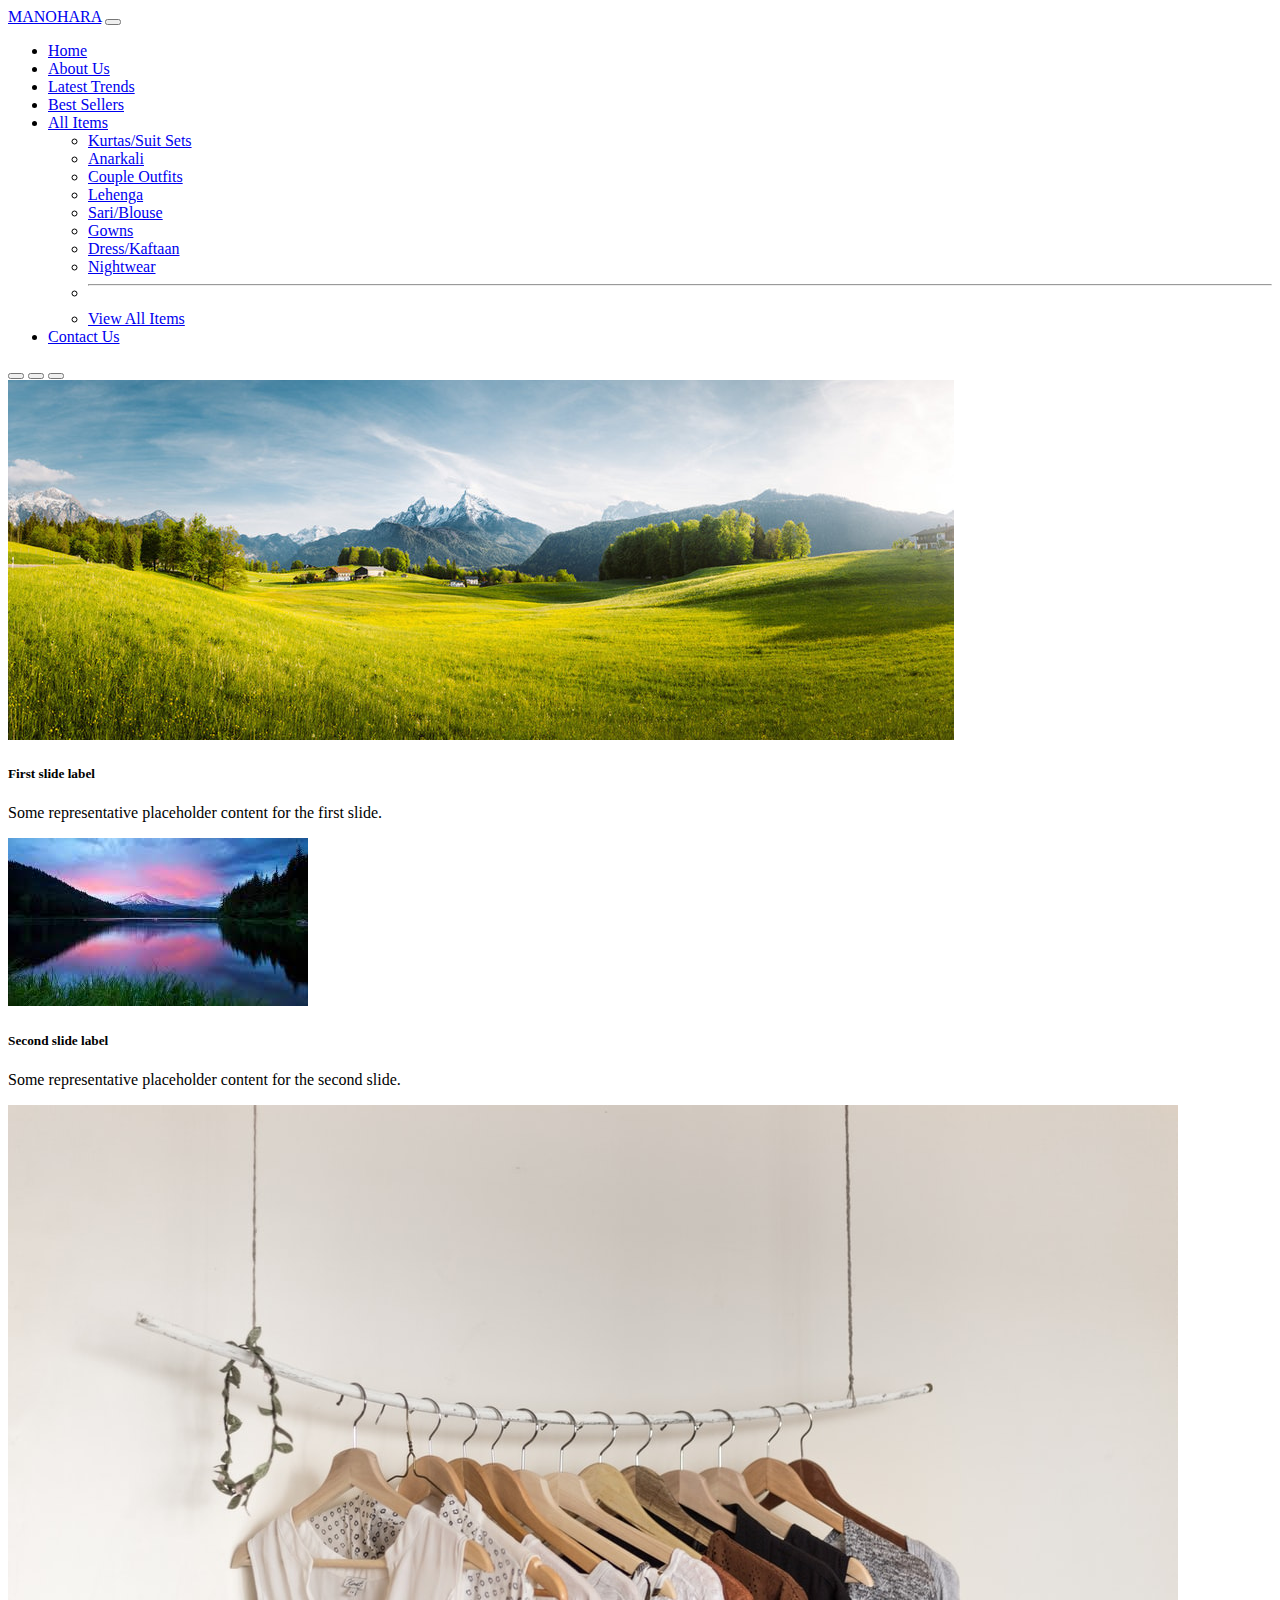
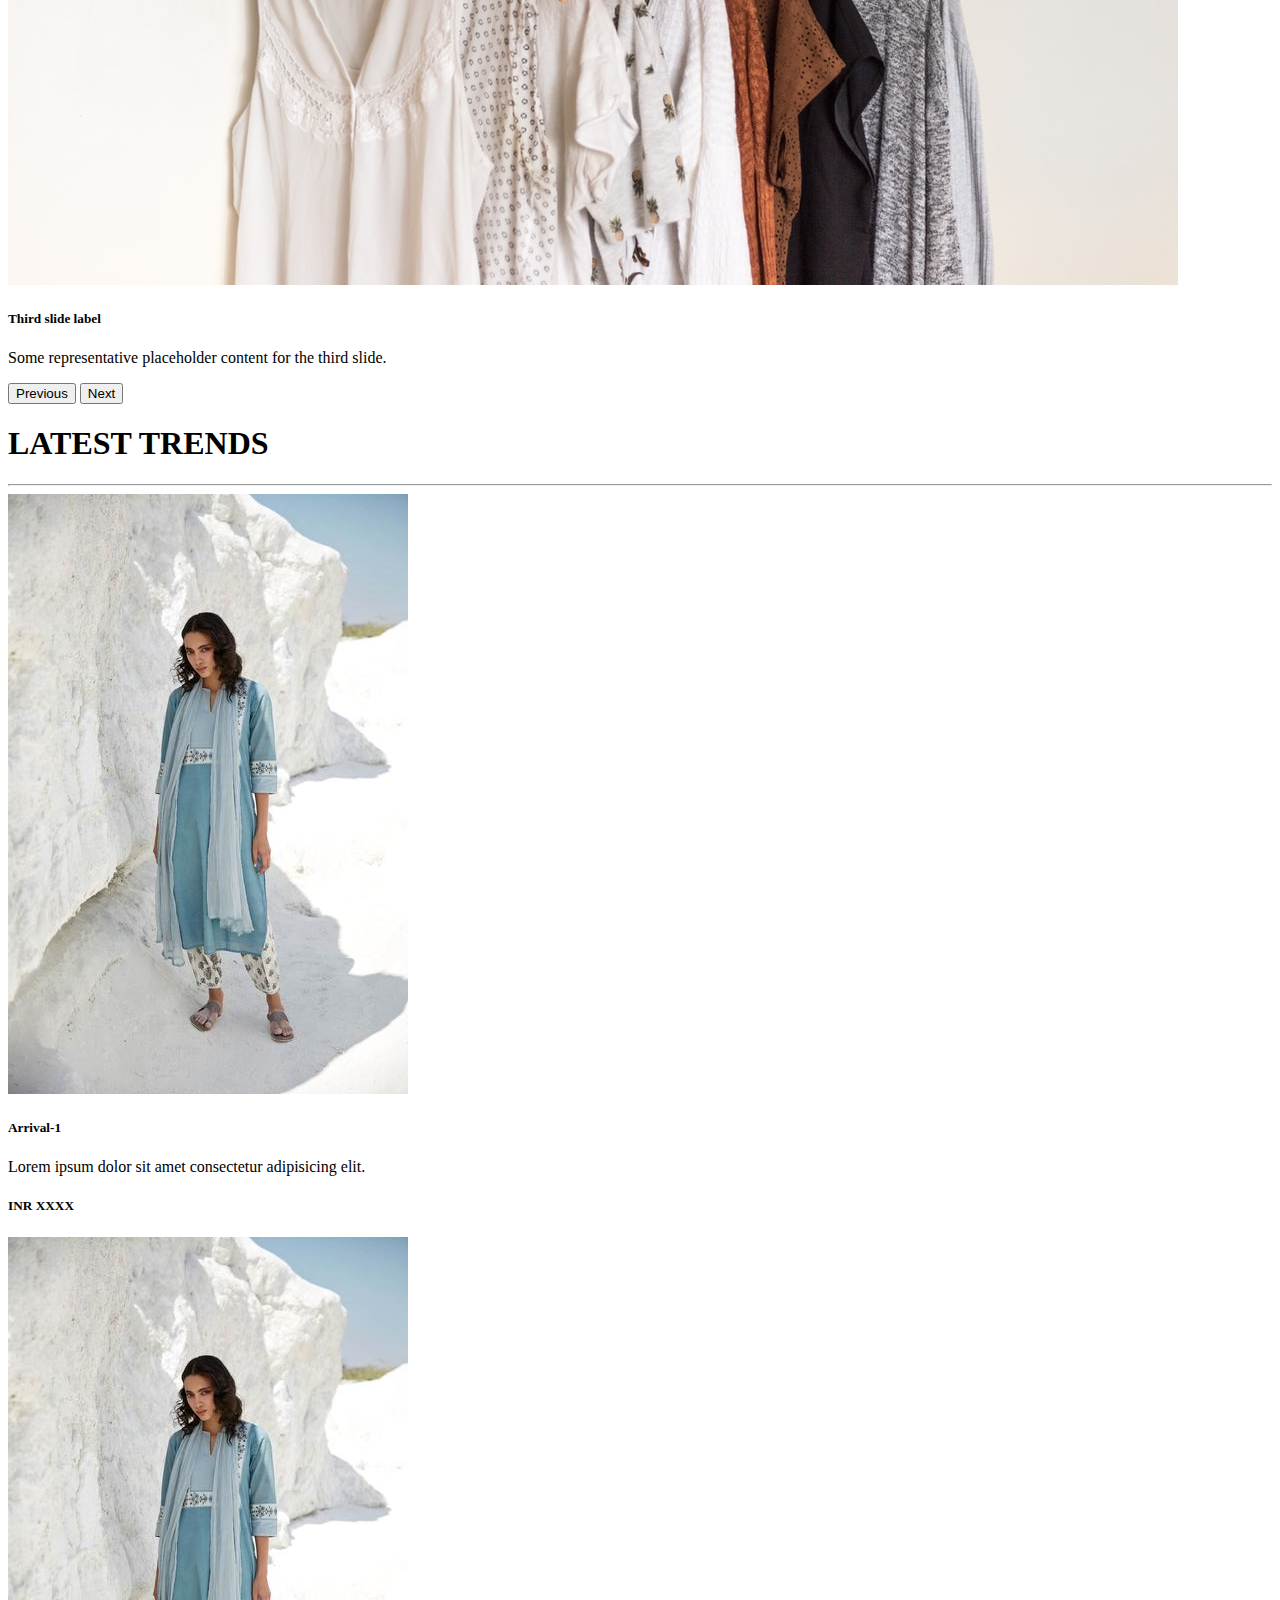
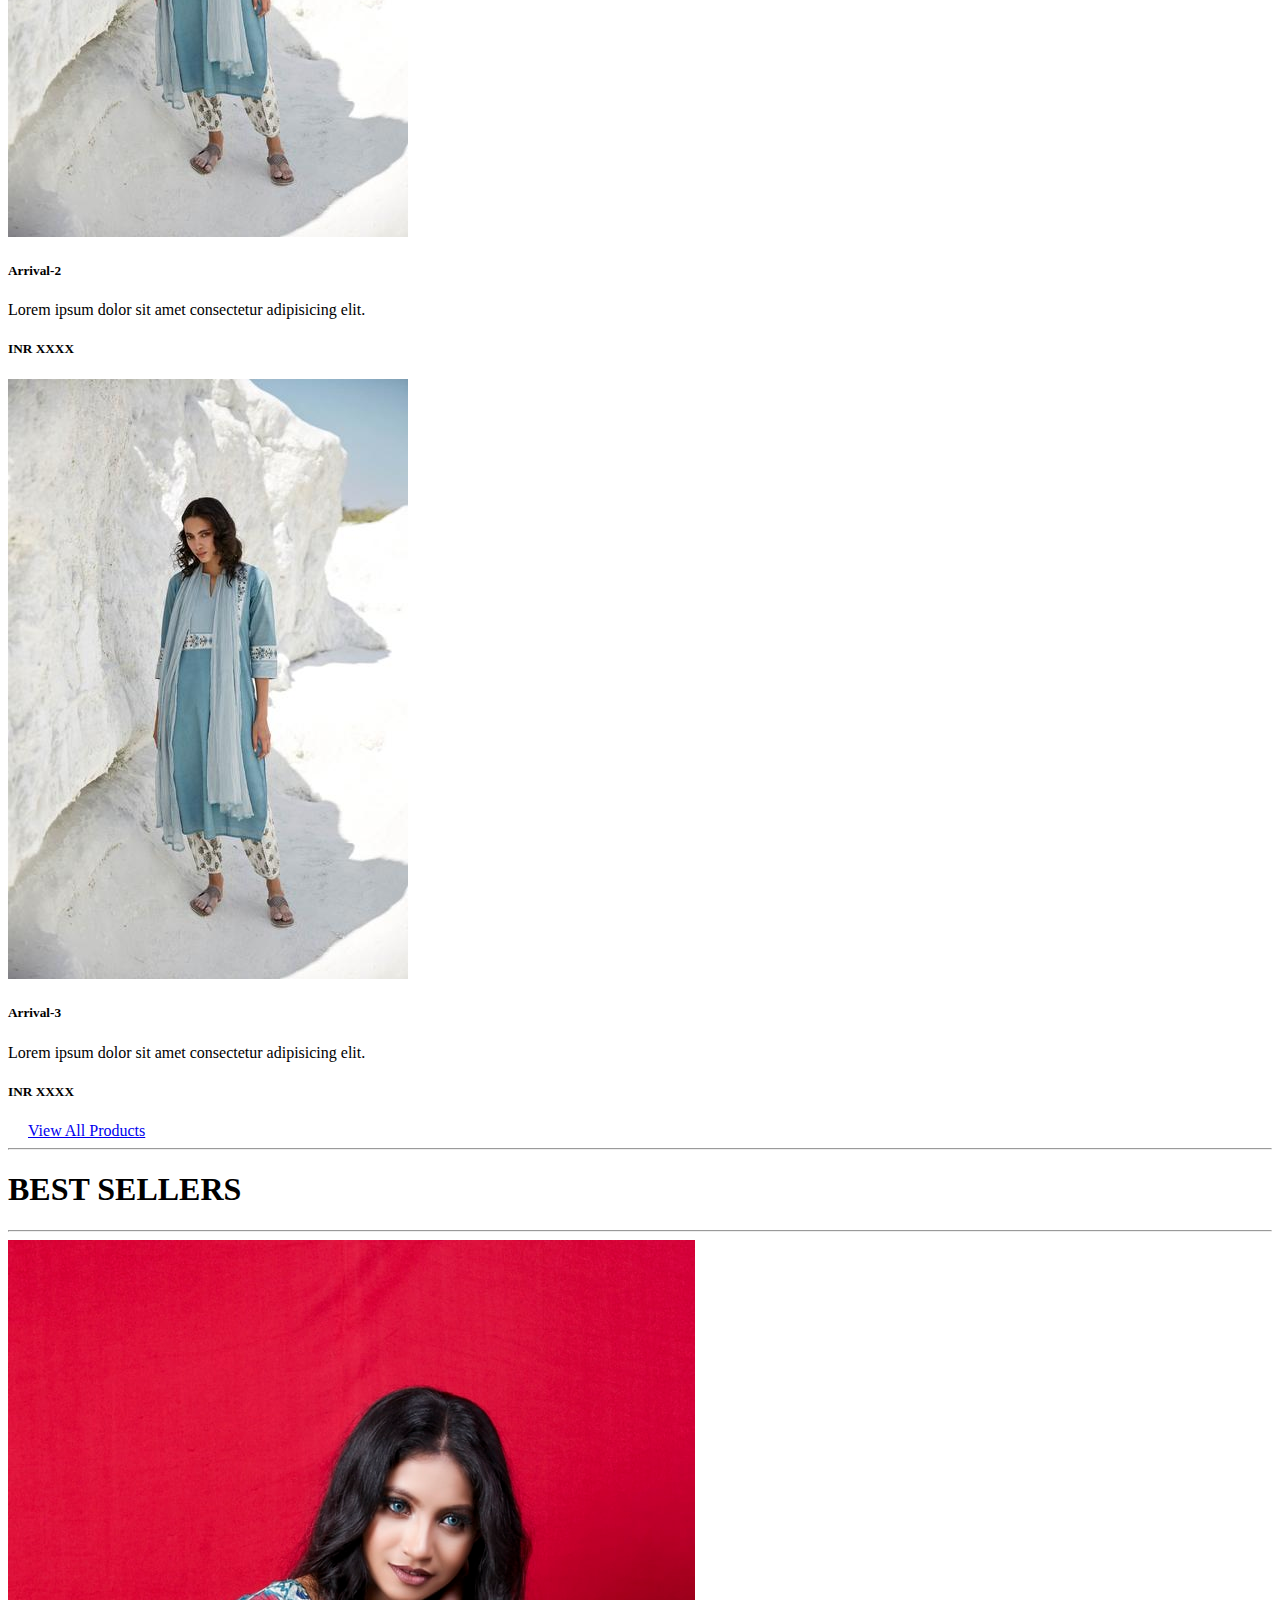
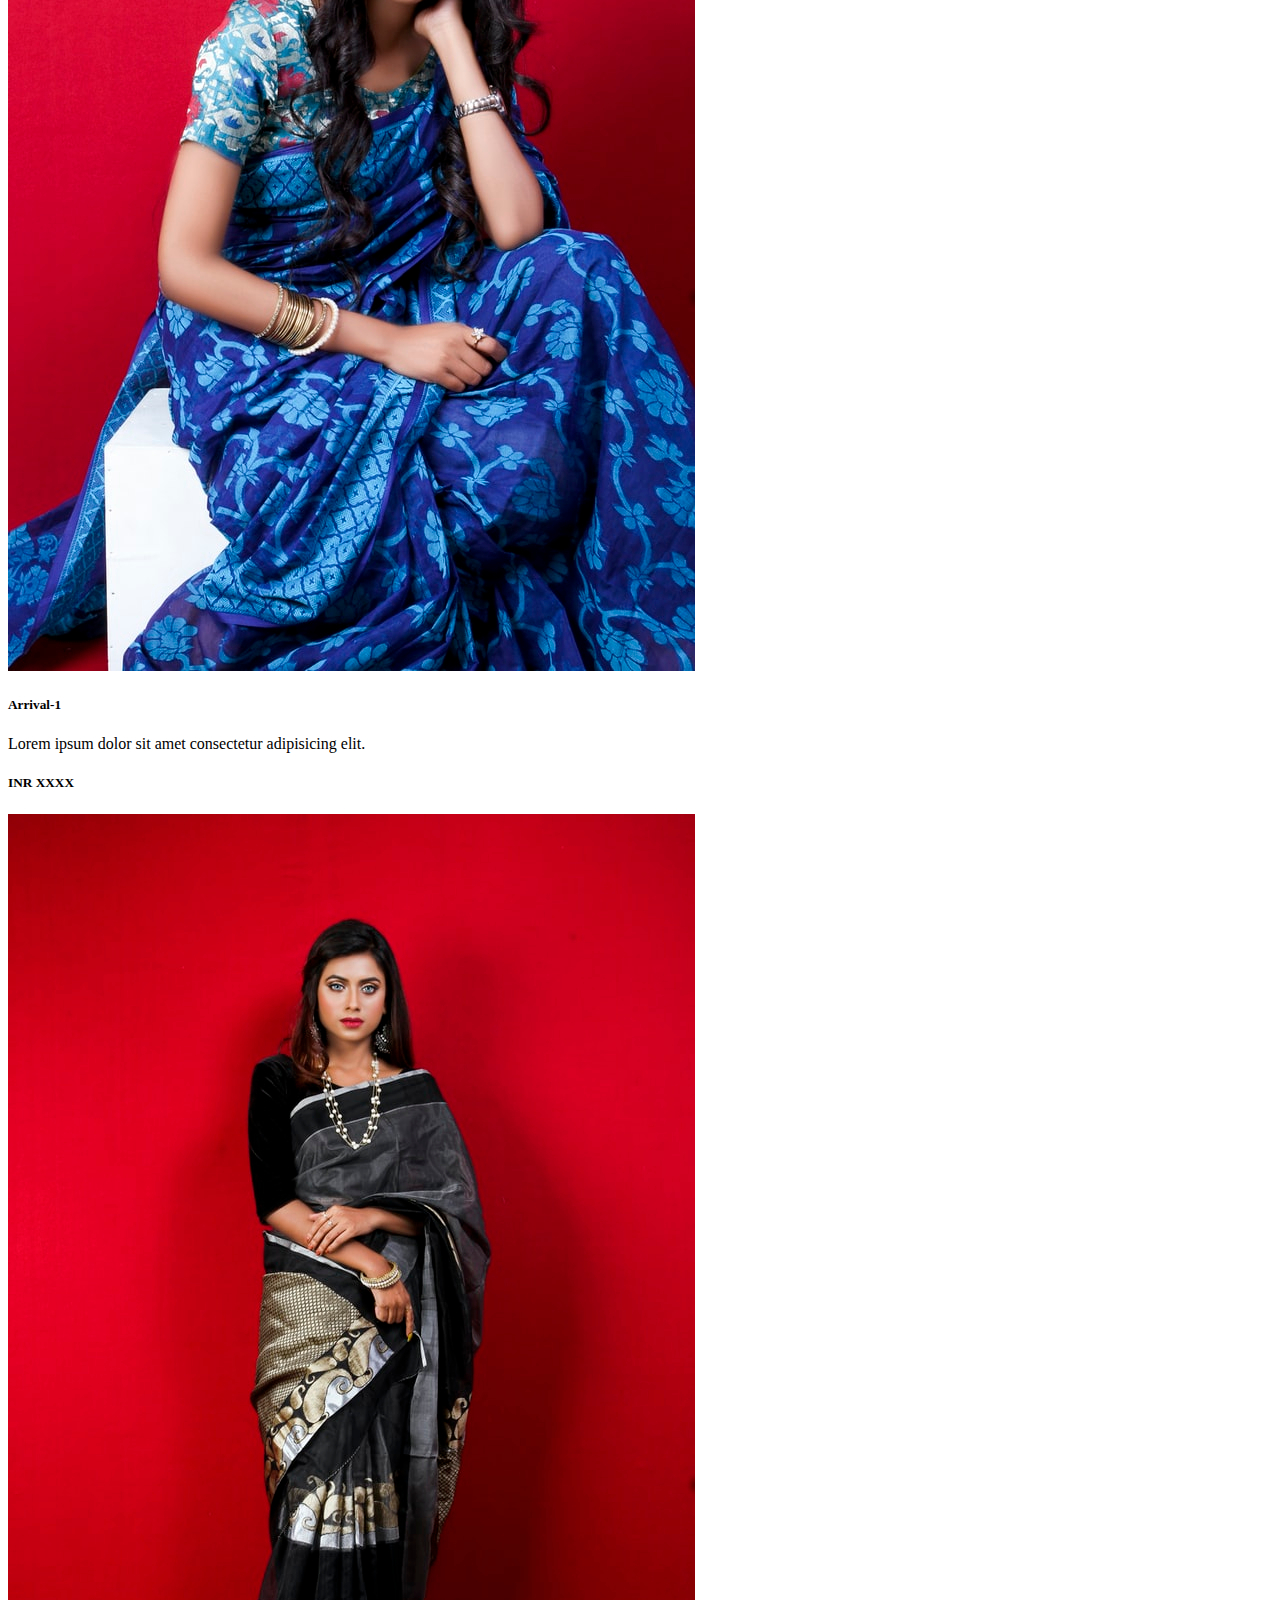
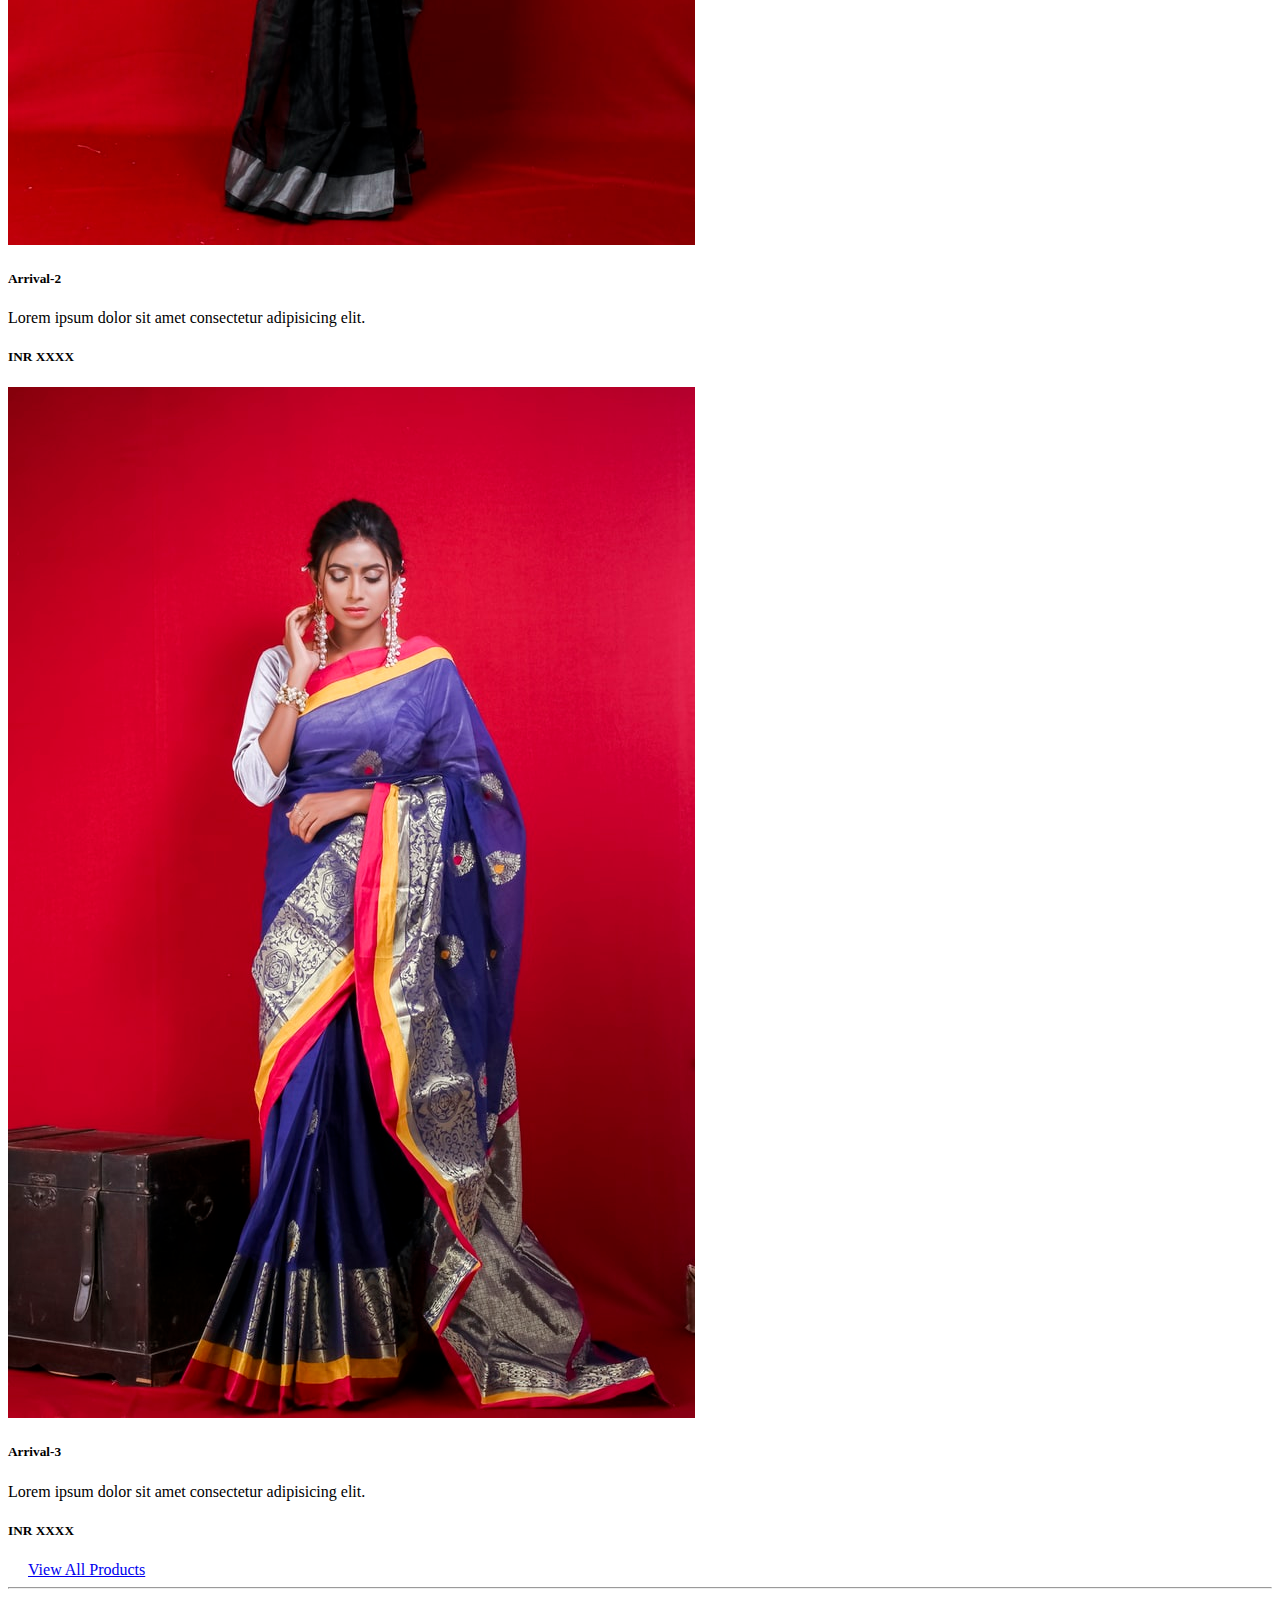
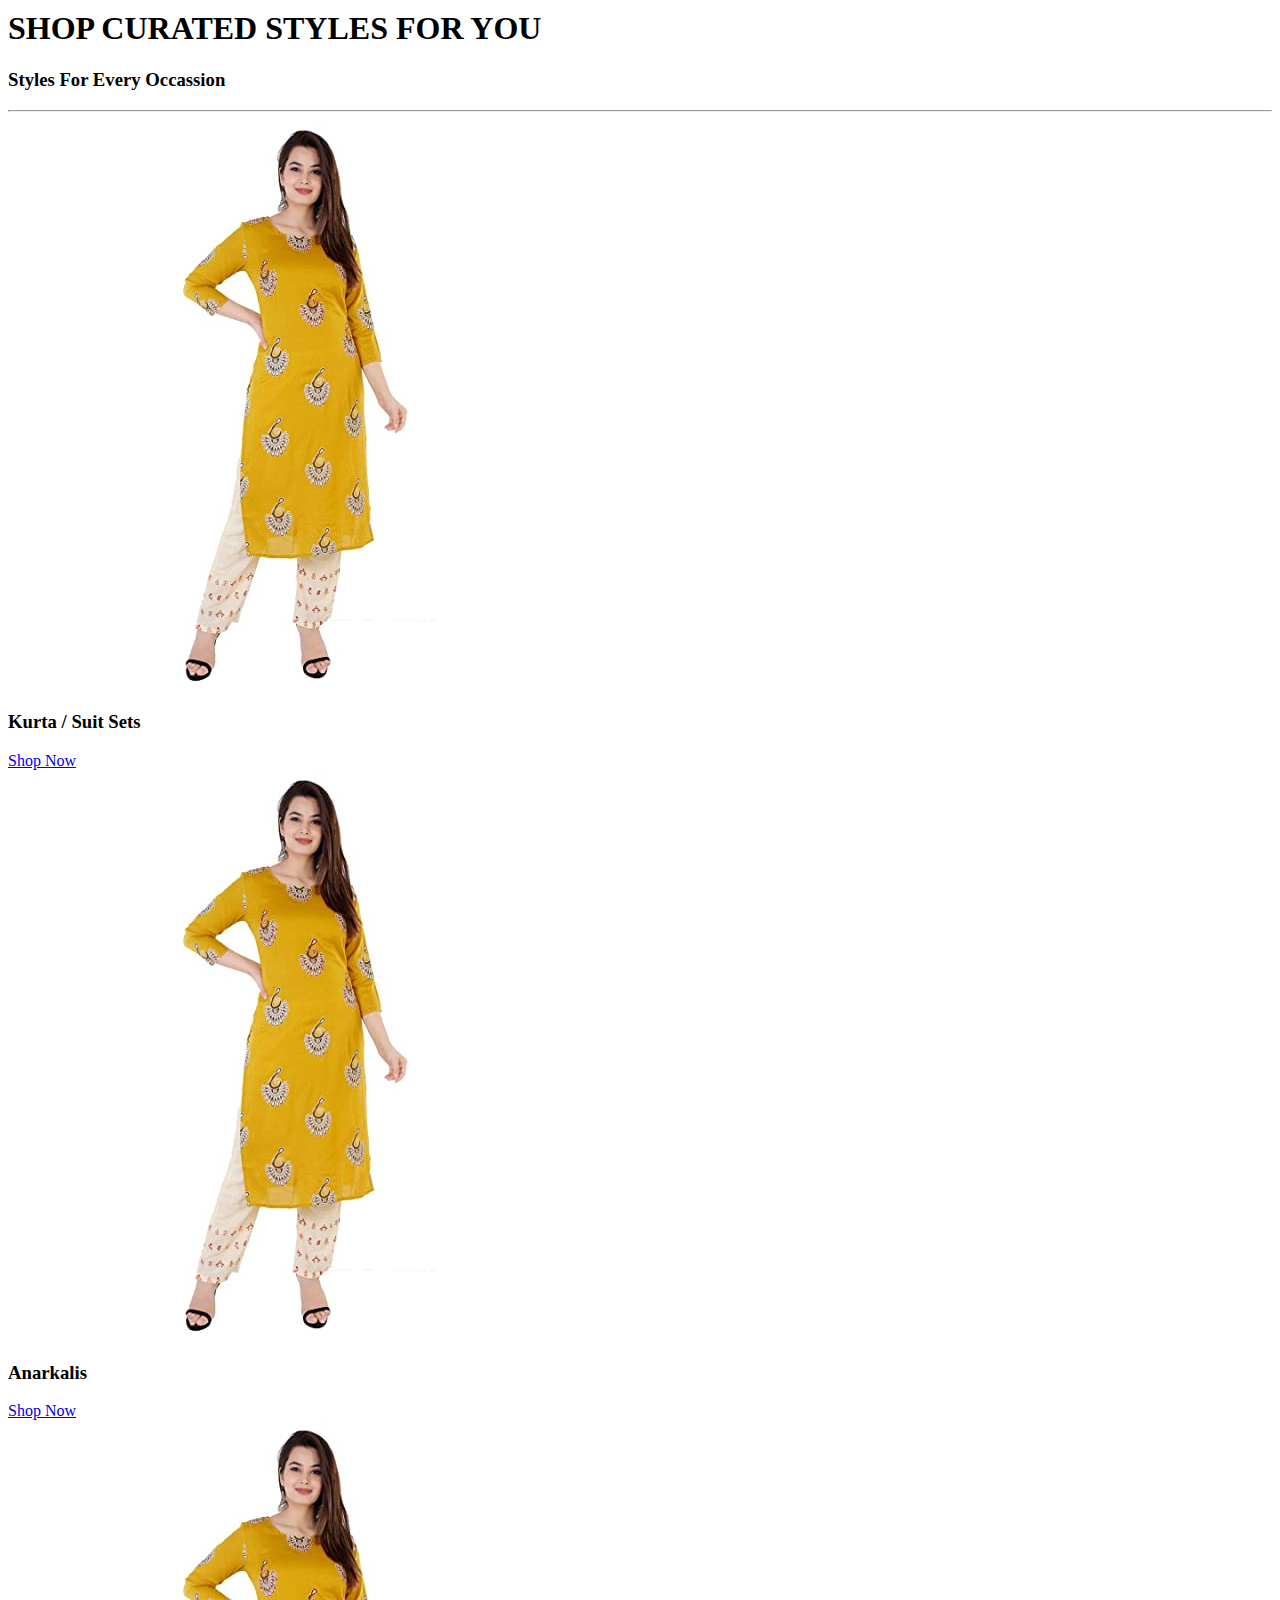
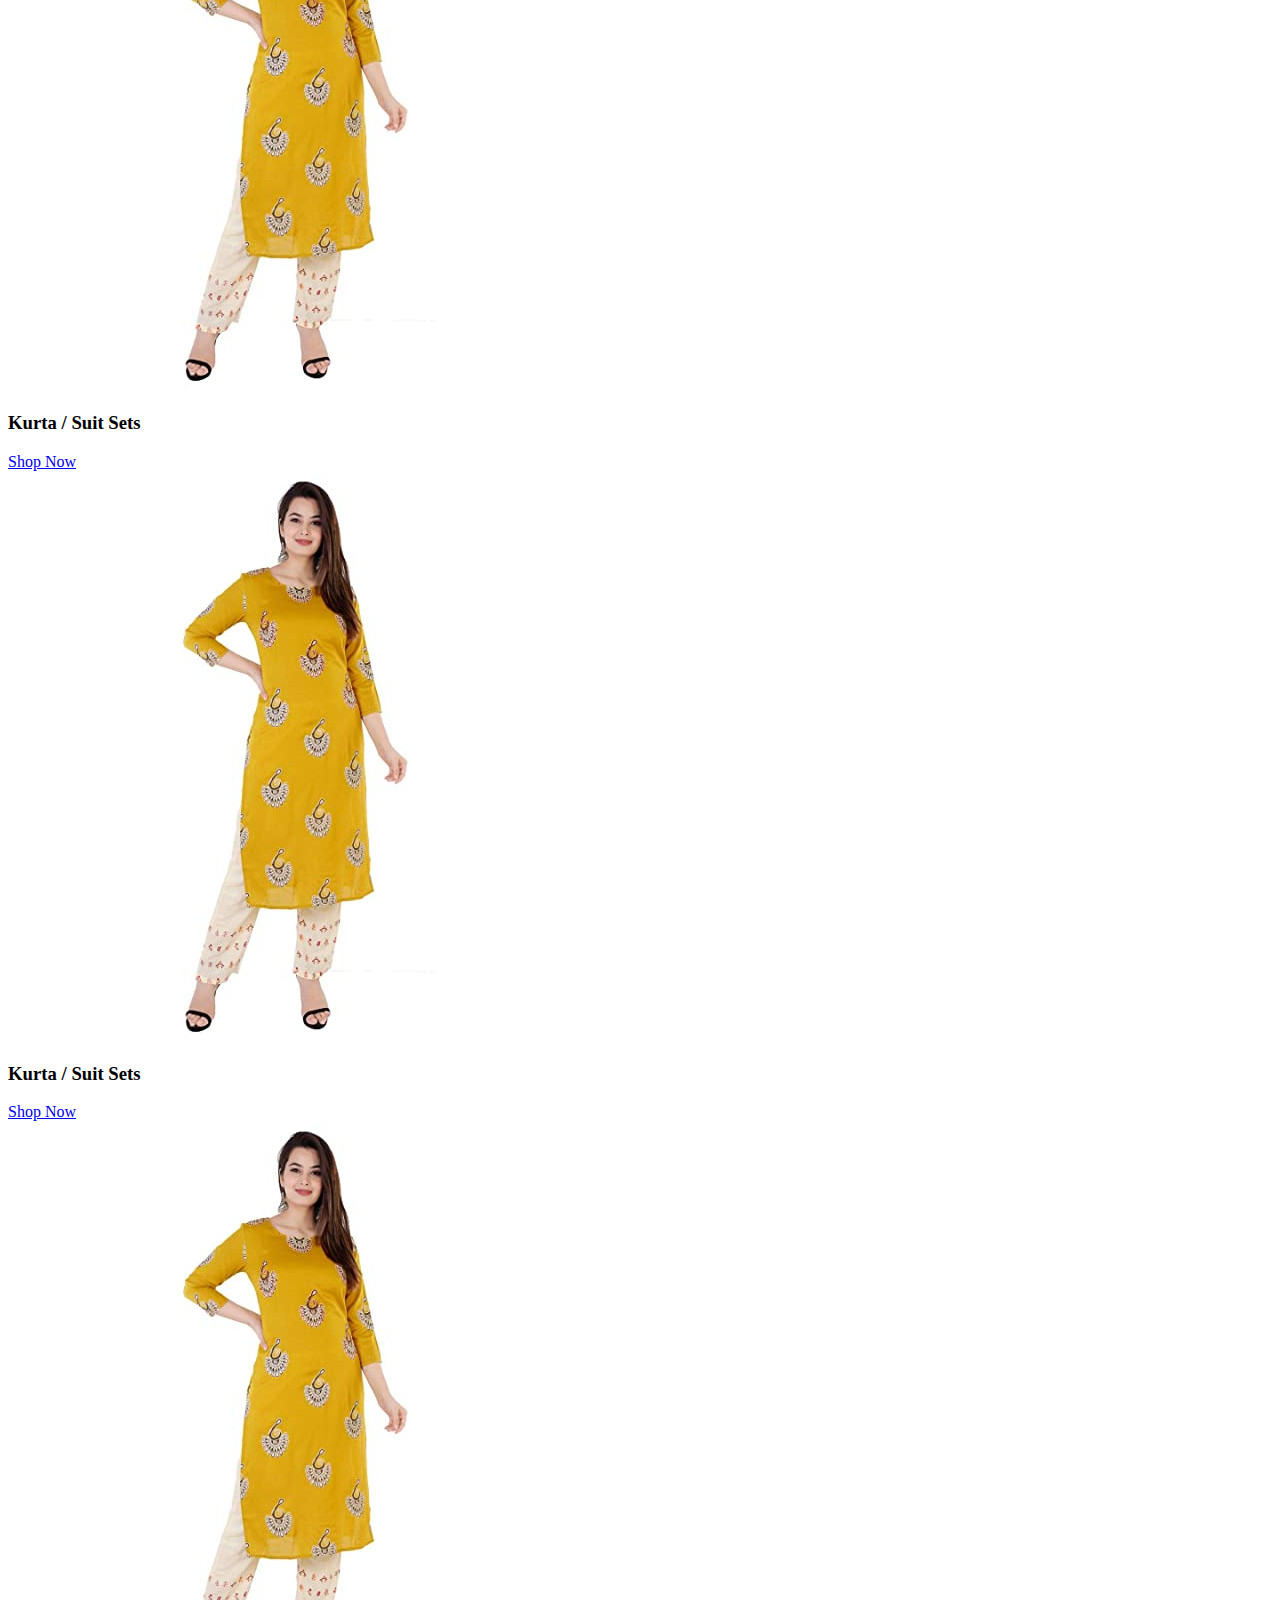
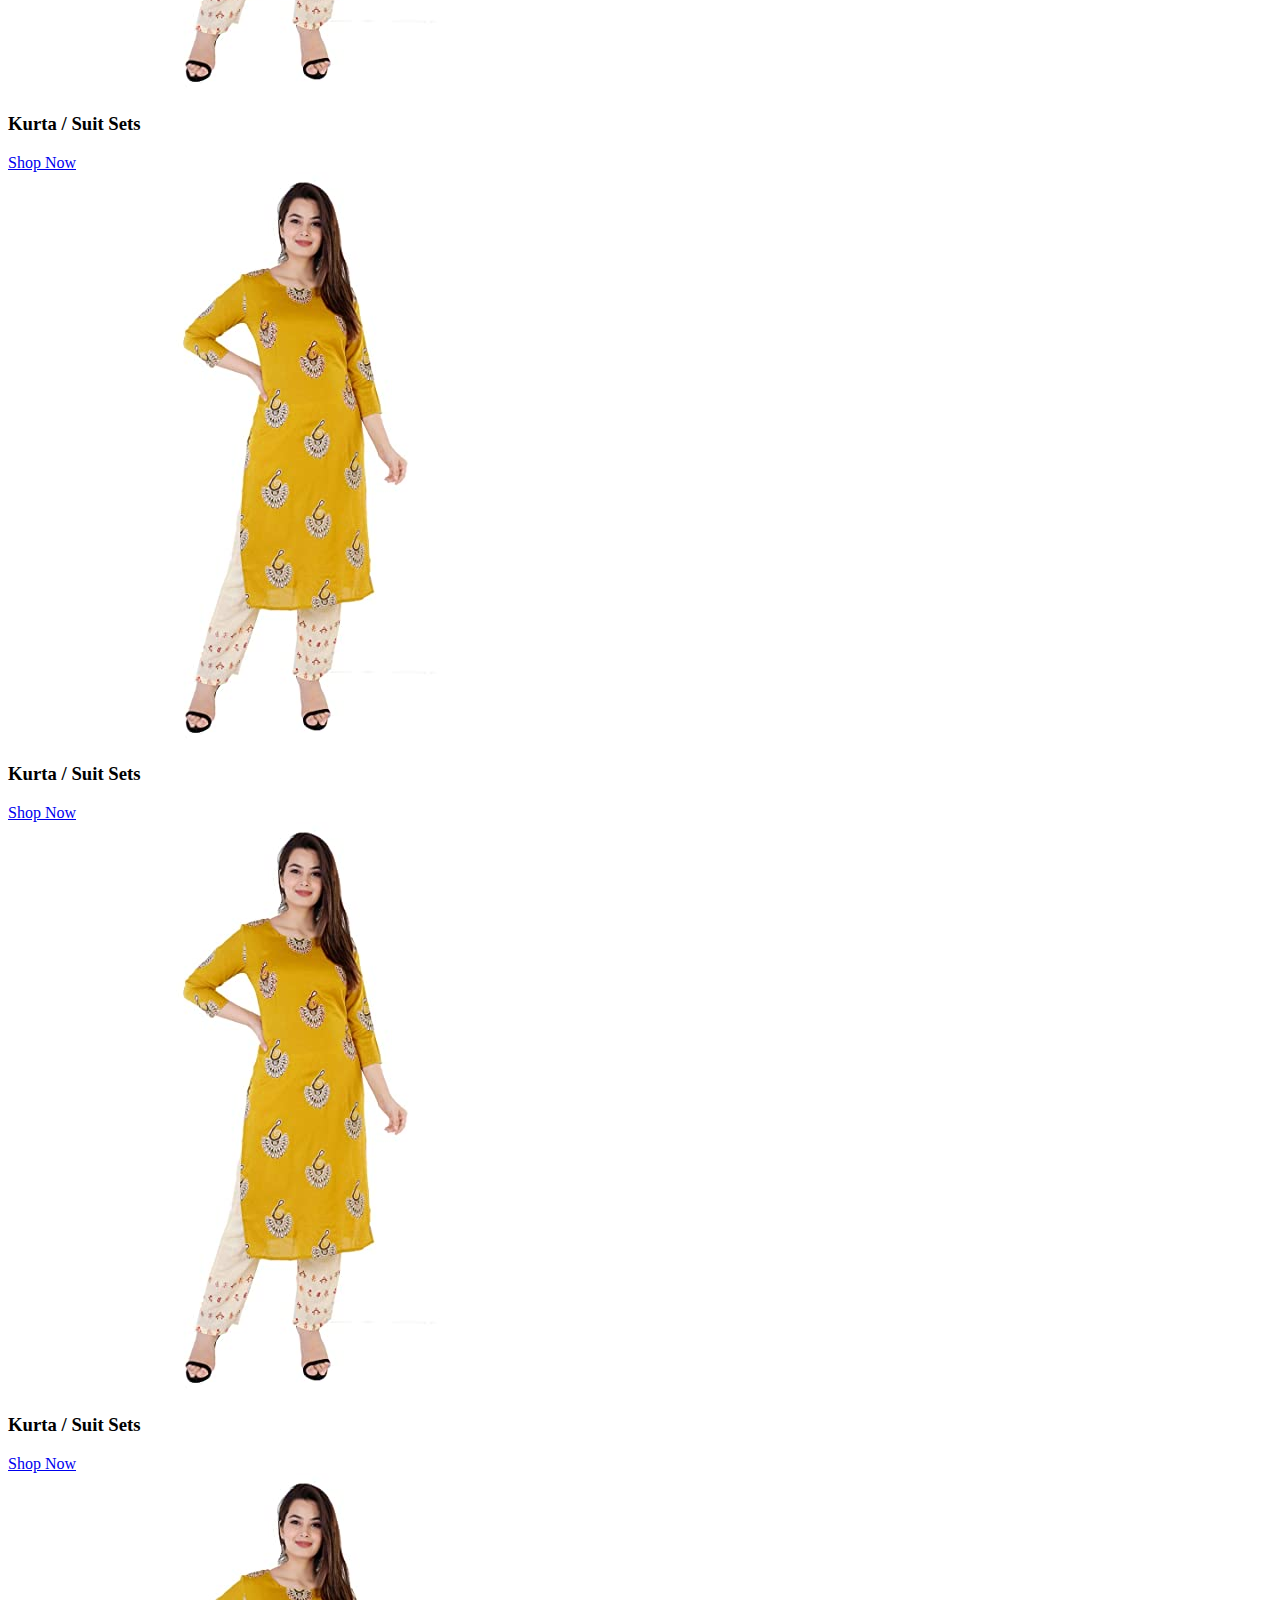
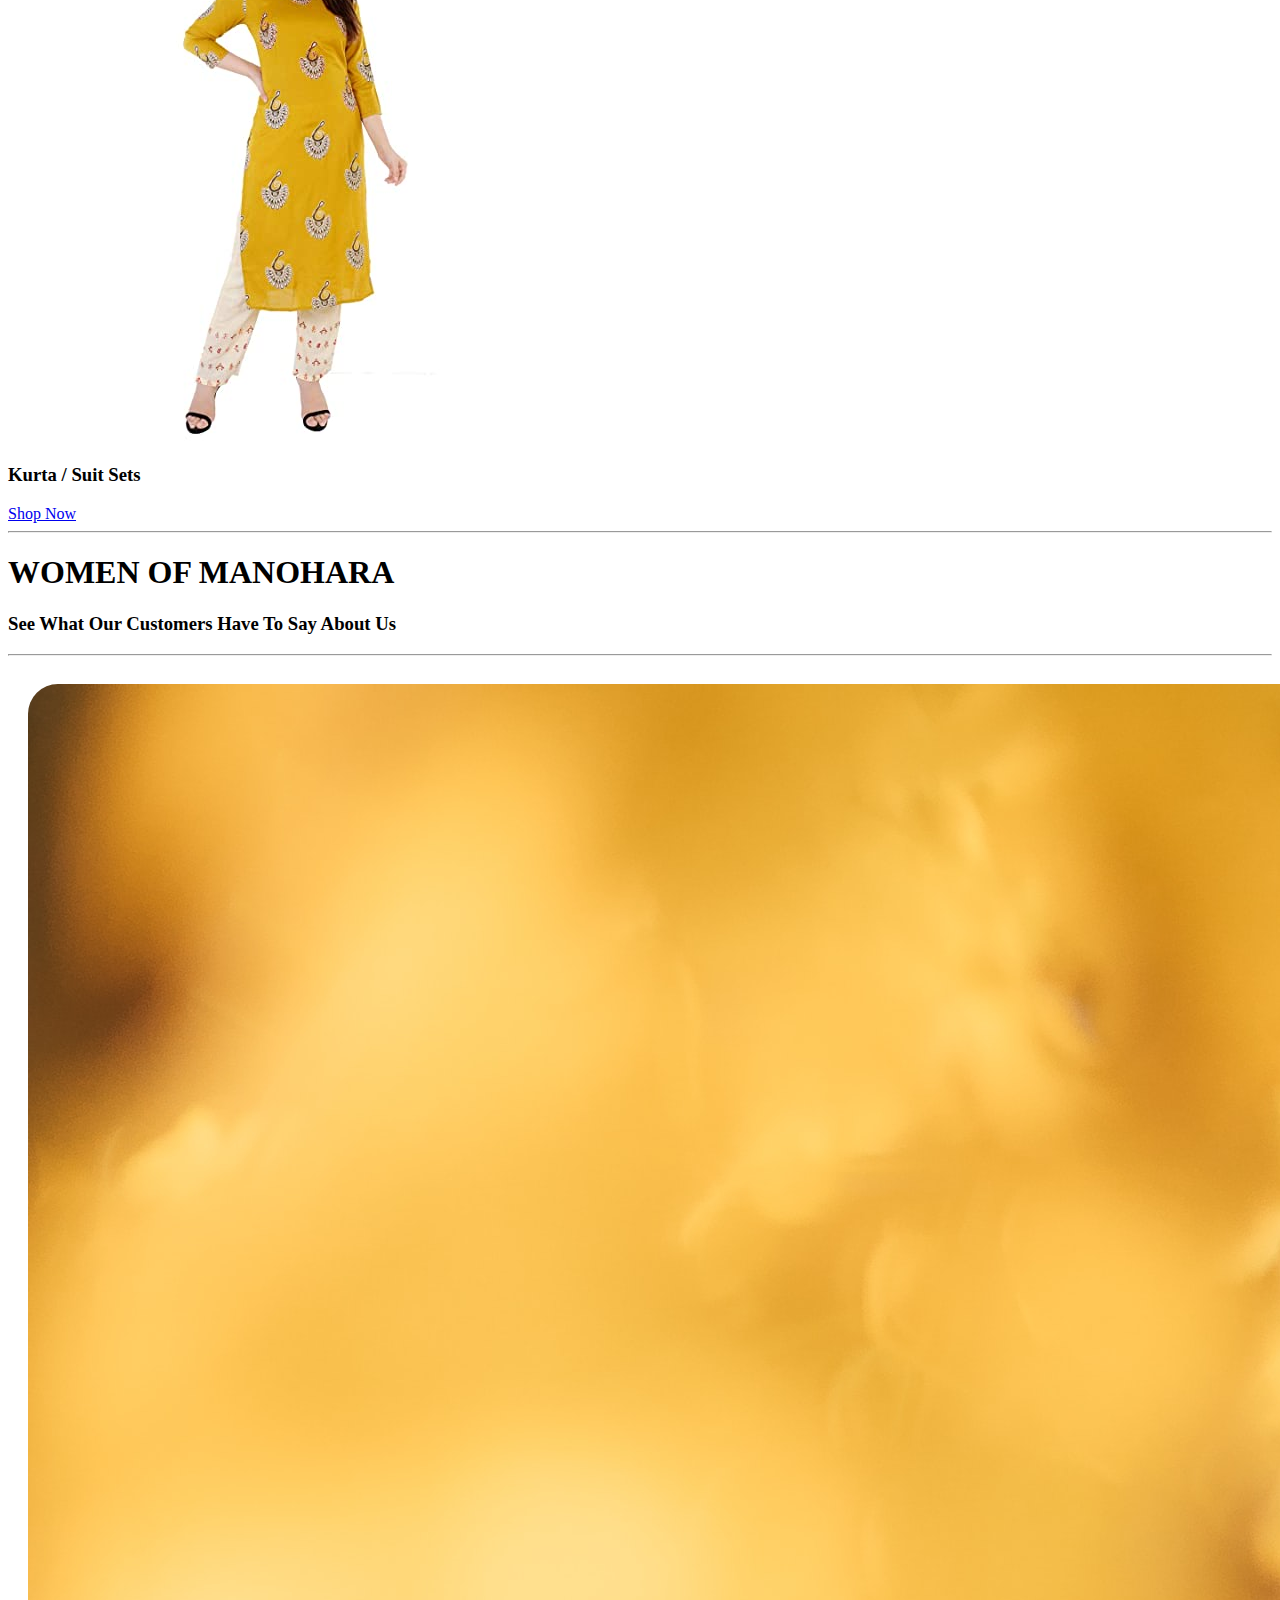
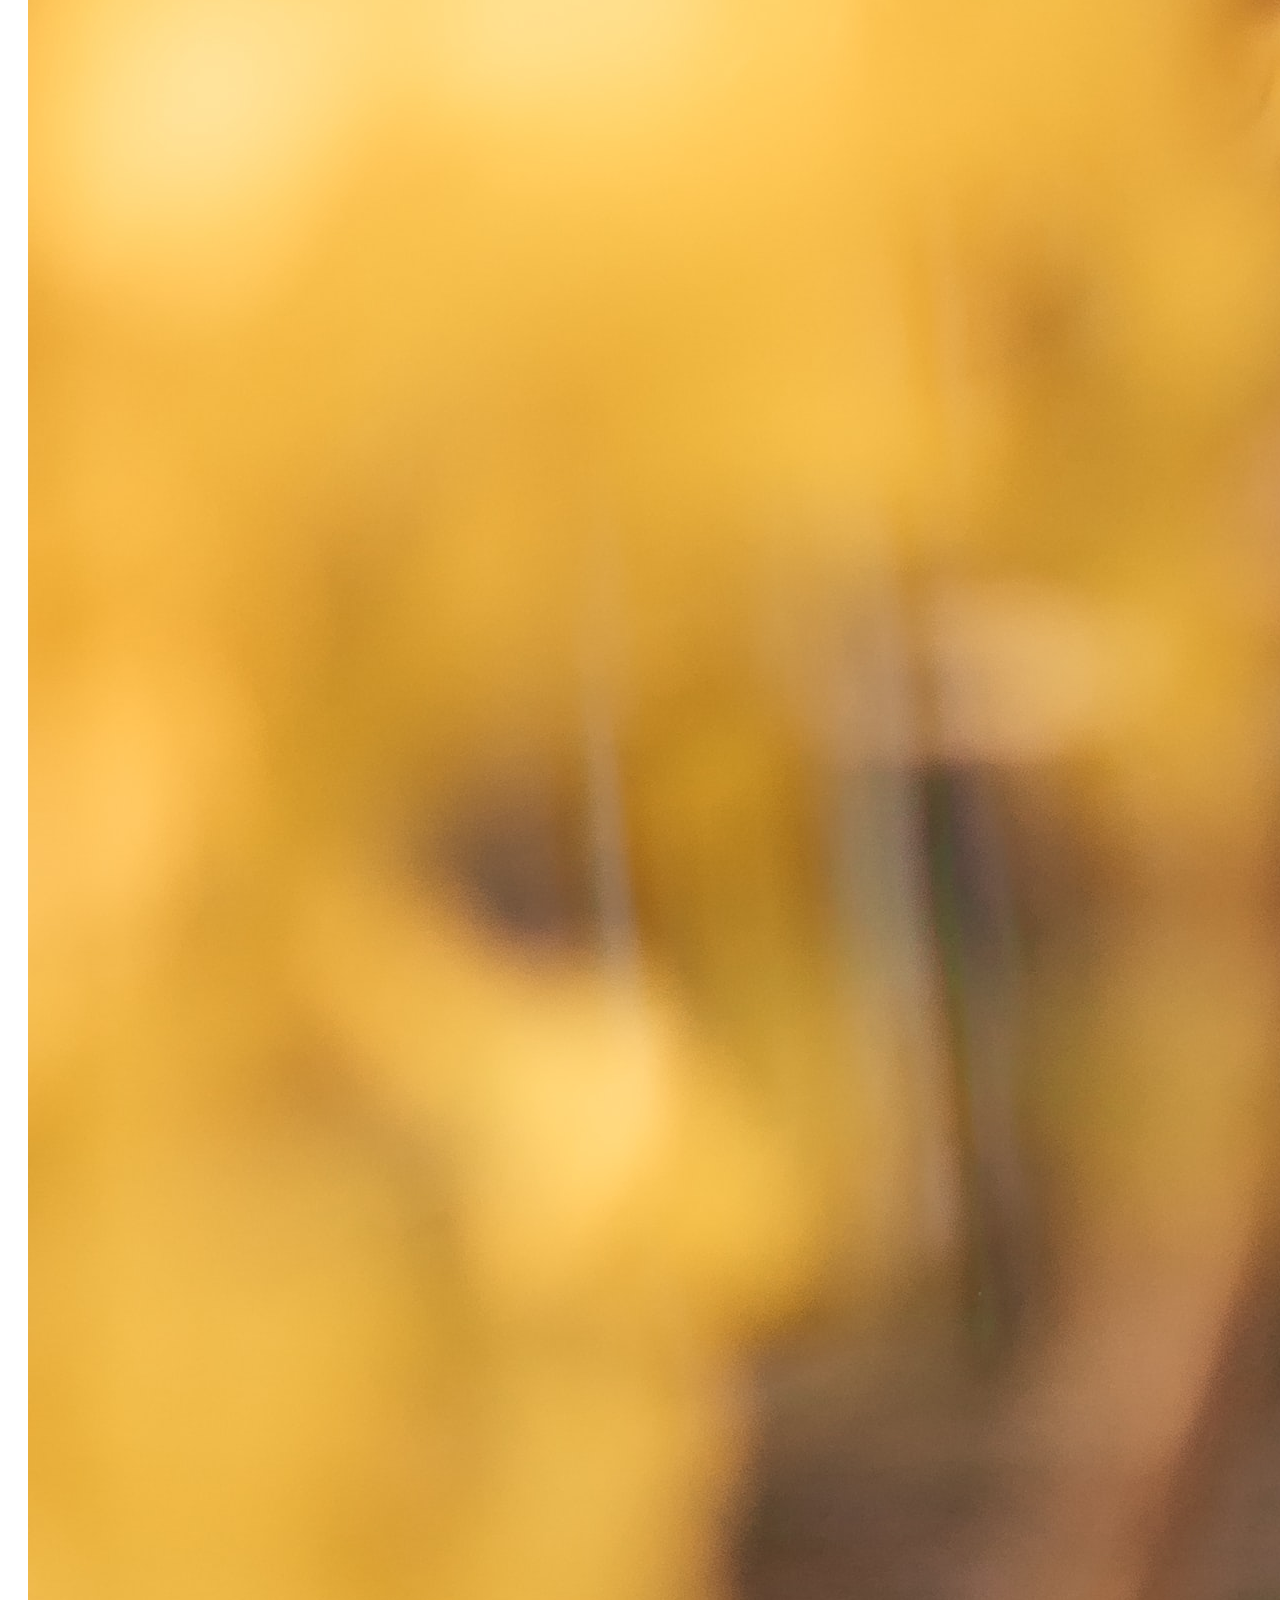
<file: index.html>
<!doctype html>
<html lang="en">
  <head>
    <!-- Required meta tags -->
    <meta charset="utf-8">
    <meta name="viewport" content="width=device-width, initial-scale=1">

    <!-- Bootstrap CSS -->
    <link href="https://cdn.jsdelivr.net/npm/bootstrap@5.1.1/dist/css/bootstrap.min.css" rel="stylesheet" integrity="sha384-F3w7mX95PdgyTmZZMECAngseQB83DfGTowi0iMjiWaeVhAn4FJkqJByhZMI3AhiU" crossorigin="anonymous">

    <!-- Fontawesome CDN -->
    <link rel="stylesheet" href="https://pro.fontawesome.com/releases/v5.10.0/css/all.css" integrity = "sha384-AYmEC3Yw5cVb3ZcuHtOA93w35dYTsvhLPVnYs9eStHfGJvOvKxVfELGroGkvsg+p" crossorigin="anonymous"/>

    <!-- Custom CSS -->
    <link rel="stylesheet" href="./assets/css/style.css">

    <!--Jquery-->
    <script src="https://cdnjs.cloudflare.com/ajax/libs/jquery/3.4.1/jquery.min.js" integrity="sha256-CSXorXvZcTkaix6Yvo6HppcZGetbYMGWSFlBw8HfCJo=" crossorigin="anonymous"></script>
    <!--Floating WhatsApp css-->
    <link rel="stylesheet" href="https://rawcdn.githack.com/rafaelbotazini/floating-whatsapp/3d18b26d5c7d430a1ab0b664f8ca6b69014aed68/floating-wpp.min.css">
    <!--Floating WhatsApp javascript-->
    <script type="text/javascript" src="https://rawcdn.githack.com/rafaelbotazini/floating-whatsapp/3d18b26d5c7d430a1ab0b664f8ca6b69014aed68/floating-wpp.min.js"></script>

    <title>MANOHARA By Anchal</title>
  </head>
  <body>

    <!-- NAVBAR -->
    <nav class="navbar navbar-expand-lg navbar-light bg-light">
        <div class="container-fluid">
          <a class="navbar-brand fs-2" href="#">MANOHARA</a>
          <button class="navbar-toggler" type="button" data-bs-toggle="collapse" data-bs-target="#navbarSupportedContent" aria-controls="navbarSupportedContent" aria-expanded="false" aria-label="Toggle navigation">
            <span class="navbar-toggler-icon"></span>
          </button>
          <div class="collapse navbar-collapse" id="navbarSupportedContent">
            <ul class="navbar-nav ms-auto mb-2 mb-lg-0 fs-5 text-center">
              <li class="nav-item">
                <a class="nav-link active" aria-current="page" href="index.html">Home</a>
              </li>
              <li class="nav-item">
                <a class="nav-link" href="about.html">About Us</a>
              </li>
              <li class="nav-item">
                <a class="nav-link" href="trends.html">Latest Trends</a>
              </li>
              <li class="nav-item">
                <a class="nav-link" href="trends.html">Best Sellers</a>
              </li>
              <li class="nav-item dropdown">
                <a class="nav-link dropdown-toggle" href="items.html" id="navbarDropdown" role="button" data-bs-toggle="dropdown" aria-expanded="false">
                  All Items
                </a>
                <ul class="dropdown-menu" aria-labelledby="navbarDropdown">
                  <li><a class="dropdown-item" href="kurta.html">Kurtas/Suit Sets</a></li>
                  <li><a class="dropdown-item" href="anarkali.html">Anarkali</a></li>
                  <li><a class="dropdown-item" href="couple.html">Couple Outfits</a></li>
                  <li><a class="dropdown-item" href="lehanga.html">Lehenga</a></li>
                  <li><a class="dropdown-item" href="sari.html">Sari/Blouse</a></li>
                  <li><a class="dropdown-item" href="gowns.html">Gowns</a></li>
                  <li><a class="dropdown-item" href="dress.html">Dress/Kaftaan</a></li>
                  <li><a class="dropdown-item" href="nightwear.html">Nightwear</a></li>
                  <li><hr class="dropdown-divider"></li>
                  <li><a class="dropdown-item" href="#items">View All Items</a></li>
                </ul>
              </li>
              <li class="nav-item">
                <a class="nav-link" href="contact.html">Contact Us</a>
              </li>
            </ul>
          </div>
        </div>
      </nav>

      <!-- CAROUSEL -->
      <div id="carouselExampleCaptions" class="carousel slide carousel-fade mx-auto" data-bs-ride="carousel" style="max-width:80%">
        <div class="carousel-indicators">
          <button type="button" data-bs-target="#carouselExampleCaptions" data-bs-slide-to="0" class="active" aria-current="true" aria-label="Slide 1"></button>
          <button type="button" data-bs-target="#carouselExampleCaptions" data-bs-slide-to="1" aria-label="Slide 2"></button>
          <button type="button" data-bs-target="#carouselExampleCaptions" data-bs-slide-to="2" aria-label="Slide 3"></button>
        </div>
        <div class="carousel-inner">
          <div class="carousel-item active">
            <img src="./assets/images/try2.jpg" class="d-block w-100 mx-auto" alt="...">
            <div class="carousel-caption d-none d-md-block">
              <h5>First slide label</h5>
              <p>Some representative placeholder content for the first slide.</p>
            </div>
          </div>
          <div class="carousel-item">
            <img src="./assets/images/try3.jpeg" class="d-block w-100 mx-auto" alt="...">
            <div class="carousel-caption d-none d-md-block">
              <h5>Second slide label</h5>
              <p>Some representative placeholder content for the second slide.</p>
            </div>
          </div>
          <div class="carousel-item">
            <img src="./assets/images/2.jpeg" class="d-block w-100 mx-auto" alt="...">
            <div class="carousel-caption d-none d-md-block">
              <h5>Third slide label</h5>
              <p>Some representative placeholder content for the third slide.</p>
            </div>
          </div>
        </div>
        <button class="carousel-control-prev" type="button" data-bs-target="#carouselExampleCaptions" data-bs-slide="prev">
          <span class="carousel-control-prev-icon" aria-hidden="true"></span>
          <span class="visually-hidden">Previous</span>
        </button>
        <button class="carousel-control-next" type="button" data-bs-target="#carouselExampleCaptions" data-bs-slide="next">
          <span class="carousel-control-next-icon" aria-hidden="true"></span>
          <span class="visually-hidden">Next</span>
        </button>
      </div>

      <!-- LATEST TRENDS CARDS -->

      <section class="team my-5 text-center">
        <div class="container">
        <div class="text-center my-5">
          <h1 class="section-header__title">
            <span>LATEST TRENDS</span>
          </h1>
          <hr / class="w-25 m-auto">
            </div>

    <div class="row row-cols-1 row-cols-md-3 g-4 my-3 text-center" style="max-width: 100%; margin: auto;">
        <div class="col">
          <div class="card h-100">
            <img src="./assets/images/try.jpg" class="card-img-top" alt="...">
            <div class="card-body">
              <h5 class="card-title">Arrival-1</h5>
              <p class="card-text">Lorem ipsum dolor sit amet consectetur adipisicing elit.</p>
            </div>
            <div class="card-footer">
              <h5 class="text-muted">INR XXXX</h5>
            </div>
          </div>
        </div>
        <div class="col">
          <div class="card h-100">
            <img src="./assets/images/try.jpg" class="card-img-top" alt="...">
            <div class="card-body">
              <h5 class="card-title">Arrival-2</h5>
              <p class="card-text">Lorem ipsum dolor sit amet consectetur adipisicing elit.</p>
            </div>
            <div class="card-footer">
              <h5 class="text-muted">INR XXXX</h5>
            </div>
          </div>
        </div>
        <div class="col">
          <div class="card h-100">
            <img src="./assets/images/try.jpg" class="card-img-top" alt="...">
            <div class="card-body">
              <h5 class="card-title">Arrival-3</h5>
              <p class="card-text">Lorem ipsum dolor sit amet consectetur adipisicing elit.</p>
            </div>
            <div class="card-footer">
              <h5 class="text-muted">INR XXXX</h5>
            </div>
          </div>
        </div>
      </div>

    <div class="d-grid gap-2 col-6 mx-auto my-5">
        <a href="trends.html" class="btn  btn-outline-dark" type="button" style="padding: 20px">View All Products</a>
      </div>

    </section>

    <hr / class="w-75 m-auto">


    <!-- BEST SELLERS CARDS -->

    <section class="team my-5 text-center">
      <div class="container">
      <div class="text-center my-5">
        <h1 class="section-header__title">
          <span>BEST SELLERS</span>
        </h1>
          <hr / class="w-25 m-auto">
          </div>

  <div class="row row-cols-1 row-cols-md-3 g-4 my-3 text-center" style="max-width: 100%; margin: auto;">
      <div class="col">
        <div class="card h-100">
          <img src="./assets/images/4.jpeg" class="card-img-top" alt="...">
          <div class="card-body">
            <h5 class="card-title">Arrival-1</h5>
            <p class="card-text">Lorem ipsum dolor sit amet consectetur adipisicing elit.</p>
          </div>
          <div class="card-footer">
            <h5 class="text-muted">INR XXXX</h5>
          </div>
        </div>
      </div>
      <div class="col">
        <div class="card h-100">
          <img src="./assets/images/5.jpeg" class="card-img-top" alt="...">
          <div class="card-body">
            <h5 class="card-title">Arrival-2</h5>
            <p class="card-text">Lorem ipsum dolor sit amet consectetur adipisicing elit.</p>
          </div>
          <div class="card-footer">
            <h5 class="text-muted">INR XXXX</h5>
          </div>
        </div>
      </div>
      <div class="col">
        <div class="card h-100">
          <img src="./assets/images/6.jpeg" class="card-img-top" alt="...">
          <div class="card-body">
            <h5 class="card-title">Arrival-3</h5>
            <p class="card-text">Lorem ipsum dolor sit amet consectetur adipisicing elit.</p>
          </div>
          <div class="card-footer">
            <h5 class="text-muted">INR XXXX</h5>
          </div>
        </div>
      </div>
    </div>

  <div class="d-grid gap-2 col-6 mx-auto my-5">
      <a href="trends.html" class="btn  btn-outline-dark" type="button" style="padding: 20px">View All Products</a>
    </div>

  </section>

  <hr / class="w-75 m-auto">


    <!-- BEST SELLERS -->

    <section class="team my-5 text-center" id="items">
        <div class="container">
        <div class="text-center my-5">
          <h1 class="section-header__title">
            <span>SHOP CURATED STYLES FOR YOU</span>
          </h1>
          <h3>Styles For Every Occassion</h3>
            <hr / class="w-25 m-auto">
            </div>

            <div class="row row-cols-1 row-cols-md-2 g-4">
                <div class="col">
                  <div class="card h-100">
                    <img src="./assets/images/7.jpeg" class="card-img-top height: 15vw" alt="...">
                    <div class="card-body">
                      <h3 class="card-title">Kurta / Suit Sets</h3>
                      <a href="#" class="btn btn-warning btn-lg mx-auto" tabindex="-1" role="button" aria-disabled="true">Shop Now</a>
                    </div>
                  </div>
                </div>
                <div class="col">
                    <div class="card h-100">
                      <img src="./assets/images/7.jpeg" class="card-img-top height: 15vw" alt="...">
                      <div class="card-body">
                        <h3 class="card-title">Anarkalis</h3>
                        <a href="#" class="btn btn-warning btn-lg mx-auto " tabindex="-1" role="button" aria-disabled="false">Shop Now</a>
                      </div>
                    </div>
                  </div>
                  <div class="col">
                    <div class="card">
                      <img src="./assets/images/7.jpeg" class="card-img-top" alt="...">
                      <div class="card-body">
                        <h3 class="card-title">Kurta / Suit Sets</h3>
                        <a href="#" class="btn btn-warning btn-lg mx-auto" tabindex="-1" role="button" aria-disabled="true">Shop Now</a>
                      </div>
                    </div>
                  </div>
                  <div class="col">
                    <div class="card">
                      <img src="./assets/images/7.jpeg" class="card-img-top" alt="...">
                      <div class="card-body">
                        <h3 class="card-title">Kurta / Suit Sets</h3>
                        <a href="#" class="btn btn-warning btn-lg mx-auto" tabindex="-1" role="button" aria-disabled="true">Shop Now</a>
                      </div>
                    </div>
                  </div>
                  <div class="col">
                    <div class="card">
                      <img src="./assets/images/7.jpeg" class="card-img-top" alt="...">
                      <div class="card-body">
                        <h3 class="card-title">Kurta / Suit Sets</h3>
                        <a href="#" class="btn btn-warning btn-lg mx-auto" tabindex="-1" role="button" aria-disabled="true">Shop Now</a>
                      </div>
                    </div>
                  </div>
                  <div class="col">
                    <div class="card">
                      <img src="./assets/images/7.jpeg" class="card-img-top" alt="...">
                      <div class="card-body">
                        <h3 class="card-title">Kurta / Suit Sets</h3>
                        <a href="#" class="btn btn-warning btn-lg mx-auto" tabindex="-1" role="button" aria-disabled="true">Shop Now</a>
                      </div>
                    </div>
                  </div>
                  <div class="col">
                    <div class="card">
                      <img src="./assets/images/7.jpeg" class="card-img-top" alt="...">
                      <div class="card-body">
                        <h3 class="card-title">Kurta / Suit Sets</h3>
                        <a href="#" class="btn btn-warning btn-lg mx-auto" tabindex="-1" role="button" aria-disabled="true">Shop Now</a>
                      </div>
                    </div>
                  </div>
                  <div class="col">
                    <div class="card">
                      <img src="./assets/images/7.jpeg" class="card-img-top" alt="...">
                      <div class="card-body">
                        <h3 class="card-title">Kurta / Suit Sets</h3>
                        <a href="#" class="btn btn-warning btn-lg mx-auto" tabindex="-1" role="button" aria-disabled="true">Shop Now</a>
                      </div>
                    </div>
                  </div>
              </div>
    
    </section>

    <hr / class="w-75 m-auto">

    <!-- TESTIMONIALS -->

    <section class="team my-5 text-center">
        <div class="container">
        <div class="text-center my-5">
          <h1 class="section-header__title">
            <span>WOMEN OF MANOHARA</span>
          </h1>
            <h3>See What Our Customers Have To Say About Us</h3>
            <hr / class="w-25 m-auto">
            </div>

            <div class="card-group">
                <div class="card">
                    <img src="./assets/images/9.jpg" class="card-img-top" alt="..." style="padding: 20px; border-radius:50px;">
                    <div class="card-body">
                        <div class="stars">
                            <i class="fas fa-star" style="color:gold"></i>
                            <i class="fas fa-star" style="color:gold"></i>
                            <i class="fas fa-star" style="color:gold"></i>
                            <i class="fas fa-star" style="color:gold"></i>
                            <i class="fas fa-star" style="color:gold"></i>
                          </div>
                          <br>
                          <h5 class="card-title">Lorem, ipsum dolor sit amet consectetur adipisicing elit. Recusandae aut deleniti veniam saepe quae, fugit dolore minus ducimus. Magni molestias corrupti dicta, facilis autem veniam fugit tenetur error porro a?</h5>
                          <br>
                      <p class="card-text">Customer-1</p>
                    </div>
                  </div>
                <div class="card">
                  <img src="./assets/images/9.jpg" class="card-img-top" alt="..." style="padding: 20px; border-radius:50px;">
                  <div class="card-body">
                      <div class="stars">
                          <i class="fas fa-star" style="color:gold"></i>
                          <i class="fas fa-star" style="color:gold"></i>
                          <i class="fas fa-star" style="color:gold"></i>
                          <i class="fas fa-star" style="color:gold"></i>
                          <i class="fas fa-star" style="color:gold"></i>
                        </div>
                        <br>
                        <h5 class="card-title">Lorem, ipsum dolor sit amet consectetur adipisicing elit. Recusandae aut deleniti veniam saepe quae, fugit dolore minus ducimus. Magni molestias corrupti dicta, facilis autem veniam fugit tenetur error porro a?</h5>
                        <br>
                    <p class="card-text">Customer-2</p>
                  </div>
                </div>
                <div class="card">
                    <img src="./assets/images/9.jpg" class="card-img-top" alt="..." style="padding: 20px; border-radius:50px;">
                    <div class="card-body">
                        <div class="stars">
                            <i class="fas fa-star" style="color:gold"></i>
                            <i class="fas fa-star" style="color:gold"></i>
                            <i class="fas fa-star" style="color:gold"></i>
                            <i class="fas fa-star" style="color:gold"></i>
                            <i class="fas fa-star" style="color:gold"></i>
                          </div>
                          <br>
                          <h5 class="card-title">Lorem, ipsum dolor sit amet consectetur adipisicing elit. Recusandae aut deleniti veniam saepe quae, fugit dolore minus ducimus. Magni molestias corrupti dicta, facilis autem veniam fugit tenetur error porro a?</h5>
                          <br>
                      <p class="card-text">Customer-3</p>
                    </div>
                  </div>
                </div>
    </section>

    <!-- Footer -->
<footer class="text-center text-lg-start bg-light text-muted">
    <!-- Section: Social media -->
    <section
      class="d-flex justify-content-center justify-content-lg-between p-4 border-bottom"
    >
      <!-- Left -->
      <div class="me-5 d-none d-lg-block">
        <span>Get connected with us on social networks:</span>
      </div>
      <!-- Left -->
  
      <!-- Right -->
      <div>
        <a href="" class="me-4 text-reset">
          <i class="fab fa-facebook-f"></i>
        </a>
        <a href="" class="me-4 text-reset">
          <i class="fab fa-whatsapp"></i>
        </a>
        <a href="" class="me-4 text-reset">
          <i class="fab fa-instagram"></i>
        </a>
        <a href="" class="me-4 text-reset">
          <i class="fab fa-linkedin"></i>
        </a>
      </div>
      <!-- Right -->
    </section>
    <!-- Section: Social media -->
  
    <!-- Section: Links  -->
    <section class="">
      <div class="container text-center text-md-start mt-5">
        <!-- Grid row -->
        <div class="row mt-3">
          <!-- Grid column -->
          <div class="col-md-3 col-lg-4 col-xl-3 mx-auto mb-4">
            <!-- Content -->
            <h6 class="text-uppercase fw-bold mb-4">
              <i class="fas fa-gem me-3"></i>MANOHARA || By Anchal
            </h6>
            <p>
              Lorem ipsum dolor sit amet consectetur adipisicing elit. Optio eius adipisci.
            </p>
          </div>
          <!-- Grid column -->
  
          
          <!-- Grid column -->
  
          <!-- Grid column -->
          <div class="col-md-3 col-lg-2 col-xl-2 mx-auto mb-4">
            <!-- Links -->
            <h6 class="text-uppercase fw-bold mb-4">
              Useful links
            </h6>
            <p>
              <a href="#!" class="text-reset">About Us</a>
            </p>
            <p>
              <a href="#!" class="text-reset">Latest Trends</a>
            </p>
            <p>
              <a href="#!" class="text-reset">Best Sellers</a>
            </p>
          </div>
          <!-- Grid column -->
  
          <!-- Grid column -->
          <div class="col-md-4 col-lg-3 col-xl-3 mx-auto mb-md-0 mb-4">
            <!-- Links -->
            <h6 class="text-uppercase fw-bold mb-4">
              Contact
            </h6>
            <p><i class="fas fa-home me-3"></i> New Delhi</p>
            <p>
              <i class="fas fa-envelope me-3"></i>
              info@example.com
            </p>
            <p><i class="fas fa-phone me-3"></i> 9999999999</p>
          </div>
          <!-- Grid column -->
        </div>
        <!-- Grid row -->
      </div>
    </section>
    <!-- Section: Links  -->
  
    <!-- Copyright -->
    <div class="text-center p-4" style="background-color: rgba(0, 0, 0, 0.05);">
      © 2021 Copyright:
      <a class="text-reset fw-bold" href="#">Manohara.com</a>
    </div>
    <!-- Copyright -->
  </footer>
  <!-- Footer -->

  <!--Div where the WhatsApp will be rendered-->
  <div id="WAButton">
    <a href="https://wa.me/971524417014" class="tap-to-text" style="cursor: pointer; z-index: 2"></a>
  </div>

    <!-- Bootstrap JavaScript -->
    <script src="https://cdn.jsdelivr.net/npm/bootstrap@5.1.1/dist/js/bootstrap.bundle.min.js" integrity="sha384-/bQdsTh/da6pkI1MST/rWKFNjaCP5gBSY4sEBT38Q/9RBh9AH40zEOg7Hlq2THRZ" crossorigin="anonymous"></script>

    <!-- JavaScript -->
    <script src="./assets/js/script.js"></script>

  </body>
</html>
</file>
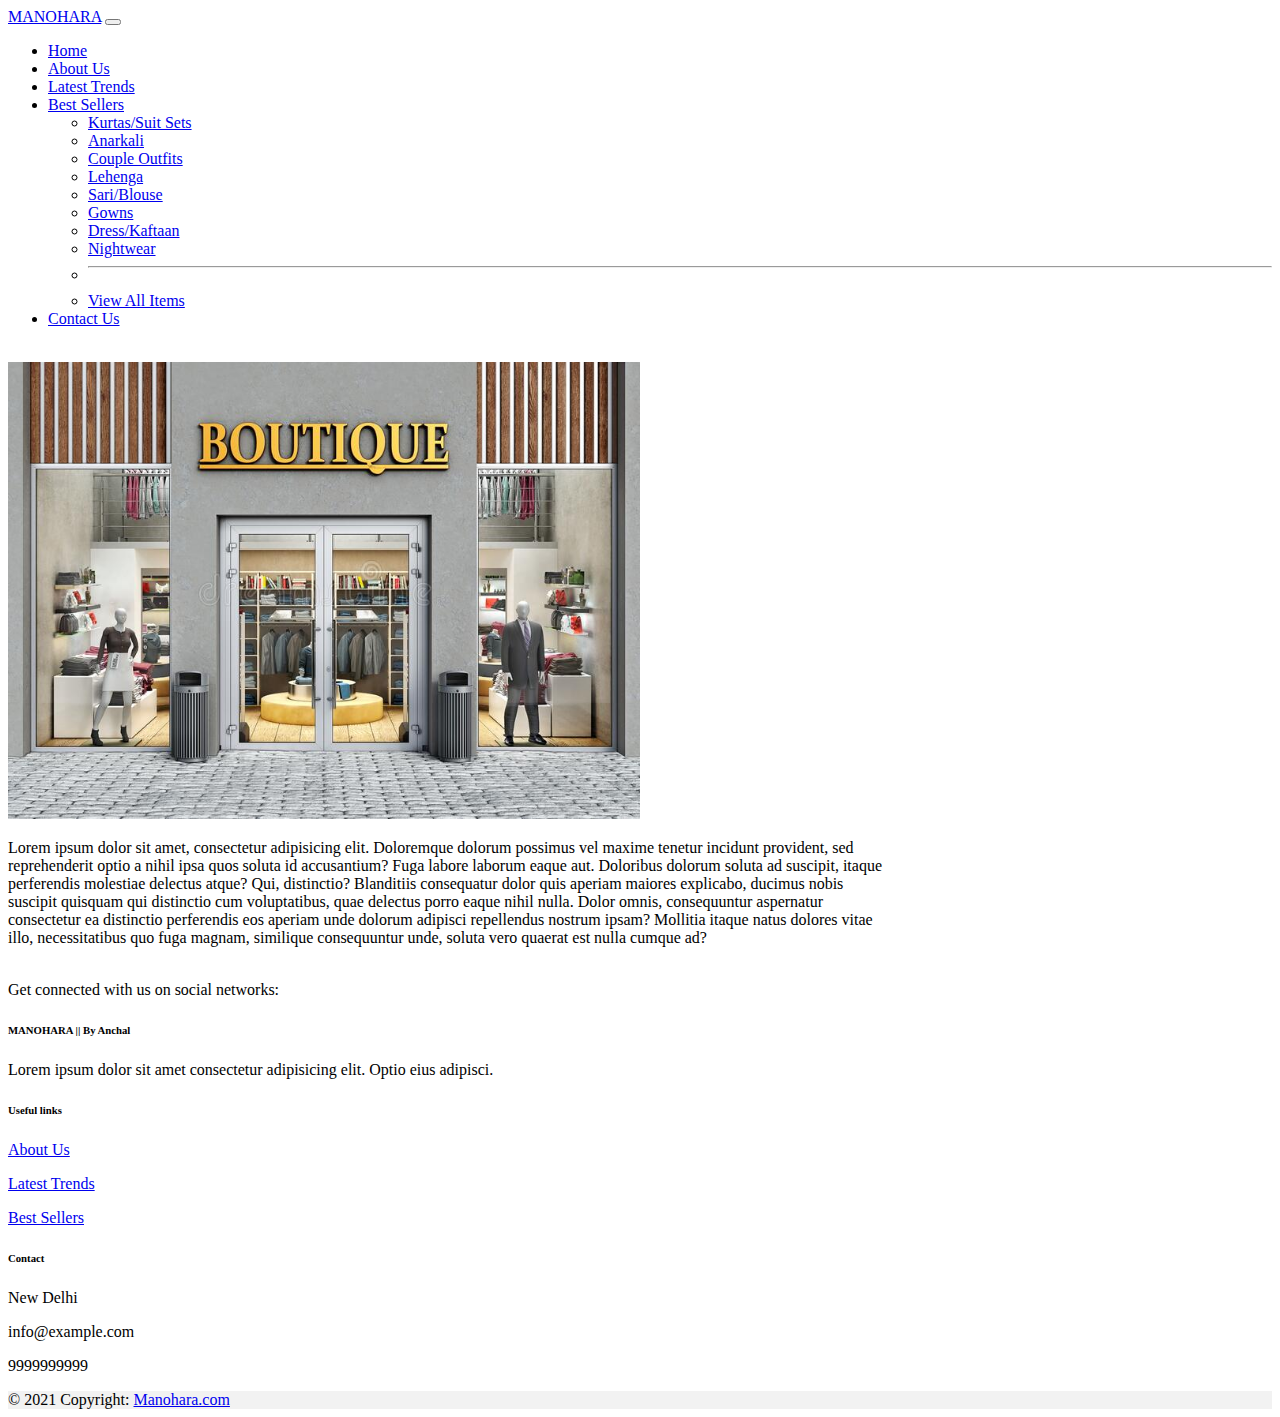
<file: about.html>
<!doctype html>
<html lang="en">
  <head>
    <!-- Required meta tags -->
    <meta charset="utf-8">
    <meta name="viewport" content="width=device-width, initial-scale=1">

    <!-- Bootstrap CSS -->
    <link href="https://cdn.jsdelivr.net/npm/bootstrap@5.1.1/dist/css/bootstrap.min.css" rel="stylesheet" integrity="sha384-F3w7mX95PdgyTmZZMECAngseQB83DfGTowi0iMjiWaeVhAn4FJkqJByhZMI3AhiU" crossorigin="anonymous">

    <!-- Fontawesome CDN -->
    <link rel="stylesheet" href="https://pro.fontawesome.com/releases/v5.10.0/css/all.css" integrity = "sha384-AYmEC3Yw5cVb3ZcuHtOA93w35dYTsvhLPVnYs9eStHfGJvOvKxVfELGroGkvsg+p" crossorigin="anonymous"/>

    <!-- Custom CSS -->
    <link rel="stylesheet" href="./assets/css/style.css">

    <!--Jquery-->
    <script src="https://cdnjs.cloudflare.com/ajax/libs/jquery/3.4.1/jquery.min.js" integrity="sha256-CSXorXvZcTkaix6Yvo6HppcZGetbYMGWSFlBw8HfCJo=" crossorigin="anonymous"></script>
    <!--Floating WhatsApp css-->
    <link rel="stylesheet" href="https://rawcdn.githack.com/rafaelbotazini/floating-whatsapp/3d18b26d5c7d430a1ab0b664f8ca6b69014aed68/floating-wpp.min.css">
    <!--Floating WhatsApp javascript-->
    <script type="text/javascript" src="https://rawcdn.githack.com/rafaelbotazini/floating-whatsapp/3d18b26d5c7d430a1ab0b664f8ca6b69014aed68/floating-wpp.min.js"></script>

    <title>MANOHARA By Anchal || About Us</title>
  </head>
  <body>

    <!-- NAVBAR -->
    <nav class="navbar navbar-expand-lg navbar-light bg-light">
      <div class="container-fluid">
        <a class="navbar-brand fs-2" href="#">MANOHARA</a>
        <button class="navbar-toggler" type="button" data-bs-toggle="collapse" data-bs-target="#navbarSupportedContent" aria-controls="navbarSupportedContent" aria-expanded="false" aria-label="Toggle navigation">
          <span class="navbar-toggler-icon"></span>
        </button>
        <div class="collapse navbar-collapse" id="navbarSupportedContent">
          <ul class="navbar-nav ms-auto mb-2 mb-lg-0 fs-5 text-center">
            <li class="nav-item">
              <a class="nav-link" href="index.html">Home</a>
            </li>
            <li class="nav-item">
              <a class="nav-link active" aria-current="page" href="about.html">About Us</a>
            </li>
            <li class="nav-item">
              <a class="nav-link" href="trends.html">Latest Trends</a>
            </li>
            <li class="nav-item dropdown">
              <a class="nav-link dropdown-toggle" href="items.html" id="navbarDropdown" role="button" data-bs-toggle="dropdown" aria-expanded="false">
                Best Sellers
              </a>
              <ul class="dropdown-menu" aria-labelledby="navbarDropdown">
                <li><a class="dropdown-item" href="kurta.html">Kurtas/Suit Sets</a></li>
                <li><a class="dropdown-item" href="anarkali.html">Anarkali</a></li>
                <li><a class="dropdown-item" href="couple.html">Couple Outfits</a></li>
                <li><a class="dropdown-item" href="lehanga.html">Lehenga</a></li>
                <li><a class="dropdown-item" href="sari.html">Sari/Blouse</a></li>
                <li><a class="dropdown-item" href="gowns.html">Gowns</a></li>
                <li><a class="dropdown-item" href="dress.html">Dress/Kaftaan</a></li>
                <li><a class="dropdown-item" href="nightwear.html">Nightwear</a></li>
                <li><hr class="dropdown-divider"></li>
                <li><a class="dropdown-item" href="#items">View All Items</a></li>
              </ul>
            </li>
            <li class="nav-item">
              <a class="nav-link" href="contact.html">Contact Us</a>
            </li>
          </ul>
        </div>
      </div>
    </nav>

      <br>


    <section>
        <img src="./assets/images/boutique.jpg" class="img-fluid rounded mx-auto d-block" alt="..." style="width: 50%;">

        <div class="text-center my-5 mx-auto" style="max-width: 70%;">
        <p>Lorem ipsum dolor sit amet, consectetur adipisicing elit. Doloremque dolorum possimus vel maxime tenetur incidunt provident, sed reprehenderit optio a nihil ipsa quos soluta id accusantium? Fuga labore laborum eaque aut. Doloribus dolorum soluta ad suscipit, itaque perferendis molestiae delectus atque? Qui, distinctio? Blanditiis consequatur dolor quis aperiam maiores explicabo, ducimus nobis suscipit quisquam qui distinctio cum voluptatibus, quae delectus porro eaque nihil nulla. Dolor omnis, consequuntur aspernatur consectetur ea distinctio perferendis eos aperiam unde dolorum adipisci repellendus nostrum ipsam? Mollitia itaque natus dolores vitae illo, necessitatibus quo fuga magnam, similique consequuntur unde, soluta vero quaerat est nulla cumque ad?</p>
    </div>

    </section>

    <br>

      

    <!-- Footer -->
<footer class="text-center text-lg-start bg-light text-muted">
    <!-- Section: Social media -->
    <section
      class="d-flex justify-content-center justify-content-lg-between p-4 border-bottom"
    >
      <!-- Left -->
      <div class="me-5 d-none d-lg-block">
        <span>Get connected with us on social networks:</span>
      </div>
      <!-- Left -->
  
      <!-- Right -->
      <div>
        <a href="" class="me-4 text-reset">
          <i class="fab fa-facebook-f"></i>
        </a>
        <a href="" class="me-4 text-reset">
          <i class="fab fa-whatsapp"></i>
        </a>
        <a href="" class="me-4 text-reset">
          <i class="fab fa-instagram"></i>
        </a>
        <a href="" class="me-4 text-reset">
          <i class="fab fa-linkedin"></i>
        </a>
      </div>
      <!-- Right -->
    </section>
    <!-- Section: Social media -->
  
    <!-- Section: Links  -->
    <section class="">
      <div class="container text-center text-md-start mt-5">
        <!-- Grid row -->
        <div class="row mt-3">
          <!-- Grid column -->
          <div class="col-md-3 col-lg-4 col-xl-3 mx-auto mb-4">
            <!-- Content -->
            <h6 class="text-uppercase fw-bold mb-4">
              <i class="fas fa-gem me-3"></i>MANOHARA || By Anchal
            </h6>
            <p>
              Lorem ipsum dolor sit amet consectetur adipisicing elit. Optio eius adipisci.
            </p>
          </div>
          <!-- Grid column -->
  
          
          <!-- Grid column -->
  
          <!-- Grid column -->
          <div class="col-md-3 col-lg-2 col-xl-2 mx-auto mb-4">
            <!-- Links -->
            <h6 class="text-uppercase fw-bold mb-4">
              Useful links
            </h6>
            <p>
              <a href="#!" class="text-reset">About Us</a>
            </p>
            <p>
              <a href="#!" class="text-reset">Latest Trends</a>
            </p>
            <p>
              <a href="#!" class="text-reset">Best Sellers</a>
            </p>
          </div>
          <!-- Grid column -->
  
          <!-- Grid column -->
          <div class="col-md-4 col-lg-3 col-xl-3 mx-auto mb-md-0 mb-4">
            <!-- Links -->
            <h6 class="text-uppercase fw-bold mb-4">
              Contact
            </h6>
            <p><i class="fas fa-home me-3"></i> New Delhi</p>
            <p>
              <i class="fas fa-envelope me-3"></i>
              info@example.com
            </p>
            <p><i class="fas fa-phone me-3"></i> 9999999999</p>
          </div>
          <!-- Grid column -->
        </div>
        <!-- Grid row -->
      </div>
    </section>
    <!-- Section: Links  -->
  
    <!-- Copyright -->
    <div class="text-center p-4" style="background-color: rgba(0, 0, 0, 0.05);">
      © 2021 Copyright:
      <a class="text-reset fw-bold" href="#">Manohara.com</a>
    </div>
    <!-- Copyright -->
  </footer>
  <!-- Footer -->

  <!--Div where the WhatsApp will be rendered-->
  <div id="WAButton">
    <a href="https://wa.me/971524417014" class="tap-to-text"></a>
  </div>


    <!-- Bootstrap JavaScript -->
    <script src="https://cdn.jsdelivr.net/npm/bootstrap@5.1.1/dist/js/bootstrap.bundle.min.js" integrity="sha384-/bQdsTh/da6pkI1MST/rWKFNjaCP5gBSY4sEBT38Q/9RBh9AH40zEOg7Hlq2THRZ" crossorigin="anonymous"></script>

    <!-- JavaScript -->
    <script src="./assets/js/script.js"></script>

  </body>
</html>
</file>
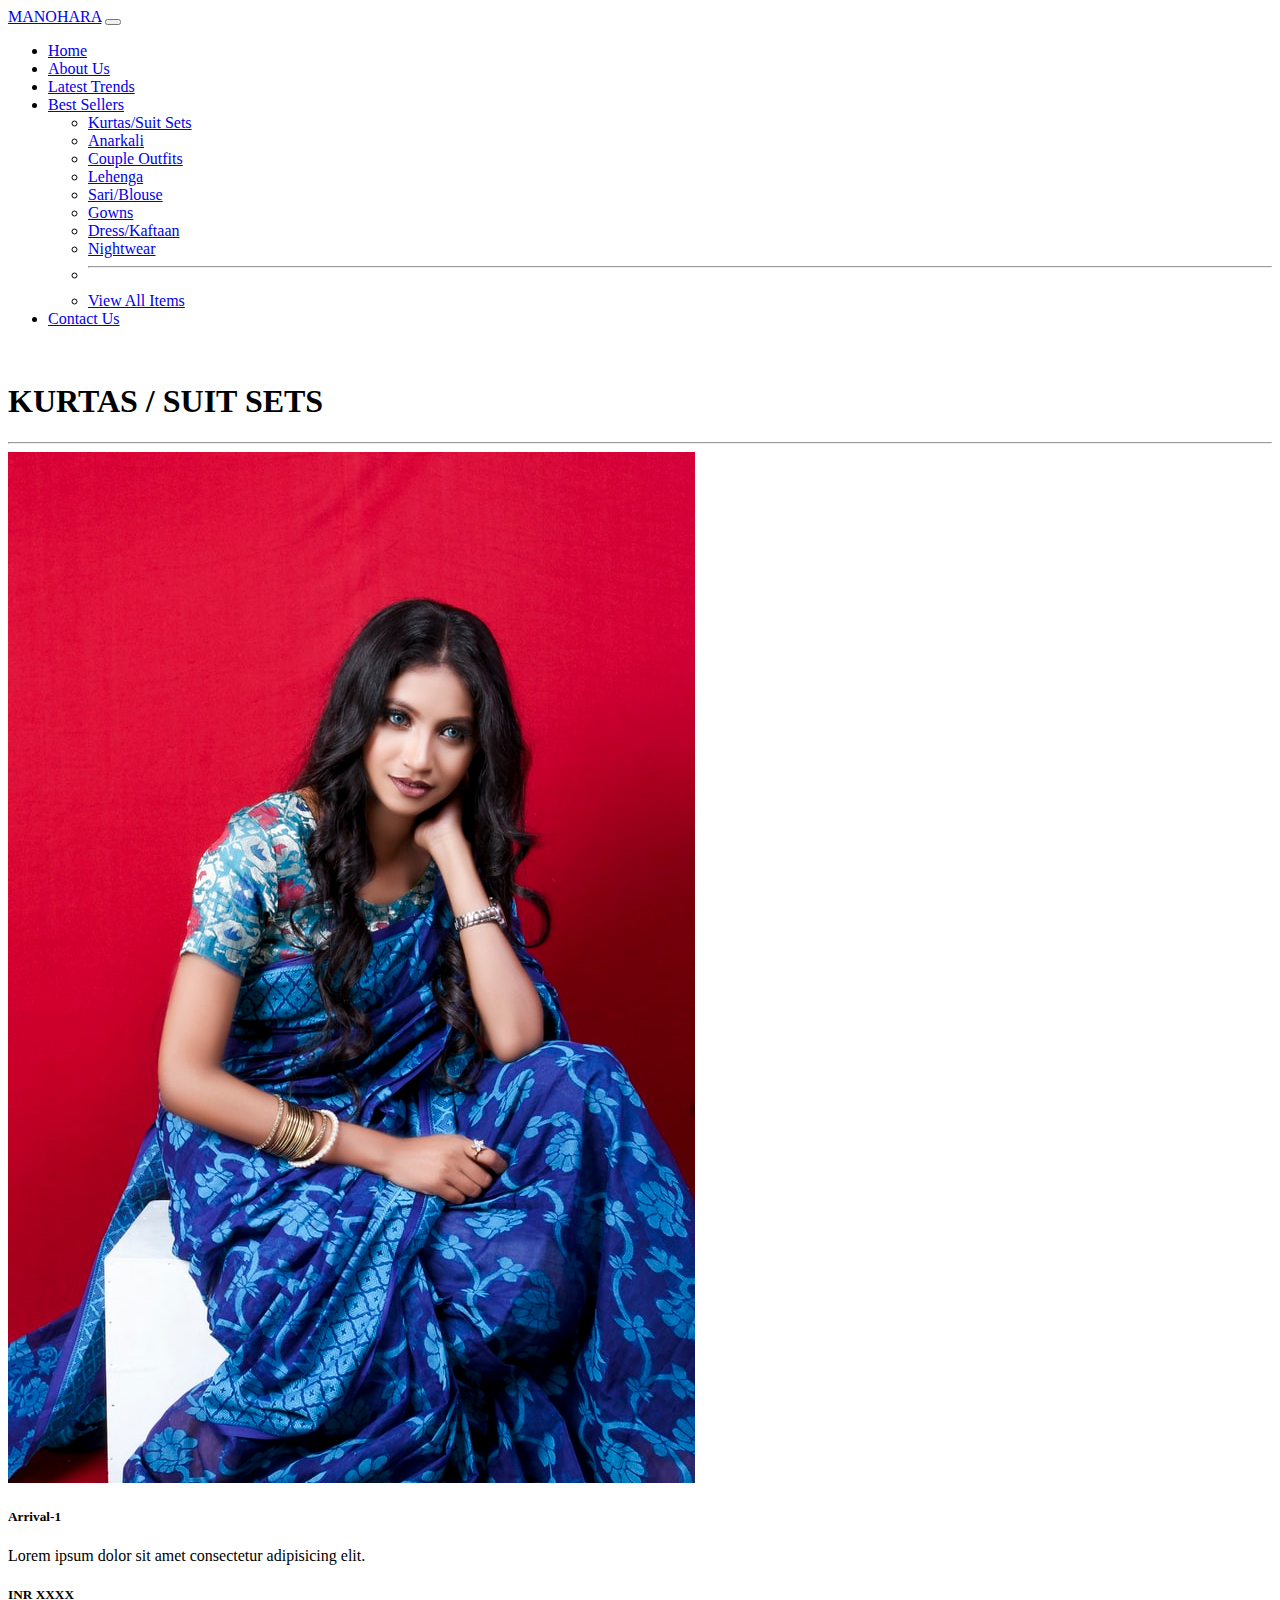
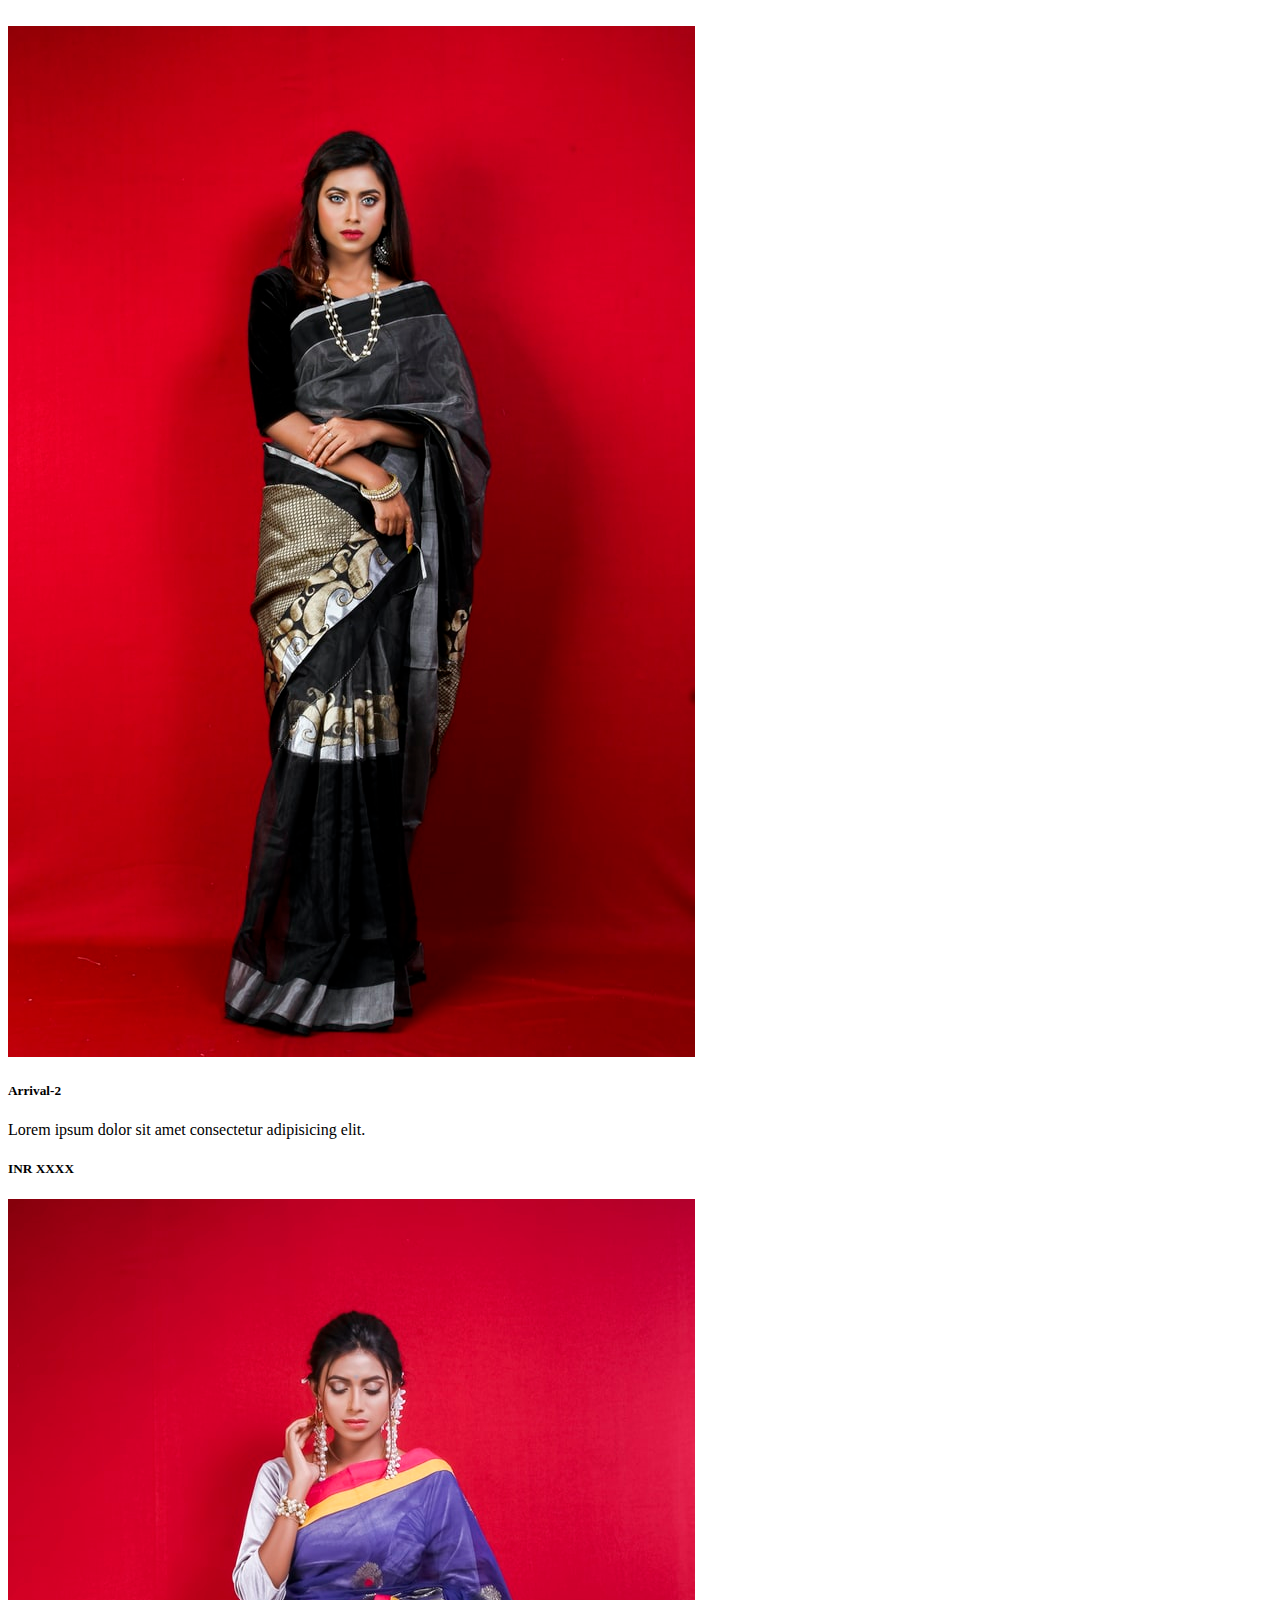
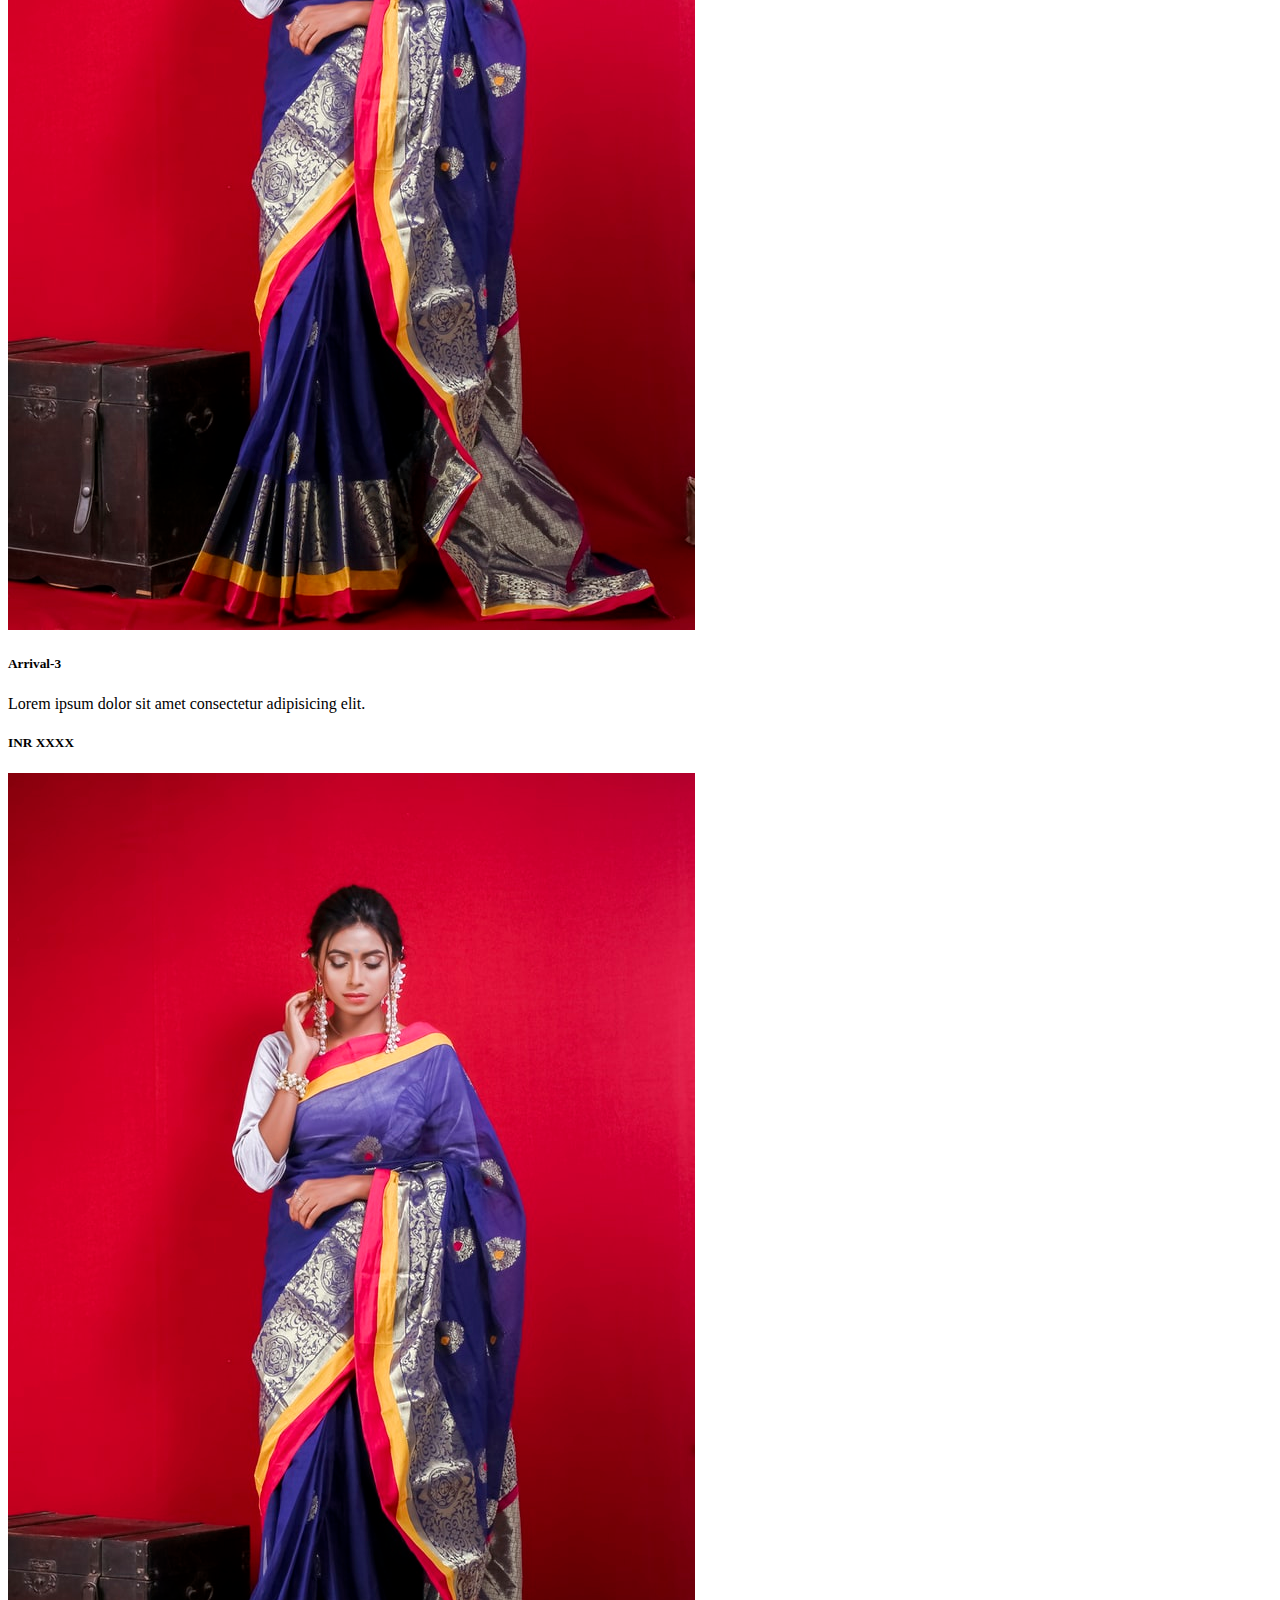
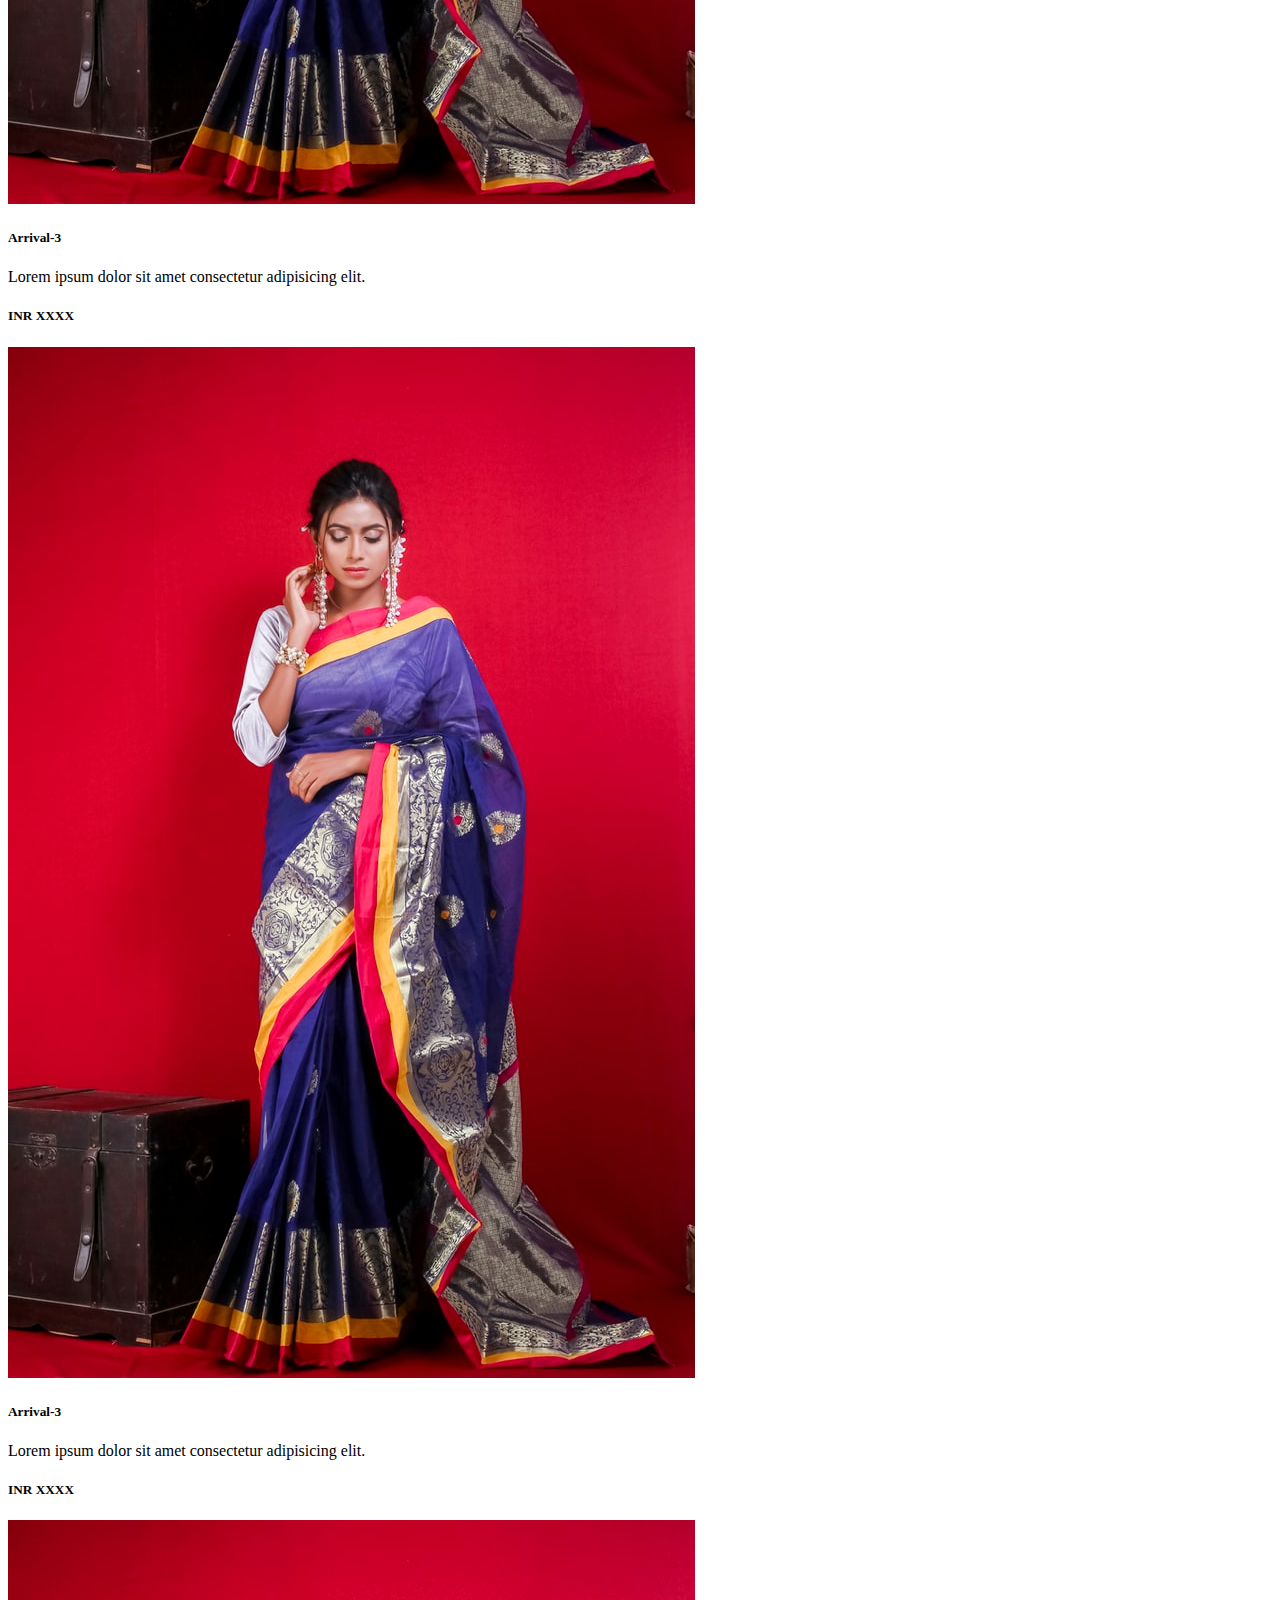
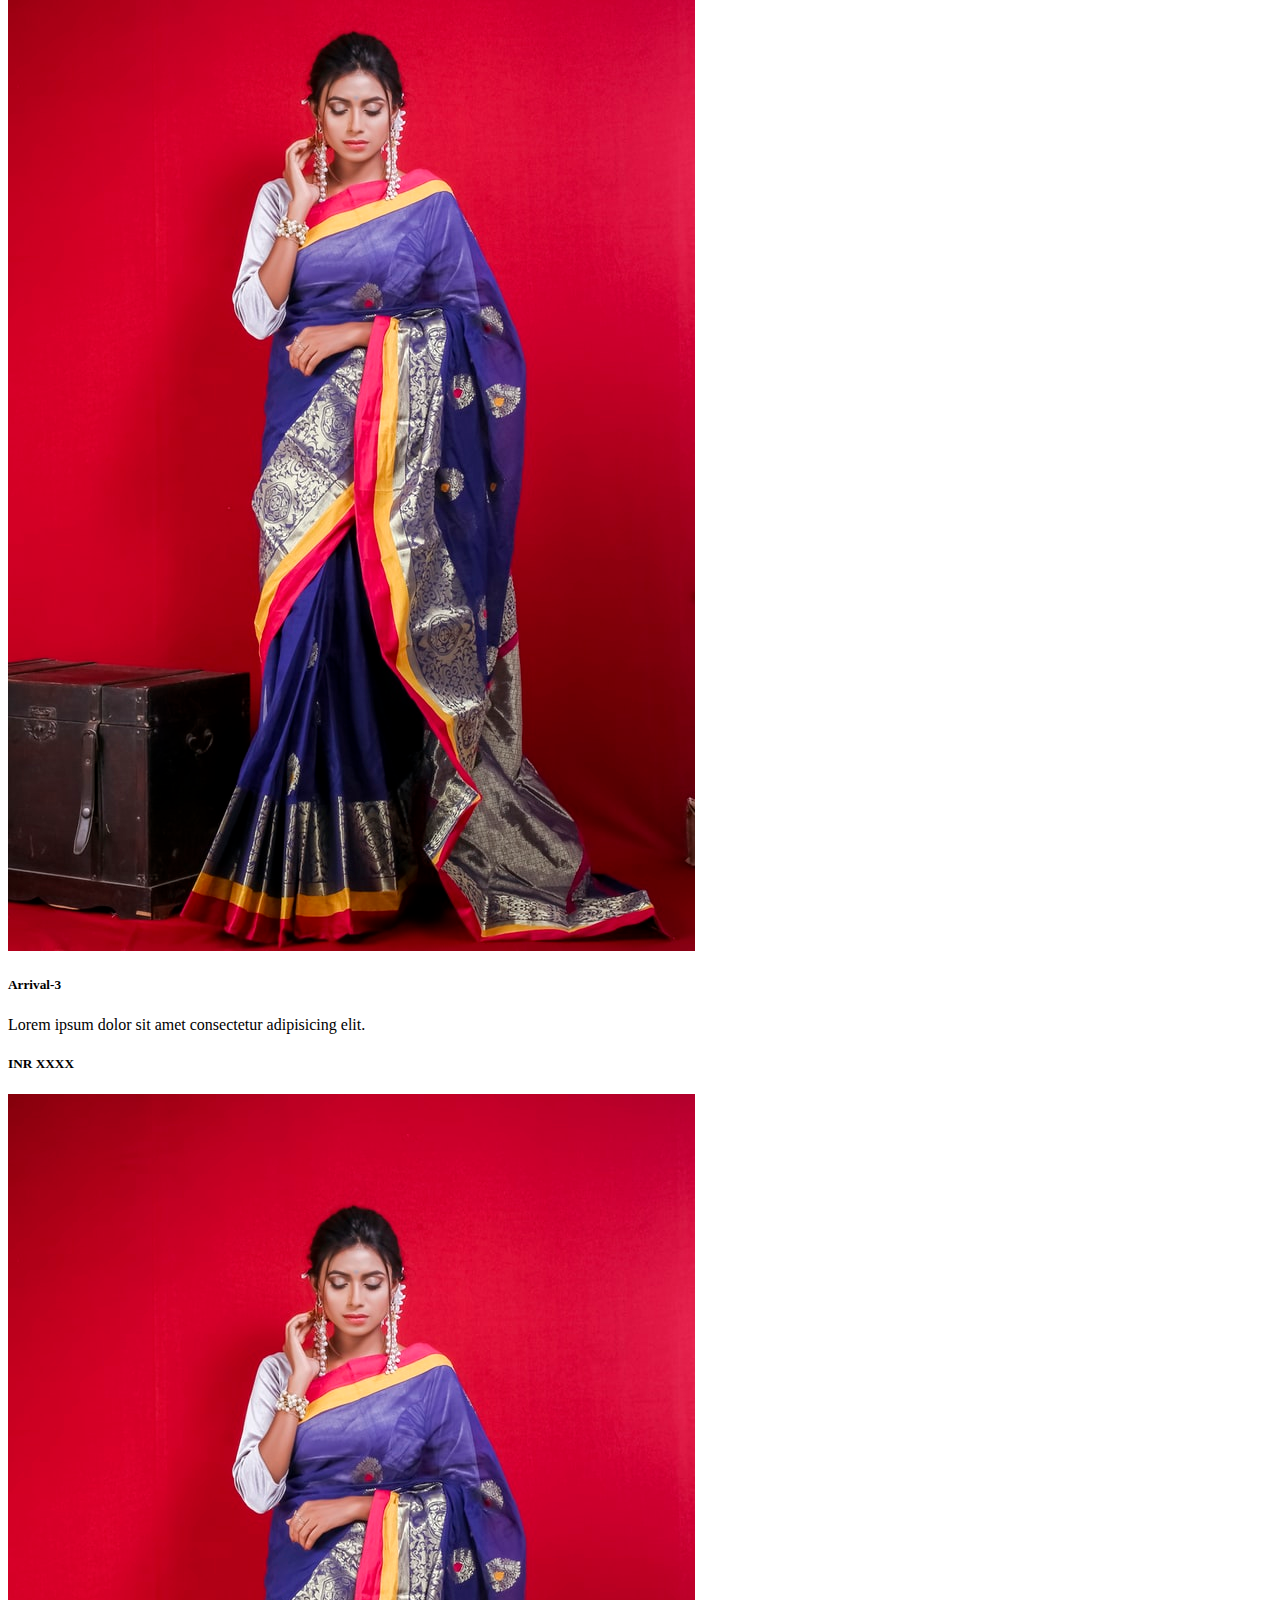
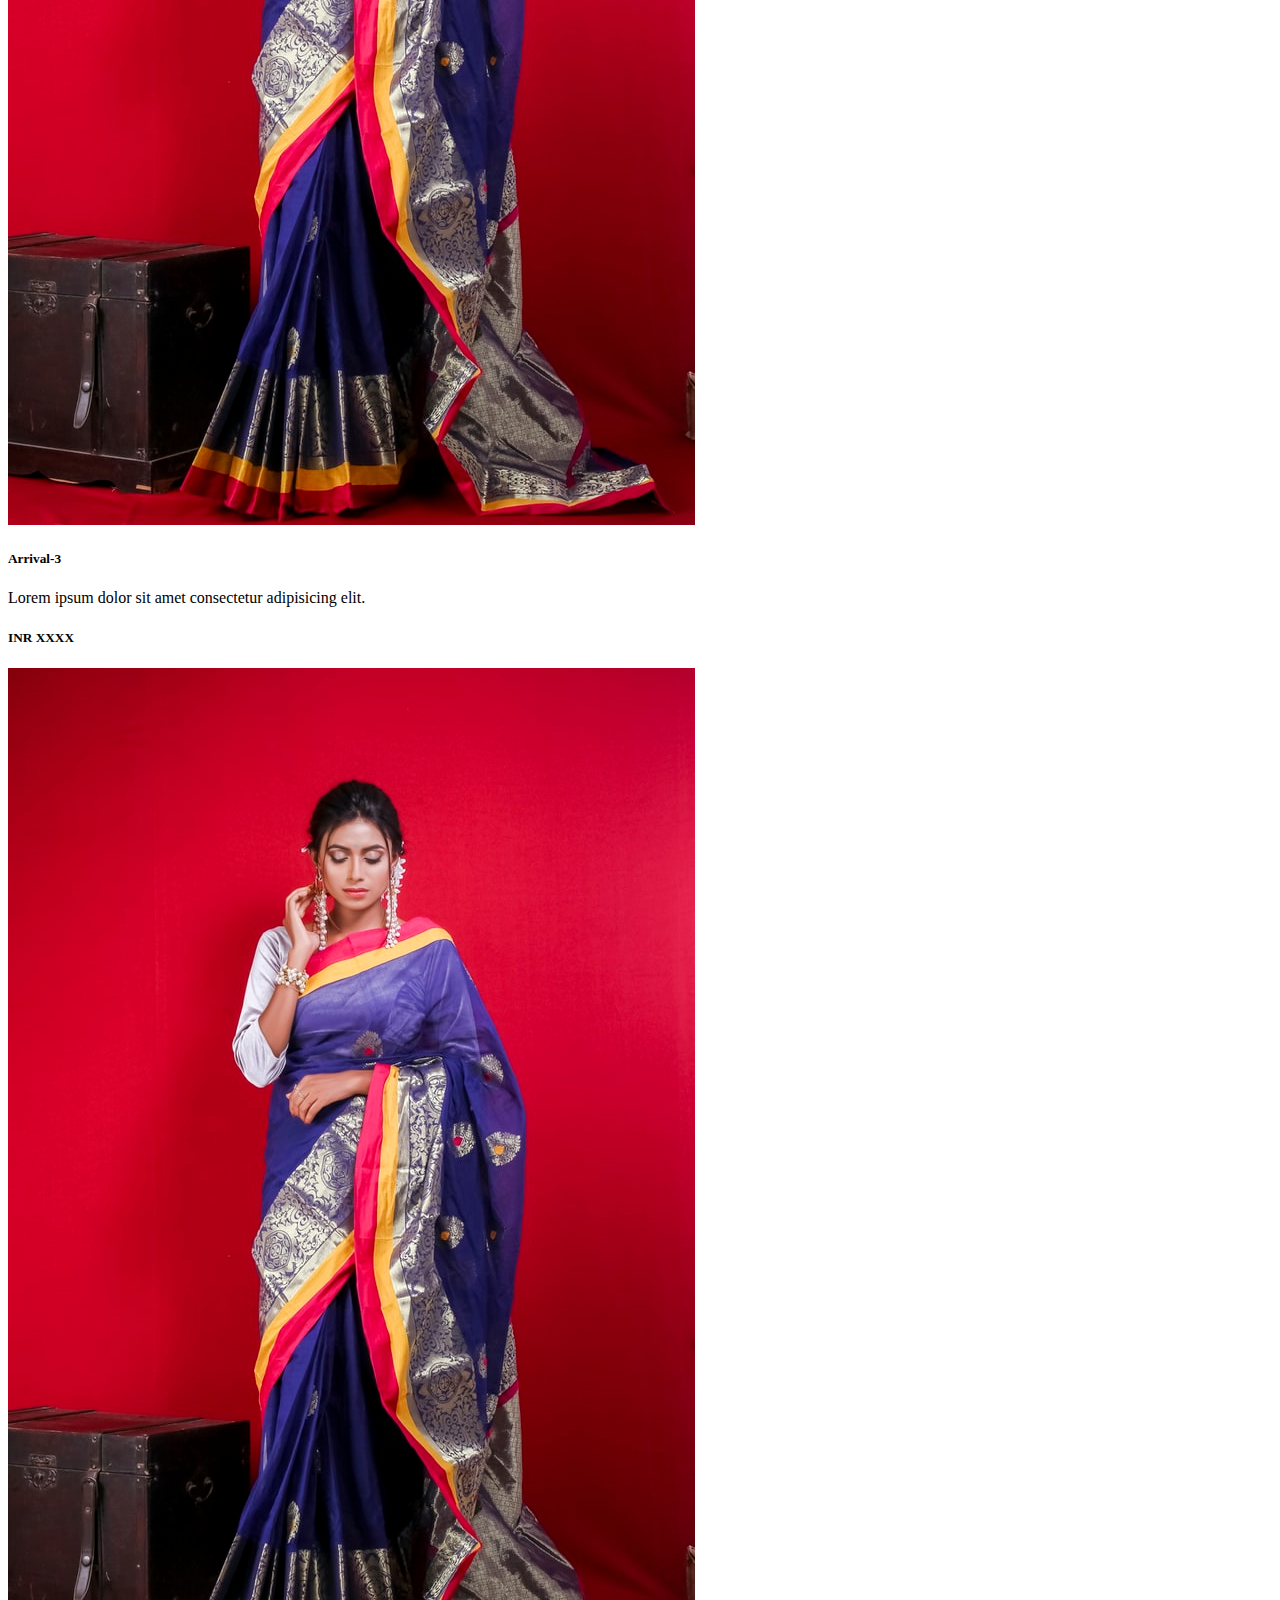
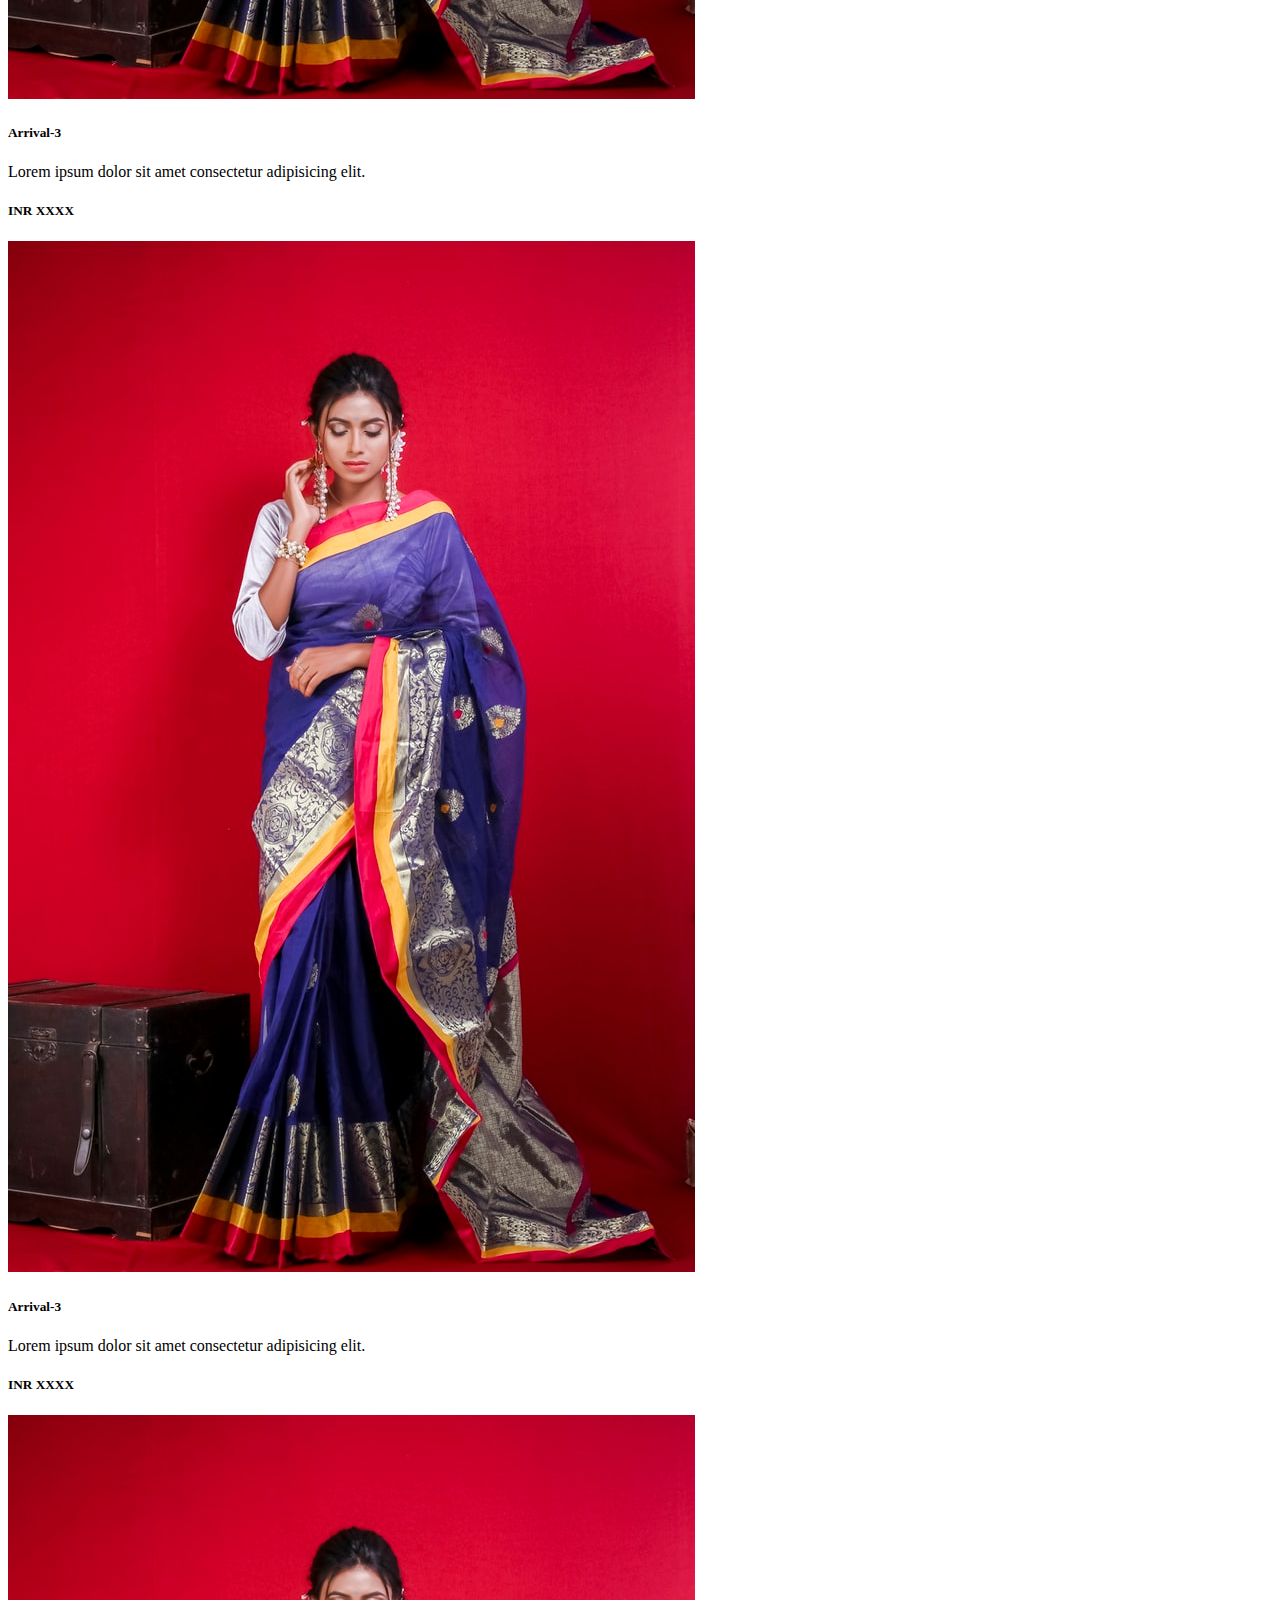
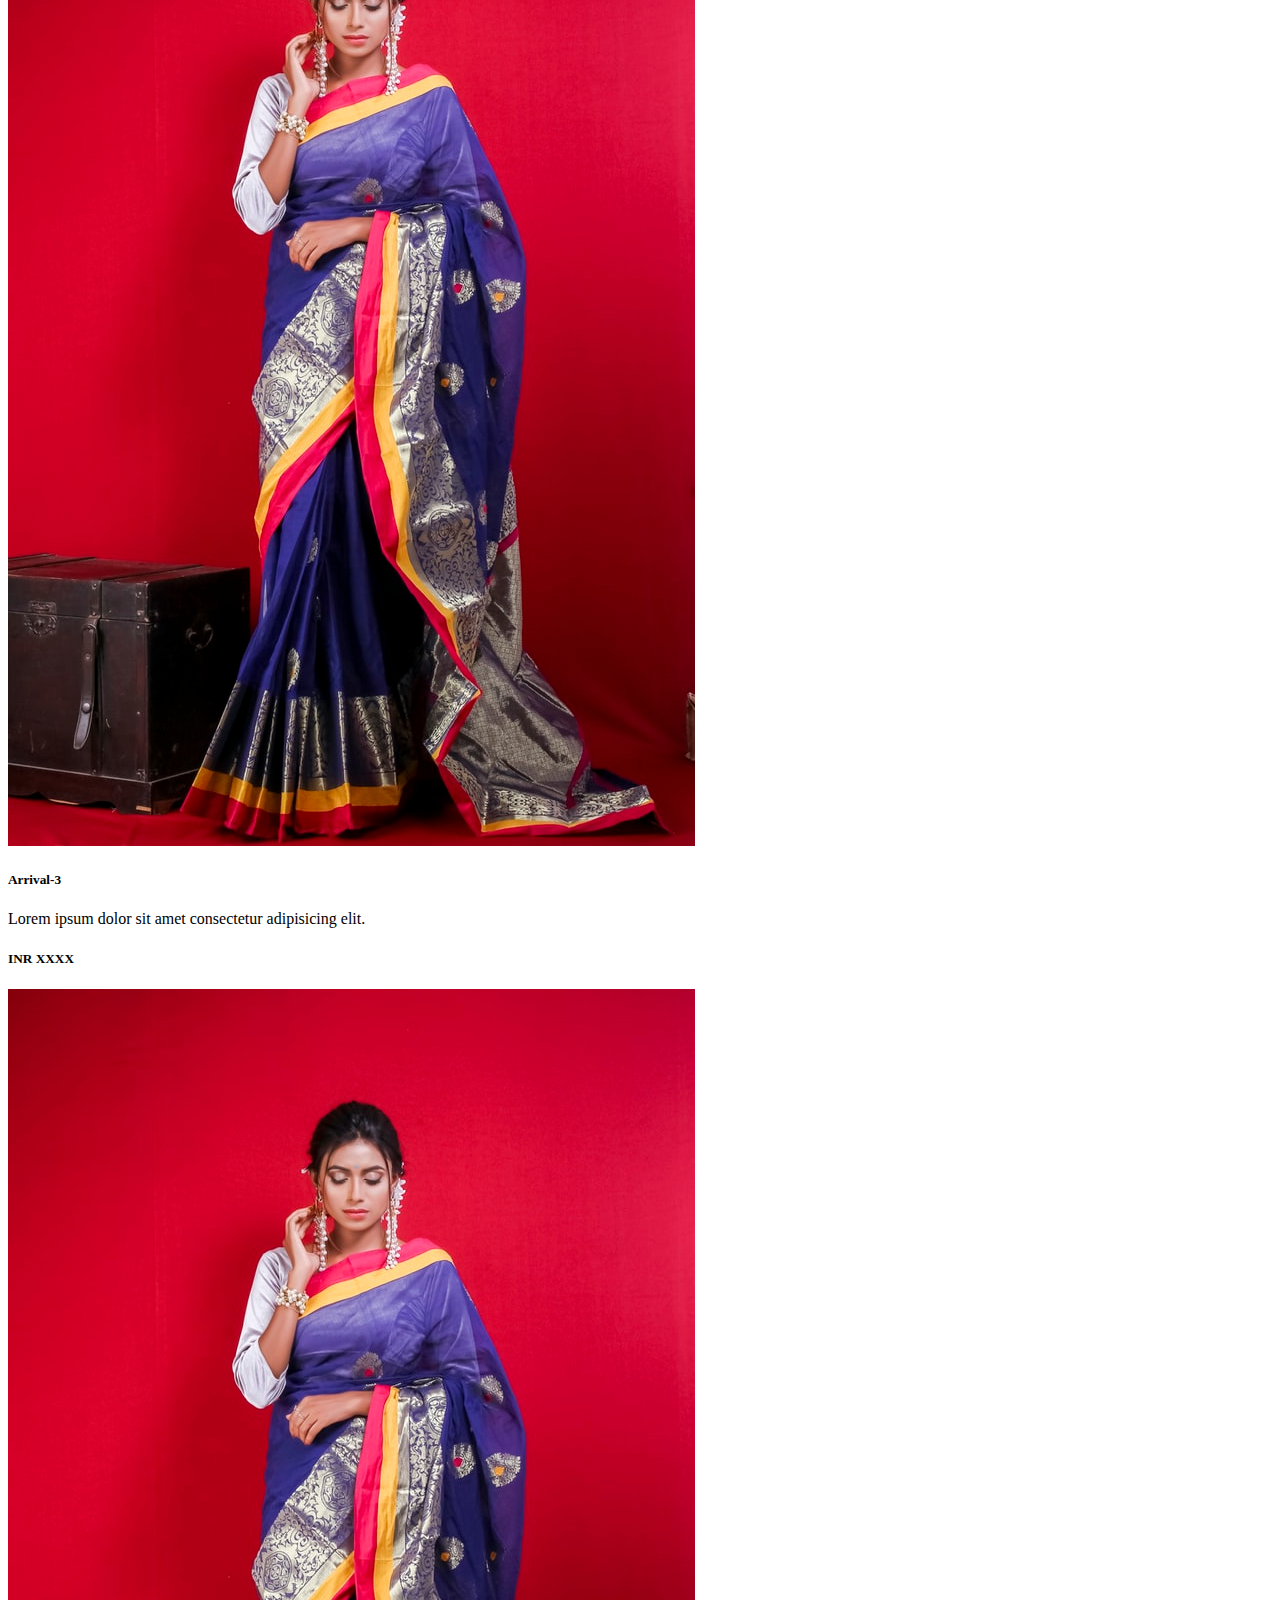
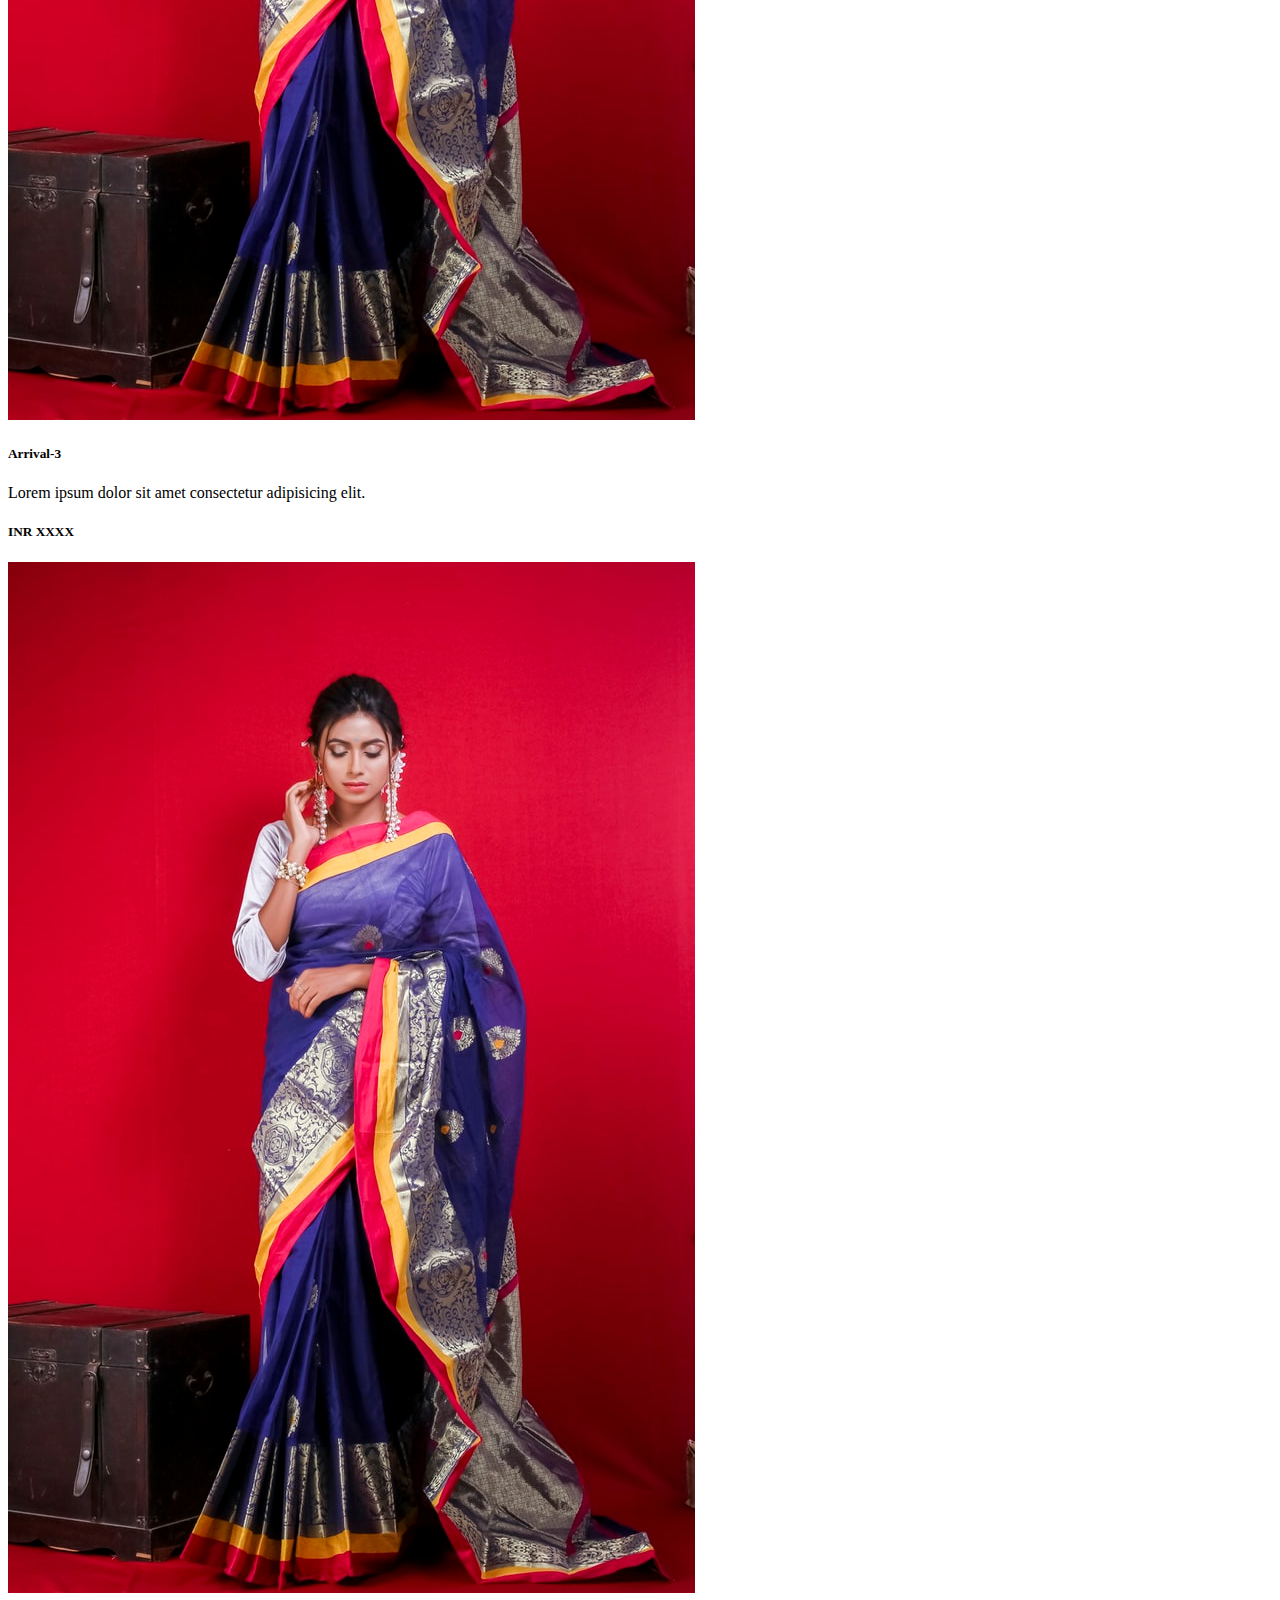
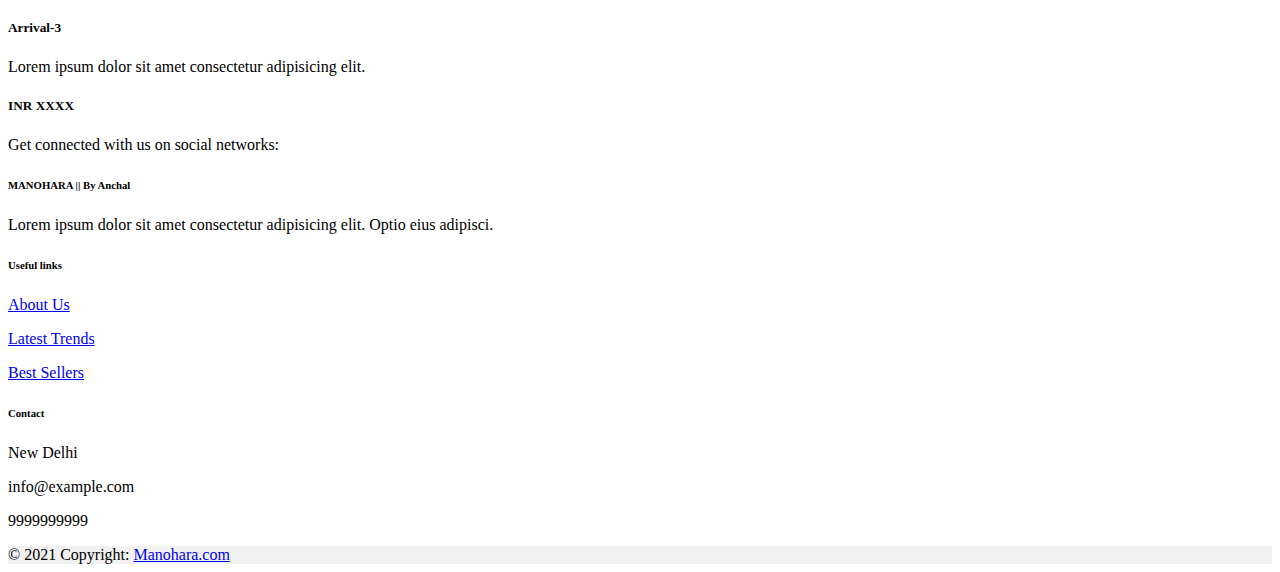
<file: kurta.html>
<!doctype html>
<html lang="en">
  <head>
    <!-- Required meta tags -->
    <meta charset="utf-8">
    <meta name="viewport" content="width=device-width, initial-scale=1">

    <!-- Bootstrap CSS -->
    <link href="https://cdn.jsdelivr.net/npm/bootstrap@5.1.1/dist/css/bootstrap.min.css" rel="stylesheet" integrity="sha384-F3w7mX95PdgyTmZZMECAngseQB83DfGTowi0iMjiWaeVhAn4FJkqJByhZMI3AhiU" crossorigin="anonymous">

    <!-- Fontawesome CDN -->
    <link rel="stylesheet" href="https://pro.fontawesome.com/releases/v5.10.0/css/all.css" integrity = "sha384-AYmEC3Yw5cVb3ZcuHtOA93w35dYTsvhLPVnYs9eStHfGJvOvKxVfELGroGkvsg+p" crossorigin="anonymous"/>

    <!-- Custom CSS -->
    <link rel="stylesheet" href="./assets/css/style.css">

    <!--Jquery-->
    <script src="https://cdnjs.cloudflare.com/ajax/libs/jquery/3.4.1/jquery.min.js" integrity="sha256-CSXorXvZcTkaix6Yvo6HppcZGetbYMGWSFlBw8HfCJo=" crossorigin="anonymous"></script>
    <!--Floating WhatsApp css-->
    <link rel="stylesheet" href="https://rawcdn.githack.com/rafaelbotazini/floating-whatsapp/3d18b26d5c7d430a1ab0b664f8ca6b69014aed68/floating-wpp.min.css">
    <!--Floating WhatsApp javascript-->
    <script type="text/javascript" src="https://rawcdn.githack.com/rafaelbotazini/floating-whatsapp/3d18b26d5c7d430a1ab0b664f8ca6b69014aed68/floating-wpp.min.js"></script>

    <title>MANOHARA By Anchal || Kurta/Suit Sets</title>
  </head>
  <body>

    <!-- NAVBAR -->
    <nav class="navbar navbar-expand-lg navbar-light bg-light">
        <div class="container-fluid">
          <a class="navbar-brand fs-2" href="#">MANOHARA</a>
          <button class="navbar-toggler" type="button" data-bs-toggle="collapse" data-bs-target="#navbarSupportedContent" aria-controls="navbarSupportedContent" aria-expanded="false" aria-label="Toggle navigation">
            <span class="navbar-toggler-icon"></span>
          </button>
          <div class="collapse navbar-collapse" id="navbarSupportedContent">
            <ul class="navbar-nav ms-auto mb-2 mb-lg-0 fs-5 text-center">
              <li class="nav-item">
                <a class="nav-link" href="index.html">Home</a>
              </li>
              <li class="nav-item">
                <a class="nav-link" href="about.html">About Us</a>
              </li>
              <li class="nav-item">
                <a class="nav-link" href="trends.html">Latest Trends</a>
              </li>
              <li class="nav-item dropdown ">
                <a class="nav-link dropdown-toggle  active" aria-current="page" href="items.html" id="navbarDropdown" role="button" data-bs-toggle="dropdown" aria-expanded="false">
                  Best Sellers
                </a>
                <ul class="dropdown-menu" aria-labelledby="navbarDropdown">
                  <li><a class="dropdown-item" href="kurta.html">Kurtas/Suit Sets</a></li>
                  <li><a class="dropdown-item" href="anarkali.html">Anarkali</a></li>
                  <li><a class="dropdown-item" href="couple.html">Couple Outfits</a></li>
                  <li><a class="dropdown-item" href="lehanga.html">Lehenga</a></li>
                  <li><a class="dropdown-item" href="sari.html">Sari/Blouse</a></li>
                  <li><a class="dropdown-item" href="gowns.html">Gowns</a></li>
                  <li><a class="dropdown-item" href="dress.html">Dress/Kaftaan</a></li>
                  <li><a class="dropdown-item" href="nightwear.html">Nightwear</a></li>
                  <li><hr class="dropdown-divider"></li>
                  <li><a class="dropdown-item" href="#items">View All Items</a></li>
                </ul>
              </li>
              <li class="nav-item">
                <a class="nav-link" href="contact.html">Contact Us</a>
              </li>
            </ul>
          </div>
        </div>
      </nav>

      <br>


<section class="team my-5 text-center">
    <div class="container">
    <div class="text-center my-5">
        <h1>KURTAS / SUIT SETS</h1>
        <hr / class="w-25 m-auto">
        </div>

<div class="row row-cols-1 row-cols-md-3 g-4 my-3 text-center" style="max-width: 100%; margin: auto;">
    <div class="col">
      <div class="card h-100">
        <img src="./assets/images/4.jpeg" class="card-img-top" alt="...">
        <div class="card-body">
          <h5 class="card-title">Arrival-1</h5>
          <p class="card-text">Lorem ipsum dolor sit amet consectetur adipisicing elit.</p>
        </div>
        <div class="card-footer">
          <h5 class="text-muted">INR XXXX</h5>
        </div>
      </div>
    </div>
    <div class="col">
      <div class="card h-100">
        <img src="./assets/images/5.jpeg" class="card-img-top" alt="...">
        <div class="card-body">
          <h5 class="card-title">Arrival-2</h5>
          <p class="card-text">Lorem ipsum dolor sit amet consectetur adipisicing elit.</p>
        </div>
        <div class="card-footer">
          <h5 class="text-muted">INR XXXX</h5>
        </div>
      </div>
    </div>
    <div class="col">
      <div class="card h-100">
        <img src="./assets/images/6.jpeg" class="card-img-top" alt="...">
        <div class="card-body">
          <h5 class="card-title">Arrival-3</h5>
          <p class="card-text">Lorem ipsum dolor sit amet consectetur adipisicing elit.</p>
        </div>
        <div class="card-footer">
          <h5 class="text-muted">INR XXXX</h5>
        </div>
      </div>
    </div>
    <div class="col">
        <div class="card h-100">
          <img src="./assets/images/6.jpeg" class="card-img-top" alt="...">
          <div class="card-body">
            <h5 class="card-title">Arrival-3</h5>
            <p class="card-text">Lorem ipsum dolor sit amet consectetur adipisicing elit.</p>
          </div>
          <div class="card-footer">
            <h5 class="text-muted">INR XXXX</h5>
          </div>
        </div>
      </div>
      <div class="col">
        <div class="card h-100">
          <img src="./assets/images/6.jpeg" class="card-img-top" alt="...">
          <div class="card-body">
            <h5 class="card-title">Arrival-3</h5>
            <p class="card-text">Lorem ipsum dolor sit amet consectetur adipisicing elit.</p>
          </div>
          <div class="card-footer">
            <h5 class="text-muted">INR XXXX</h5>
          </div>
        </div>
      </div>
      <div class="col">
        <div class="card h-100">
          <img src="./assets/images/6.jpeg" class="card-img-top" alt="...">
          <div class="card-body">
            <h5 class="card-title">Arrival-3</h5>
            <p class="card-text">Lorem ipsum dolor sit amet consectetur adipisicing elit.</p>
          </div>
          <div class="card-footer">
            <h5 class="text-muted">INR XXXX</h5>
          </div>
        </div>
      </div>
      <div class="col">
        <div class="card h-100">
          <img src="./assets/images/6.jpeg" class="card-img-top" alt="...">
          <div class="card-body">
            <h5 class="card-title">Arrival-3</h5>
            <p class="card-text">Lorem ipsum dolor sit amet consectetur adipisicing elit.</p>
          </div>
          <div class="card-footer">
            <h5 class="text-muted">INR XXXX</h5>
          </div>
        </div>
      </div>
      <div class="col">
        <div class="card h-100">
          <img src="./assets/images/6.jpeg" class="card-img-top" alt="...">
          <div class="card-body">
            <h5 class="card-title">Arrival-3</h5>
            <p class="card-text">Lorem ipsum dolor sit amet consectetur adipisicing elit.</p>
          </div>
          <div class="card-footer">
            <h5 class="text-muted">INR XXXX</h5>
          </div>
        </div>
      </div>
      <div class="col">
        <div class="card h-100">
          <img src="./assets/images/6.jpeg" class="card-img-top" alt="...">
          <div class="card-body">
            <h5 class="card-title">Arrival-3</h5>
            <p class="card-text">Lorem ipsum dolor sit amet consectetur adipisicing elit.</p>
          </div>
          <div class="card-footer">
            <h5 class="text-muted">INR XXXX</h5>
          </div>
        </div>
      </div>
      <div class="col">
        <div class="card h-100">
          <img src="./assets/images/6.jpeg" class="card-img-top" alt="...">
          <div class="card-body">
            <h5 class="card-title">Arrival-3</h5>
            <p class="card-text">Lorem ipsum dolor sit amet consectetur adipisicing elit.</p>
          </div>
          <div class="card-footer">
            <h5 class="text-muted">INR XXXX</h5>
          </div>
        </div>
      </div>
      <div class="col">
        <div class="card h-100">
          <img src="./assets/images/6.jpeg" class="card-img-top" alt="...">
          <div class="card-body">
            <h5 class="card-title">Arrival-3</h5>
            <p class="card-text">Lorem ipsum dolor sit amet consectetur adipisicing elit.</p>
          </div>
          <div class="card-footer">
            <h5 class="text-muted">INR XXXX</h5>
          </div>
        </div>
      </div>
      <div class="col">
        <div class="card h-100">
          <img src="./assets/images/6.jpeg" class="card-img-top" alt="...">
          <div class="card-body">
            <h5 class="card-title">Arrival-3</h5>
            <p class="card-text">Lorem ipsum dolor sit amet consectetur adipisicing elit.</p>
          </div>
          <div class="card-footer">
            <h5 class="text-muted">INR XXXX</h5>
          </div>
        </div>
      </div>


  </div>

</section>



    

      

    <!-- Footer -->
    <footer class="text-center text-lg-start bg-light text-muted">
        <!-- Section: Social media -->
        <section
          class="d-flex justify-content-center justify-content-lg-between p-4 border-bottom"
        >
          <!-- Left -->
          <div class="me-5 d-none d-lg-block">
            <span>Get connected with us on social networks:</span>
          </div>
          <!-- Left -->
      
          <!-- Right -->
          <div>
            <a href="" class="me-4 text-reset">
              <i class="fab fa-facebook-f"></i>
            </a>
            <a href="" class="me-4 text-reset">
              <i class="fab fa-whatsapp"></i>
            </a>
            <a href="" class="me-4 text-reset">
              <i class="fab fa-instagram"></i>
            </a>
            <a href="" class="me-4 text-reset">
              <i class="fab fa-linkedin"></i>
            </a>
          </div>
          <!-- Right -->
        </section>
        <!-- Section: Social media -->
      
        <!-- Section: Links  -->
        <section class="">
          <div class="container text-center text-md-start mt-5">
            <!-- Grid row -->
            <div class="row mt-3">
              <!-- Grid column -->
              <div class="col-md-3 col-lg-4 col-xl-3 mx-auto mb-4">
                <!-- Content -->
                <h6 class="text-uppercase fw-bold mb-4">
                  <i class="fas fa-gem me-3"></i>MANOHARA || By Anchal
                </h6>
                <p>
                  Lorem ipsum dolor sit amet consectetur adipisicing elit. Optio eius adipisci.
                </p>
              </div>
              <!-- Grid column -->
      
              
              <!-- Grid column -->
      
              <!-- Grid column -->
              <div class="col-md-3 col-lg-2 col-xl-2 mx-auto mb-4">
                <!-- Links -->
                <h6 class="text-uppercase fw-bold mb-4">
                  Useful links
                </h6>
                <p>
                  <a href="#!" class="text-reset">About Us</a>
                </p>
                <p>
                  <a href="#!" class="text-reset">Latest Trends</a>
                </p>
                <p>
                  <a href="#!" class="text-reset">Best Sellers</a>
                </p>
              </div>
              <!-- Grid column -->
      
              <!-- Grid column -->
              <div class="col-md-4 col-lg-3 col-xl-3 mx-auto mb-md-0 mb-4">
                <!-- Links -->
                <h6 class="text-uppercase fw-bold mb-4">
                  Contact
                </h6>
                <p><i class="fas fa-home me-3"></i> New Delhi</p>
                <p>
                  <i class="fas fa-envelope me-3"></i>
                  info@example.com
                </p>
                <p><i class="fas fa-phone me-3"></i> 9999999999</p>
              </div>
              <!-- Grid column -->
            </div>
            <!-- Grid row -->
          </div>
        </section>
        <!-- Section: Links  -->
      
        <!-- Copyright -->
        <div class="text-center p-4" style="background-color: rgba(0, 0, 0, 0.05);">
          © 2021 Copyright:
          <a class="text-reset fw-bold" href="#">Manohara.com</a>
        </div>
        <!-- Copyright -->
      </footer>
      <!-- Footer -->
    
      <!--Div where the WhatsApp will be rendered-->
      <div id="WAButton">
        <a href="https://wa.me/971524417014" class="tap-to-text"></a>
      </div>
    
    
        <!-- Bootstrap JavaScript -->
        <script src="https://cdn.jsdelivr.net/npm/bootstrap@5.1.1/dist/js/bootstrap.bundle.min.js" integrity="sha384-/bQdsTh/da6pkI1MST/rWKFNjaCP5gBSY4sEBT38Q/9RBh9AH40zEOg7Hlq2THRZ" crossorigin="anonymous"></script>
    
        <!-- JavaScript -->
        <script src="./assets/js/script.js"></script>
    
      </body>
    </html>
</file>
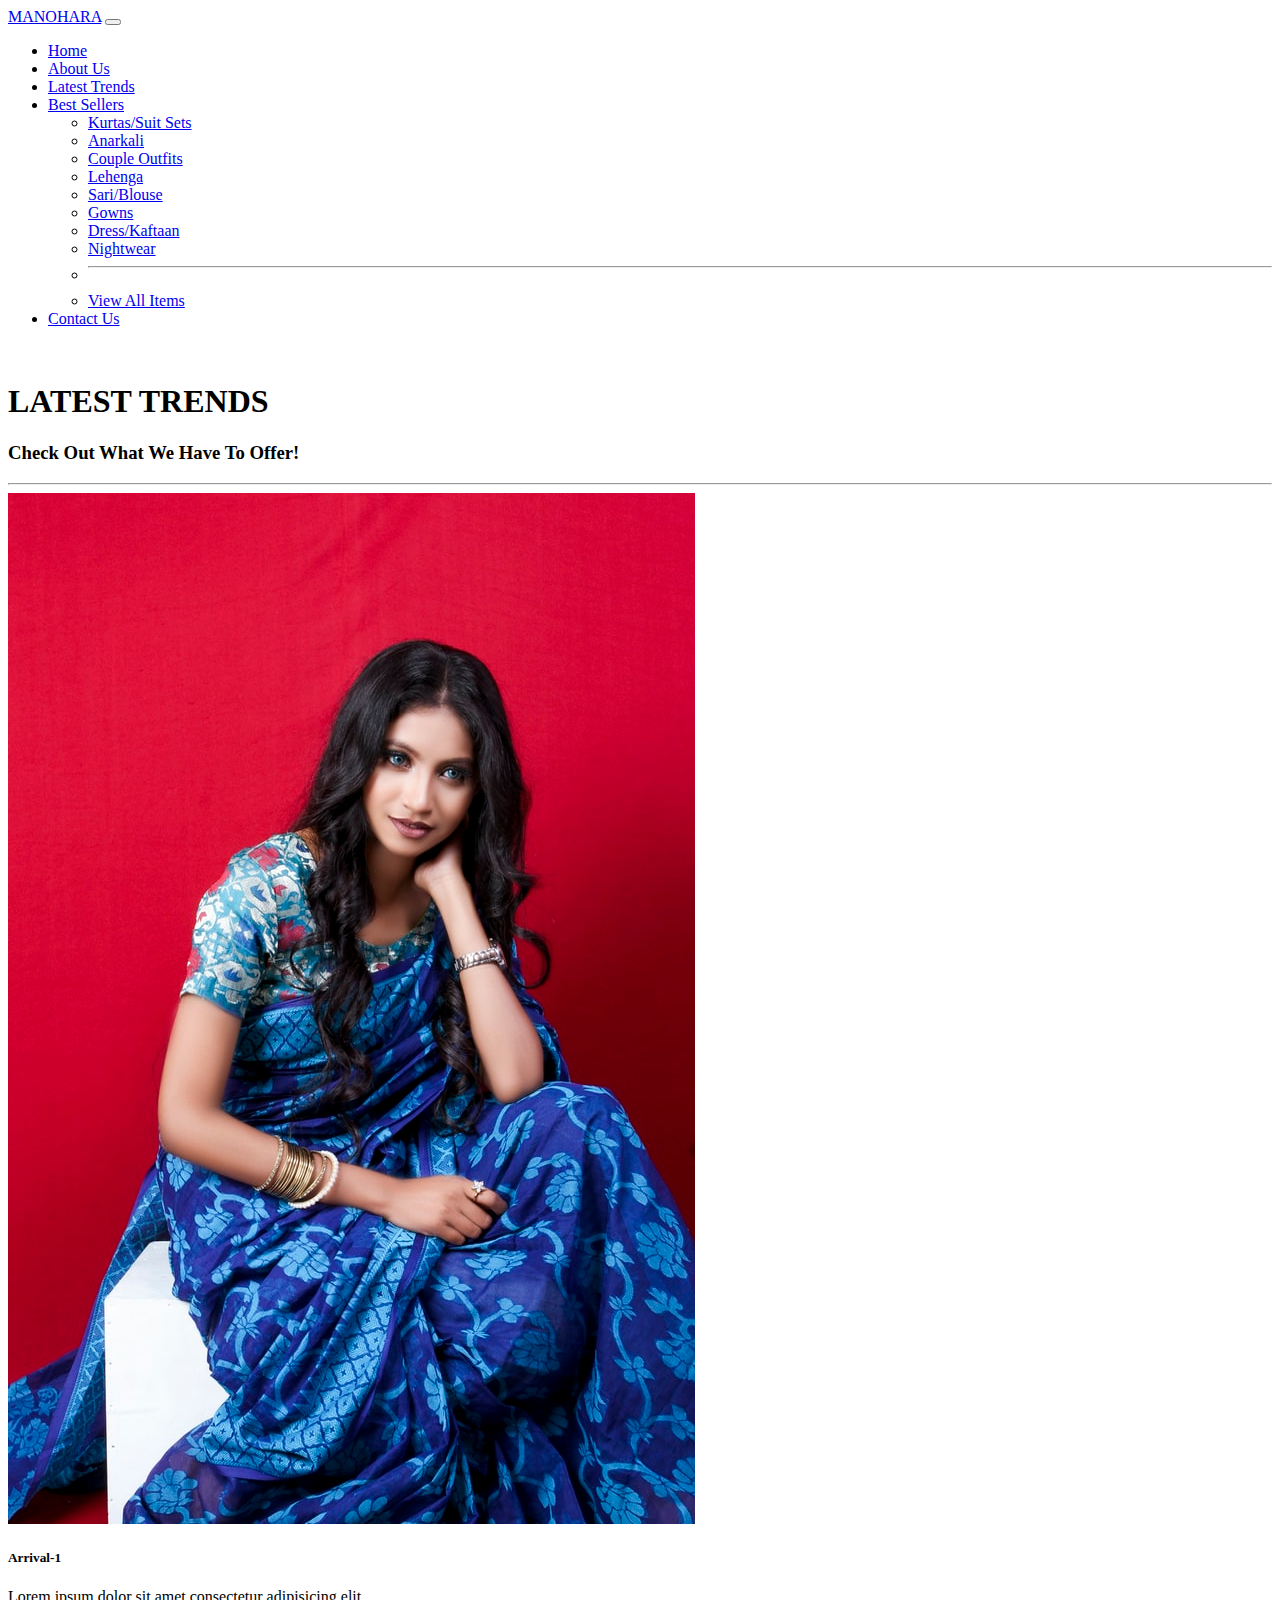
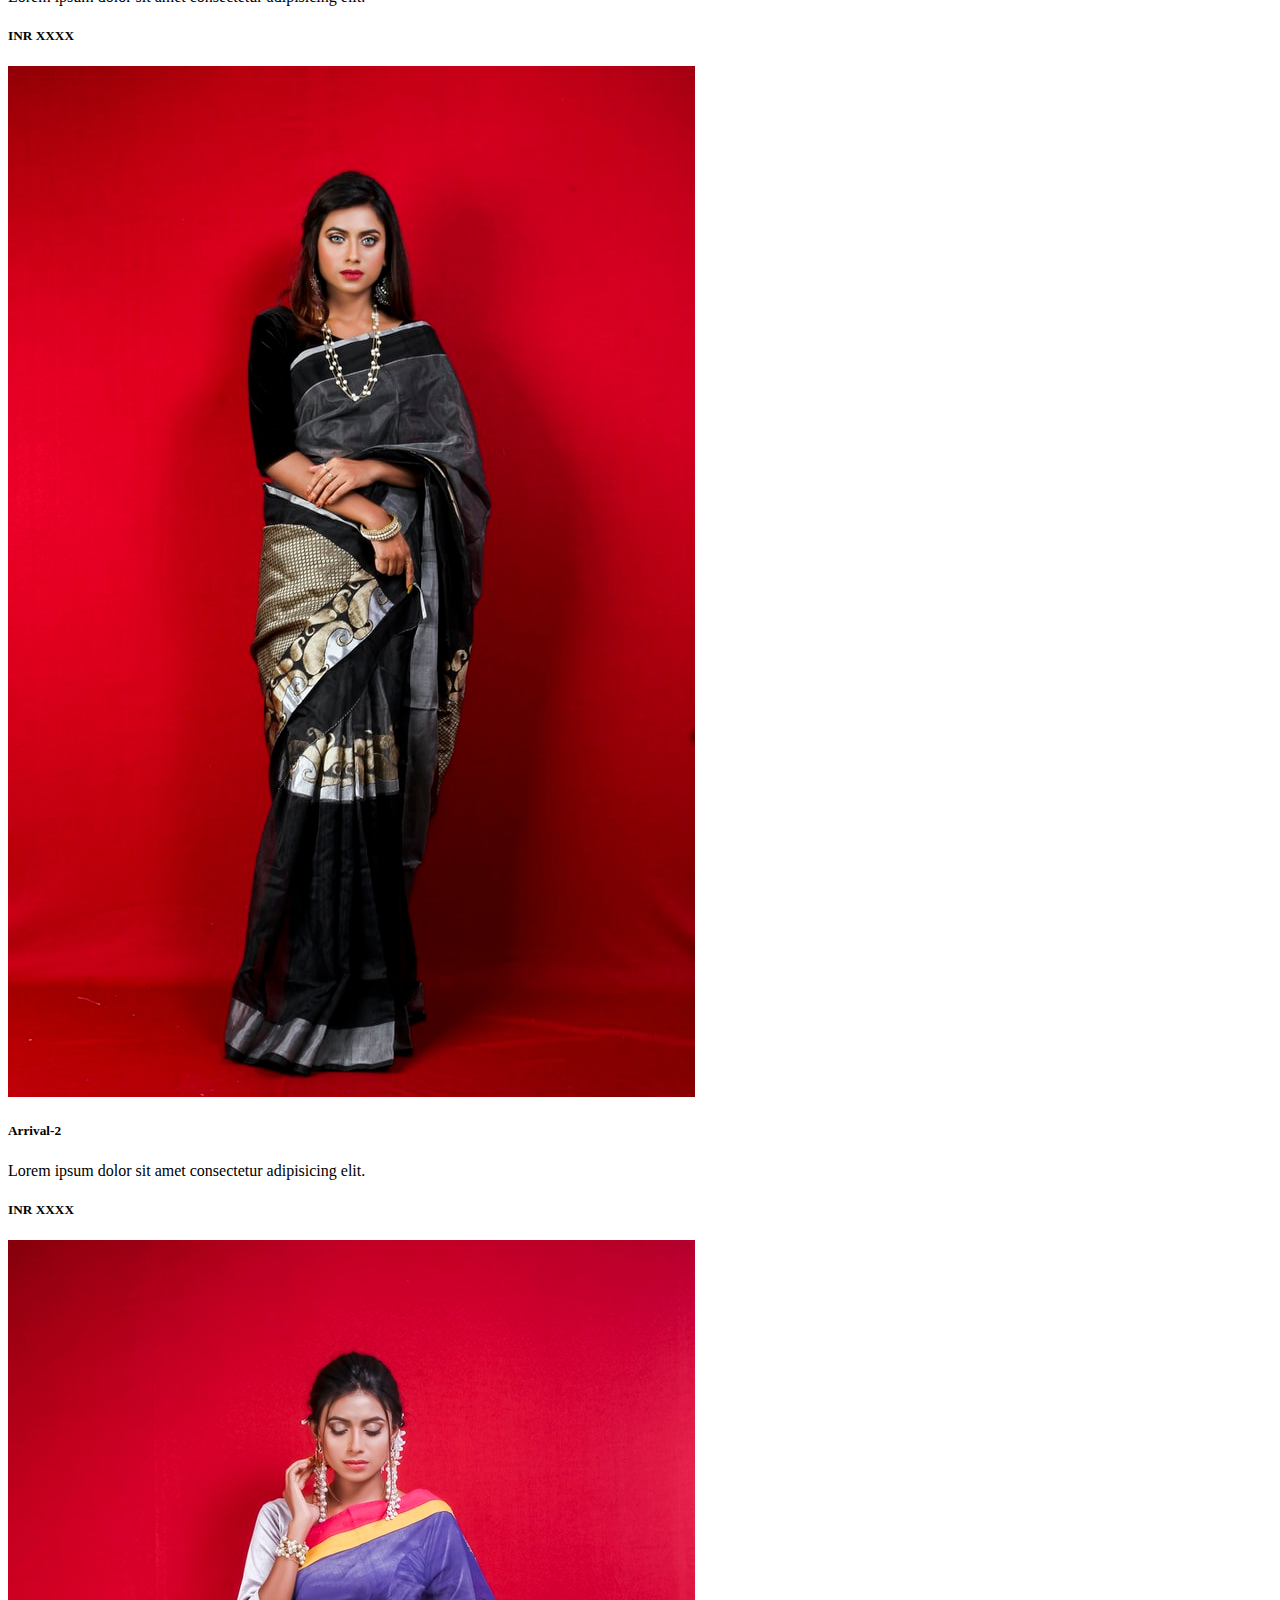
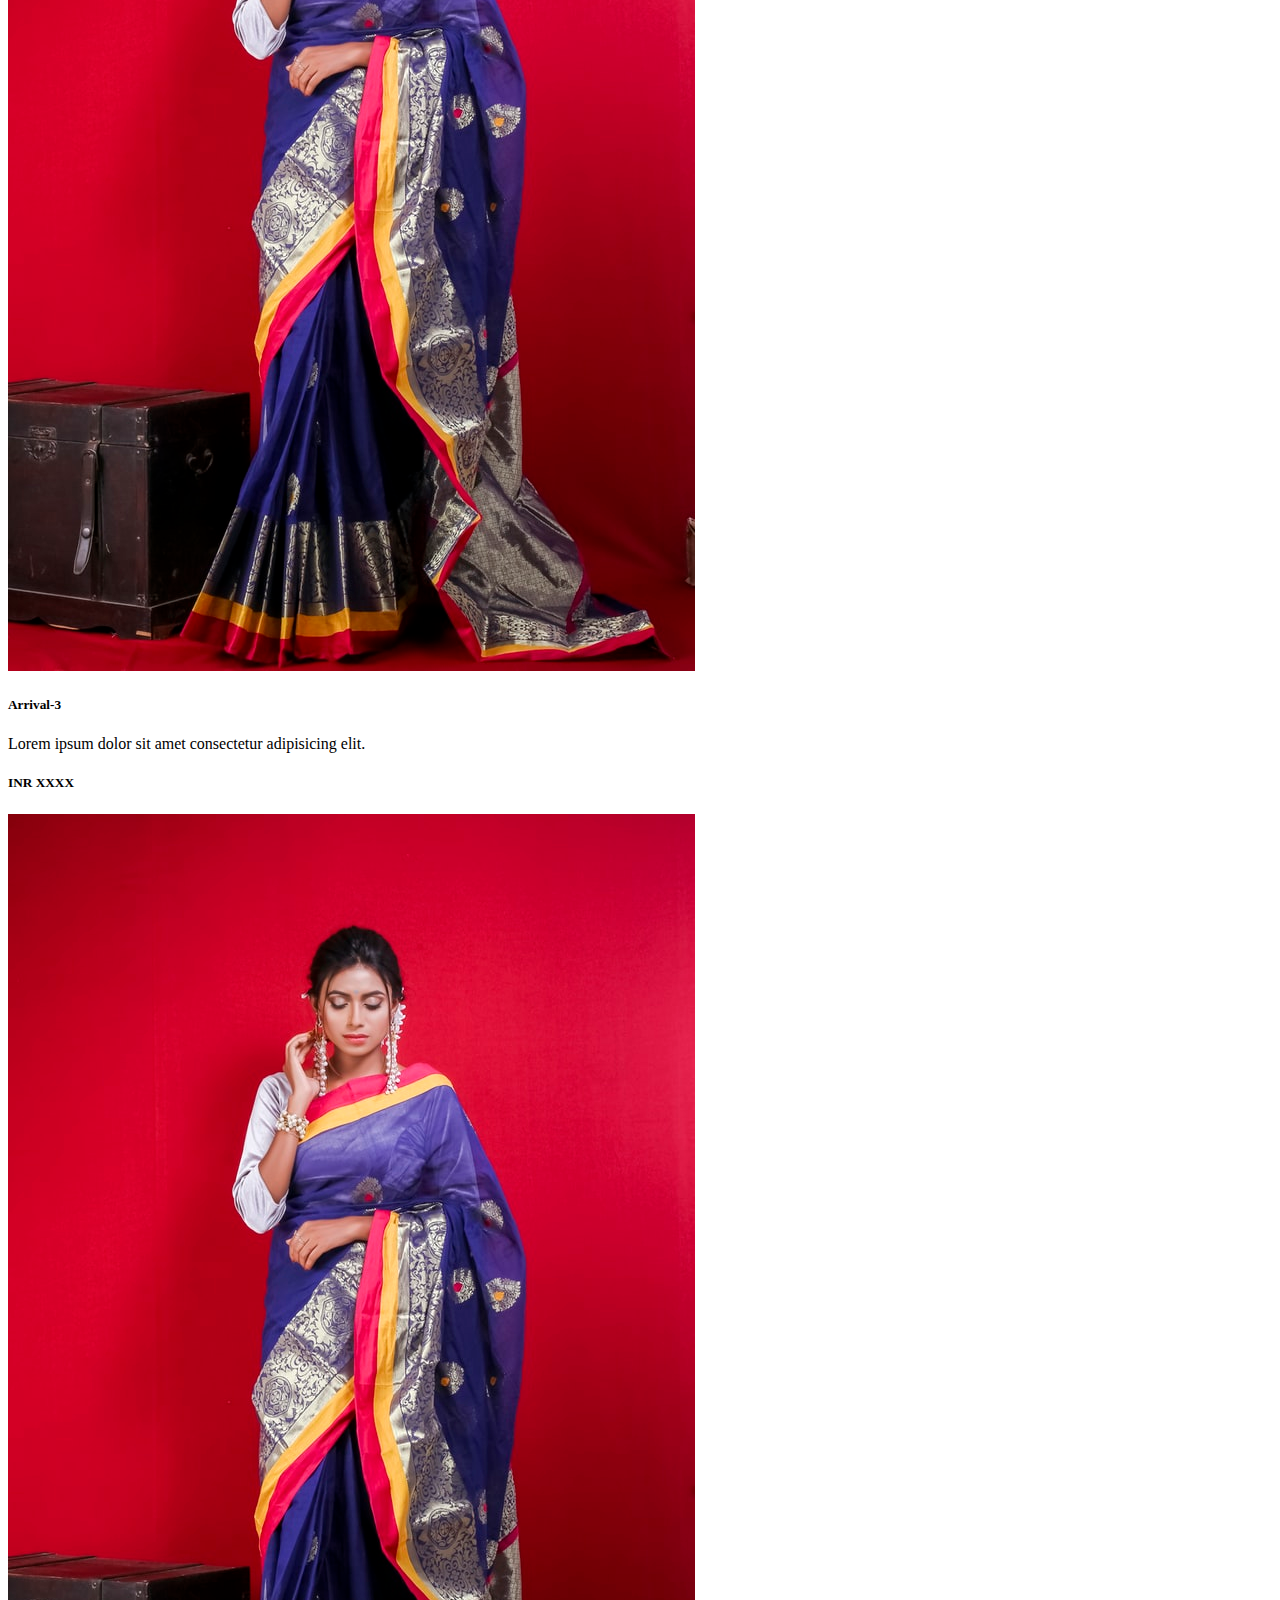
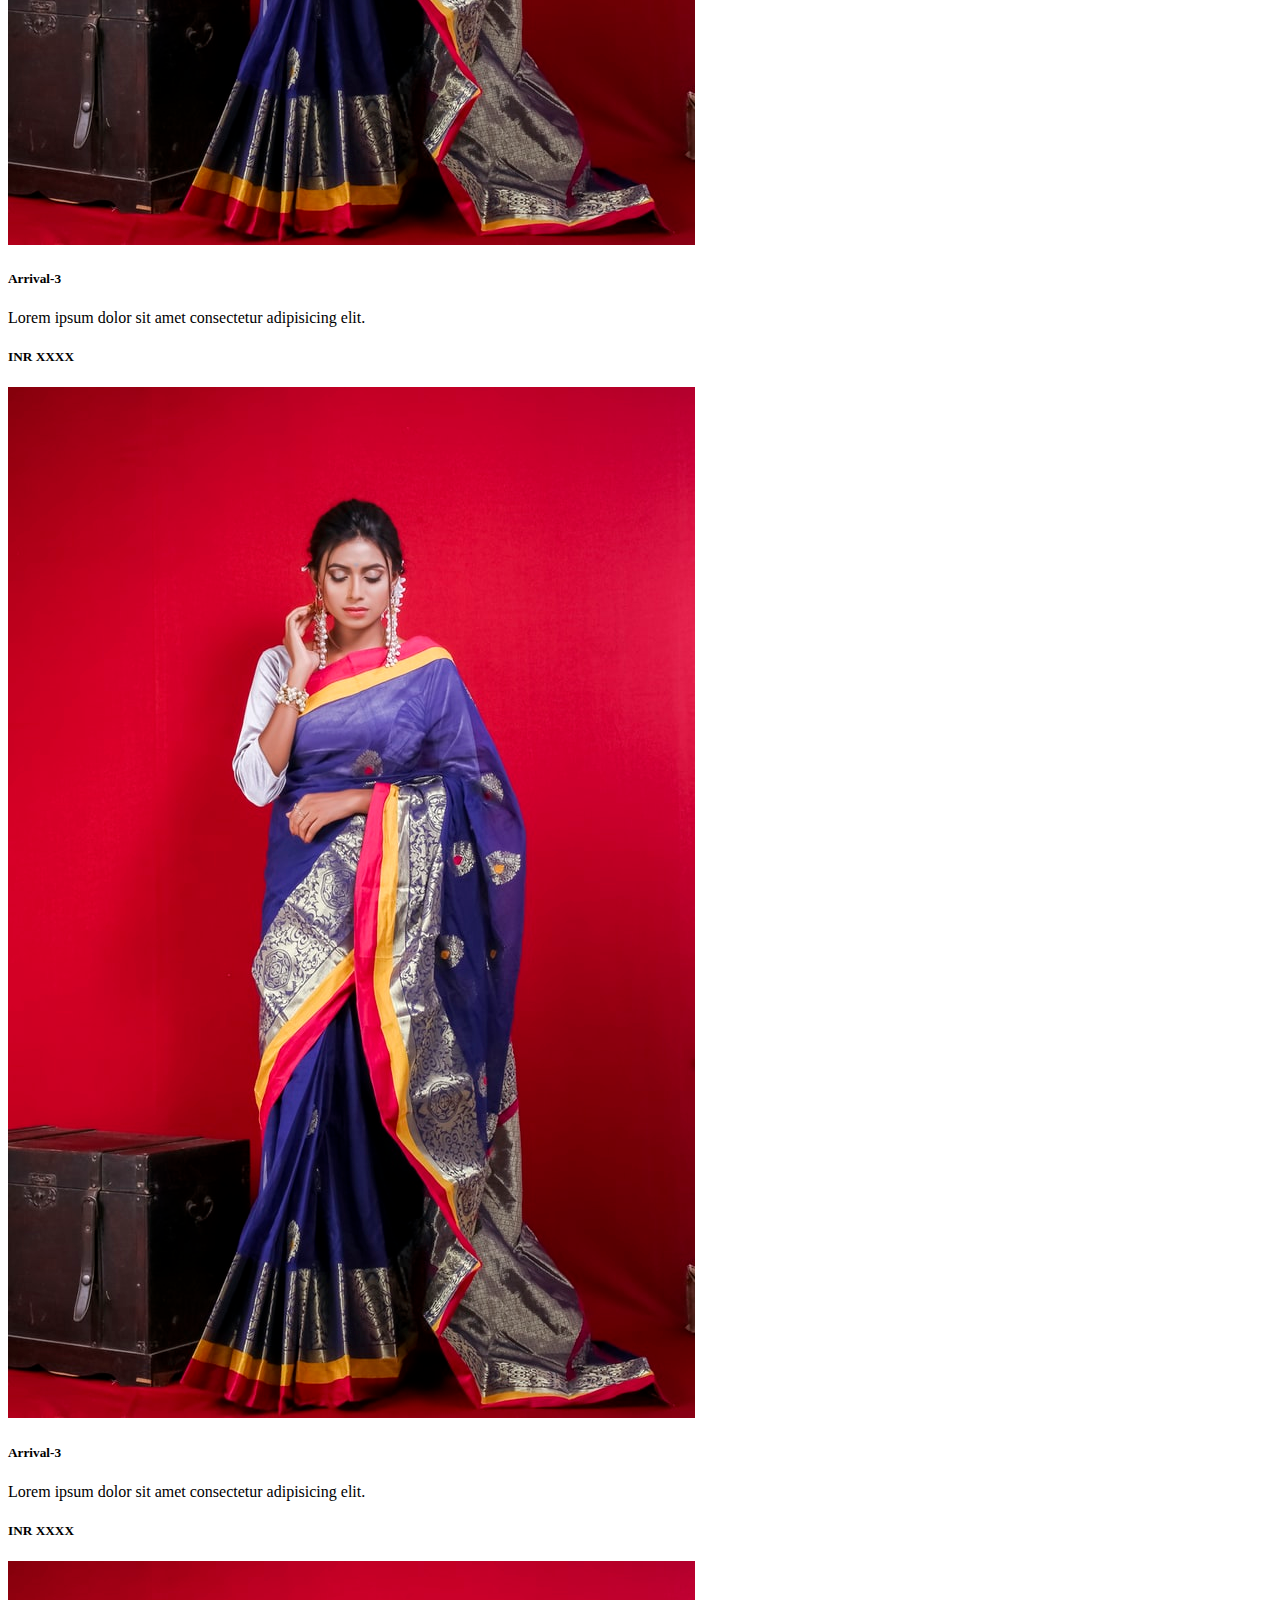
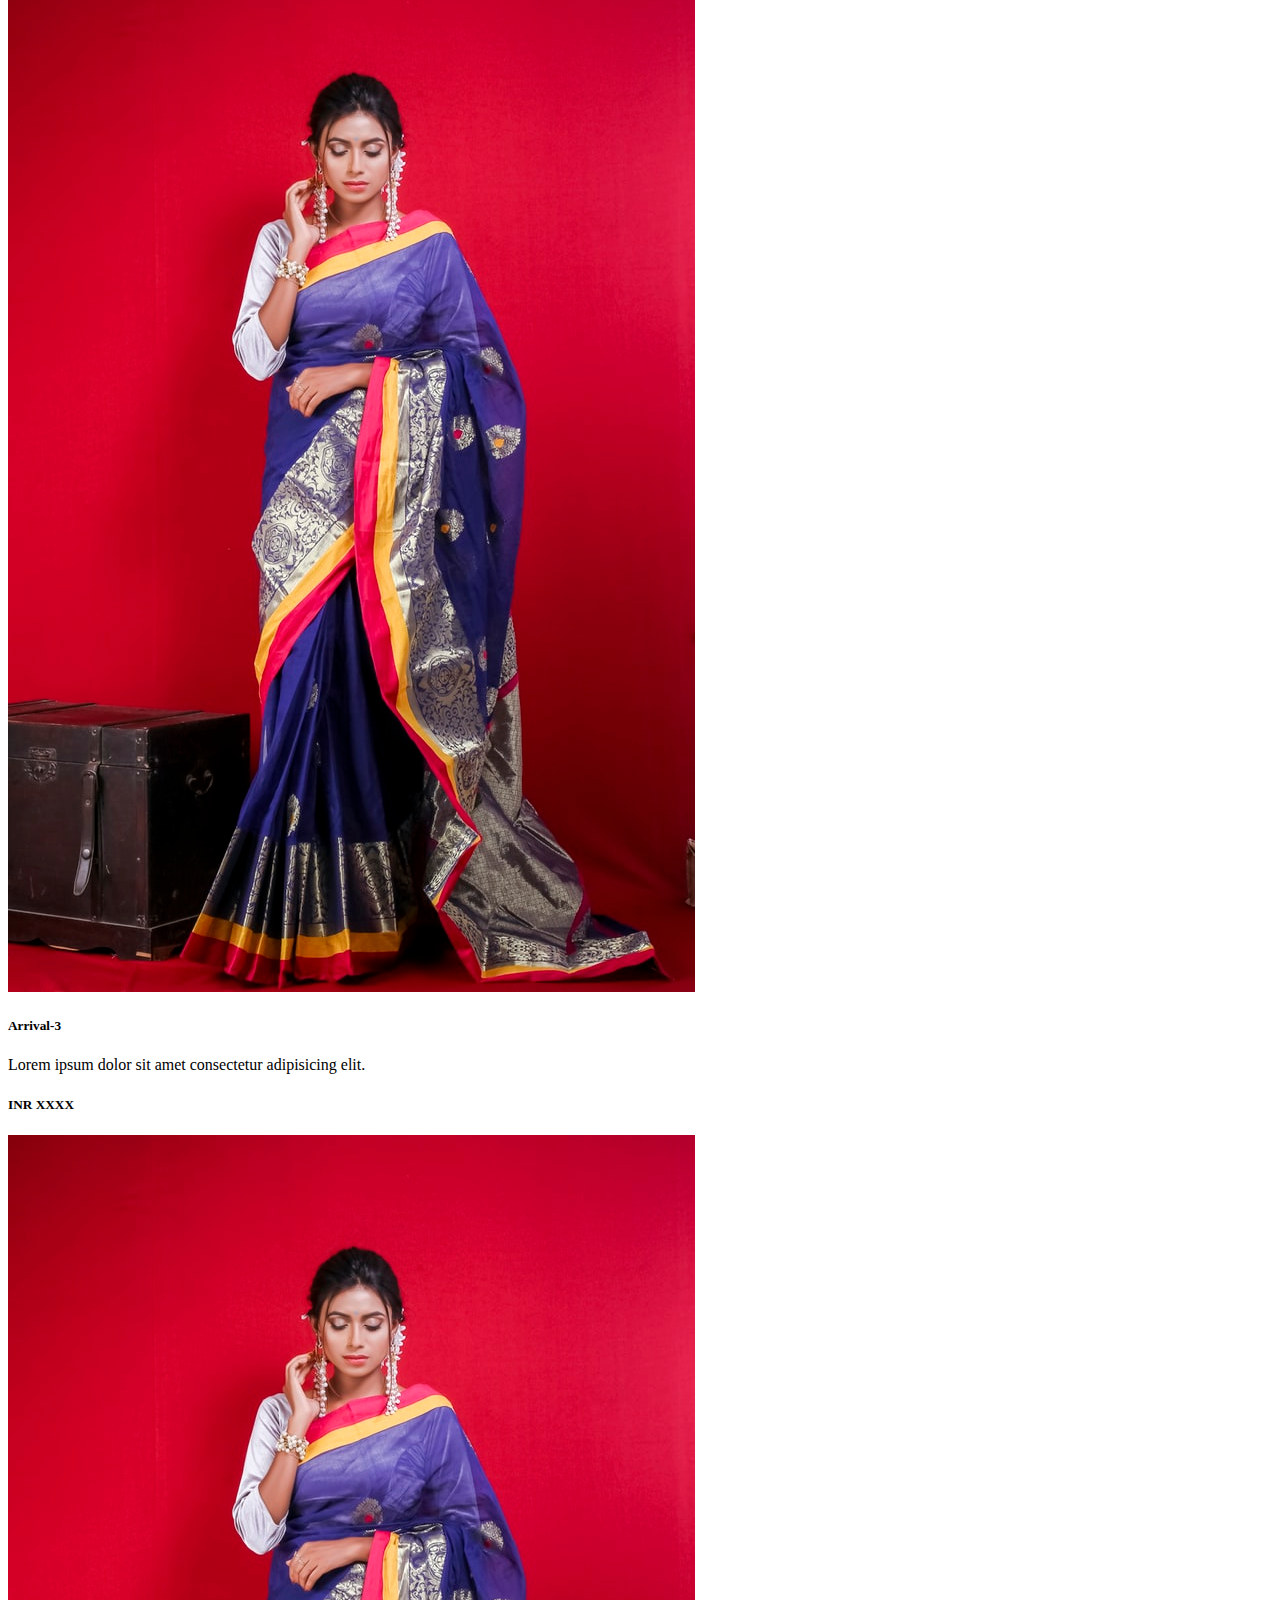
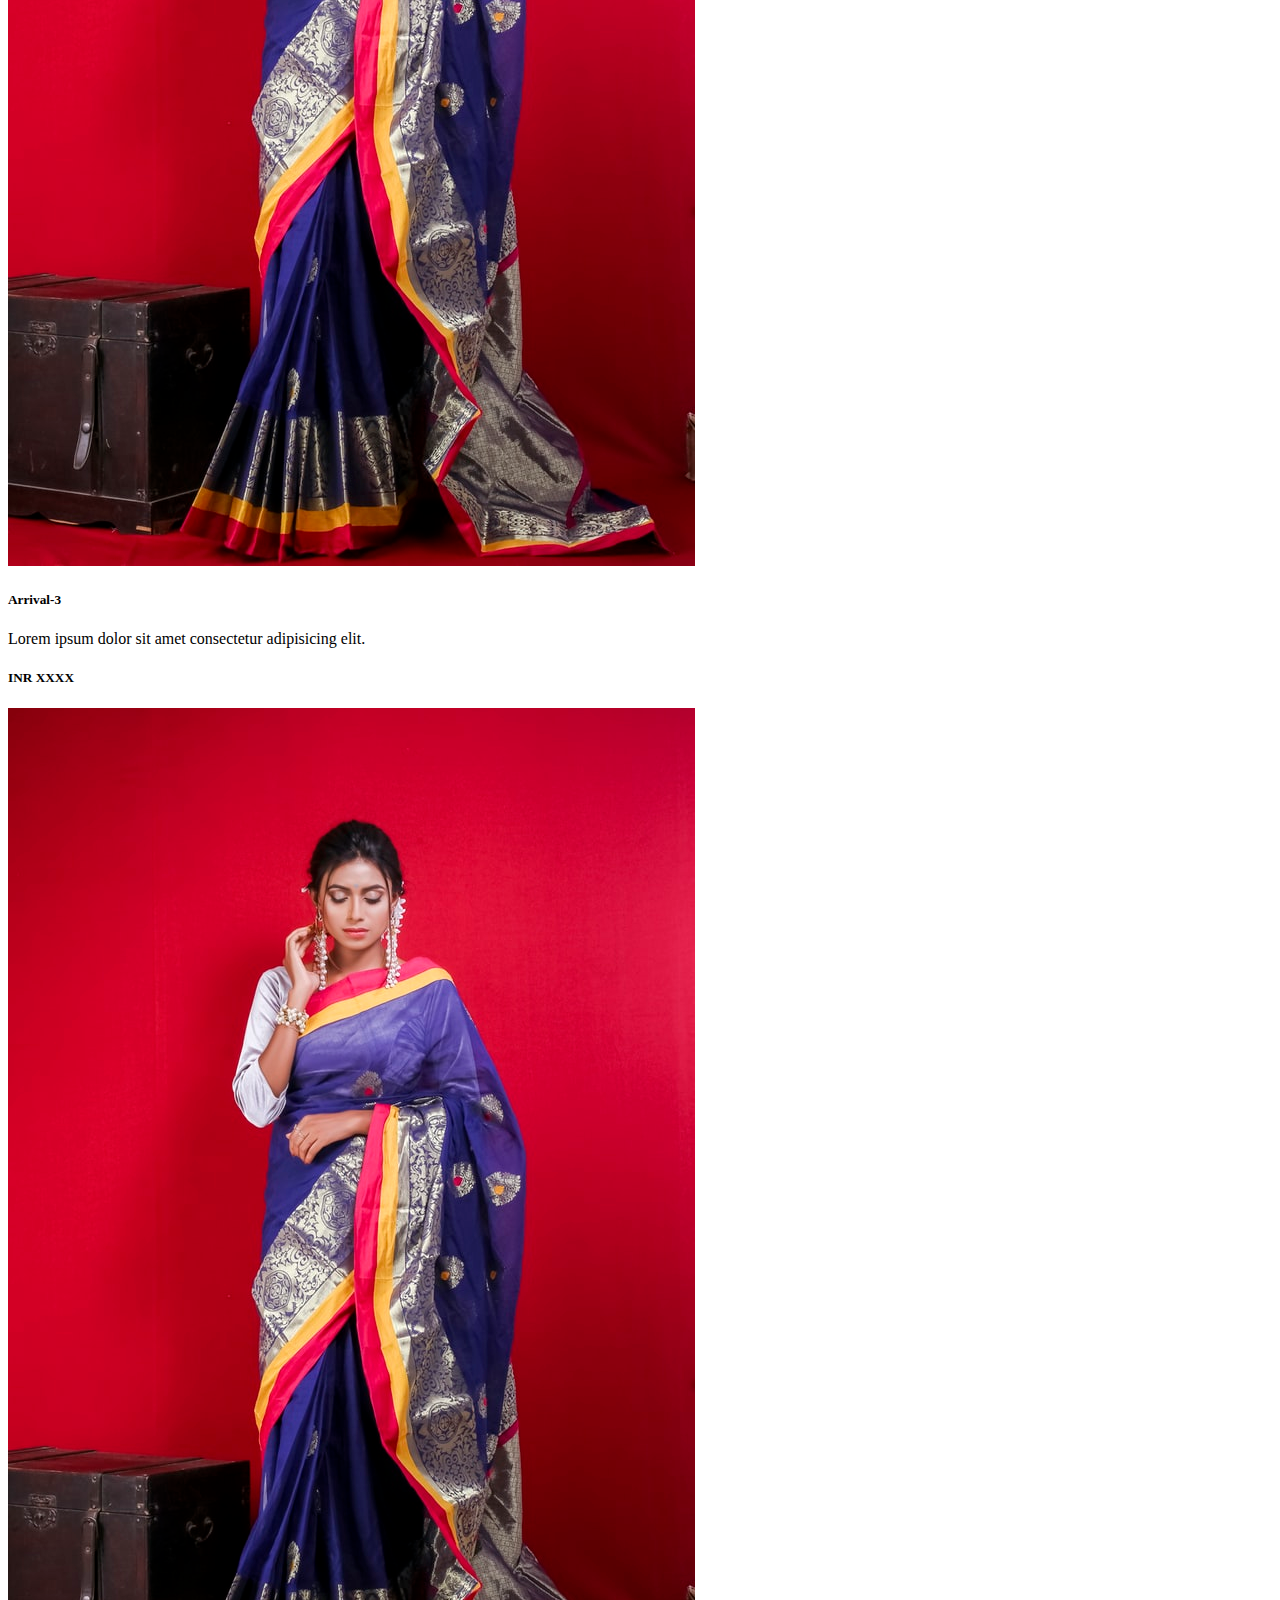
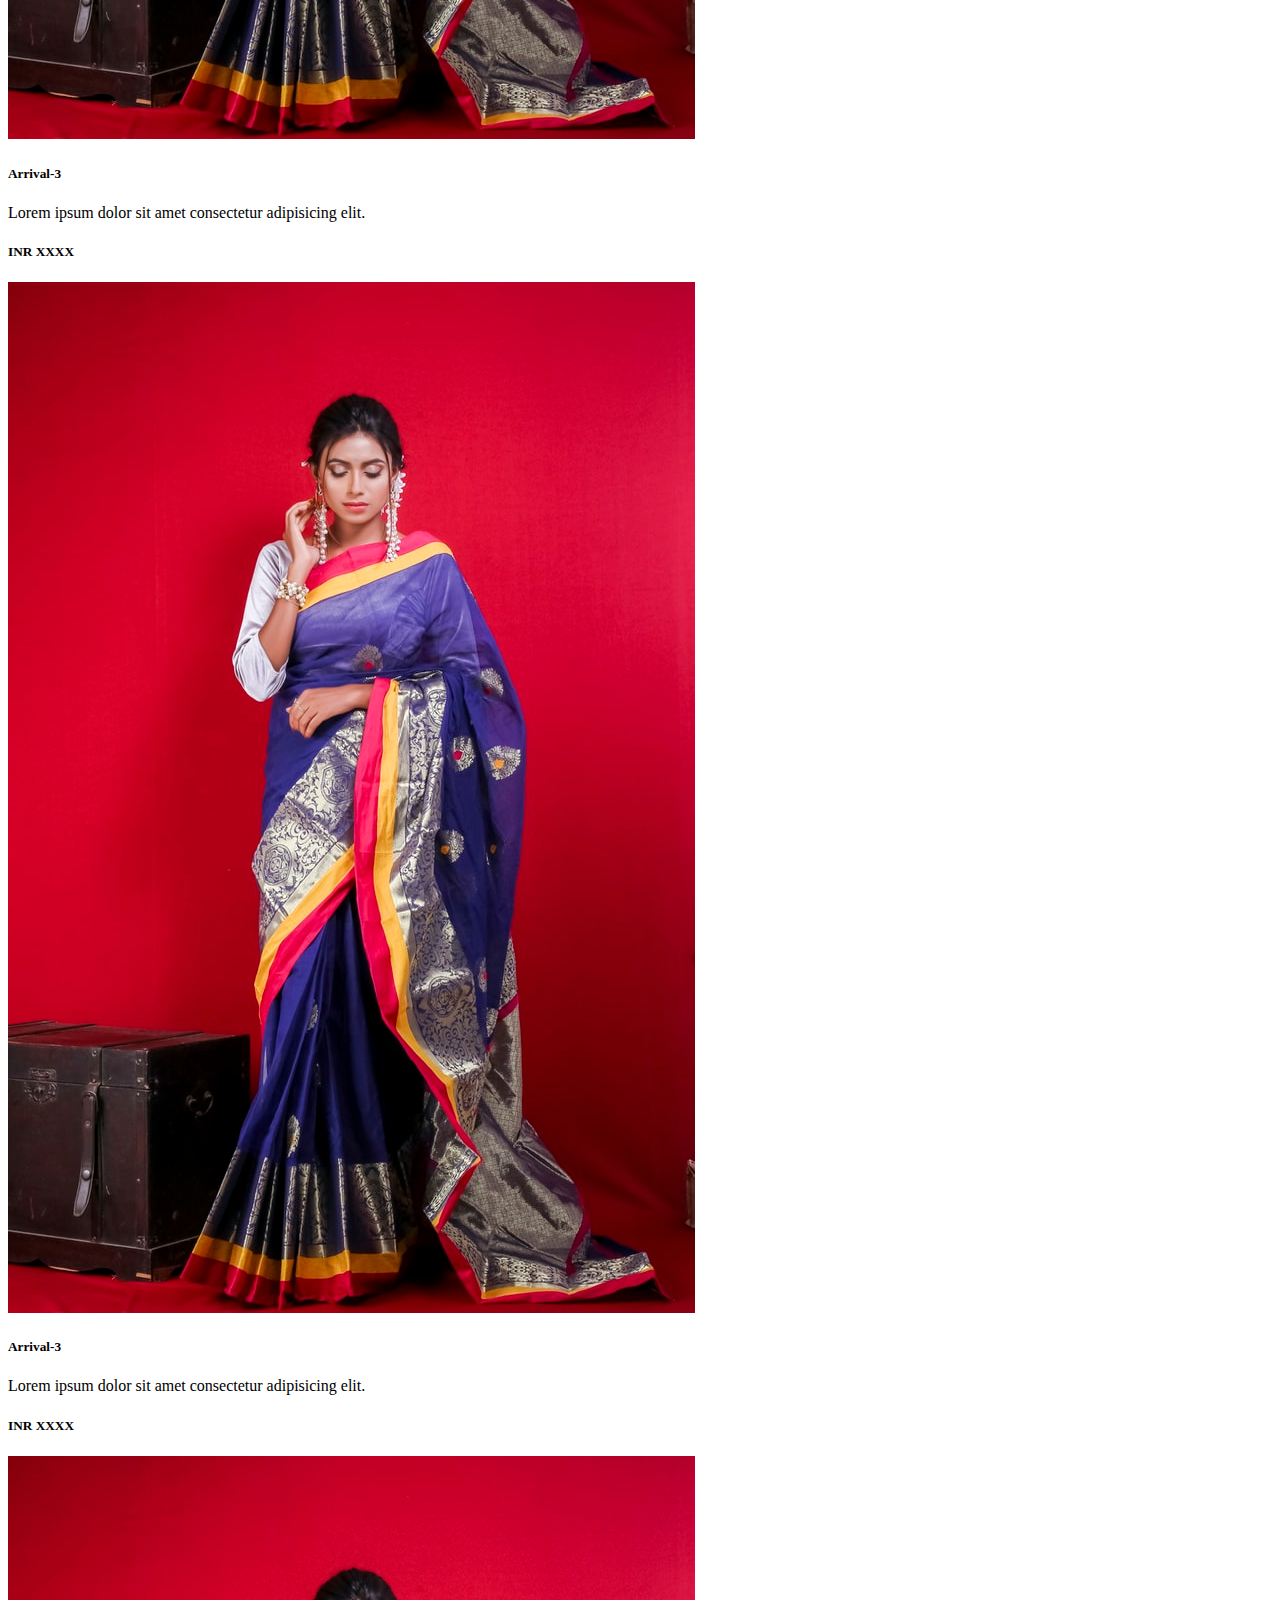
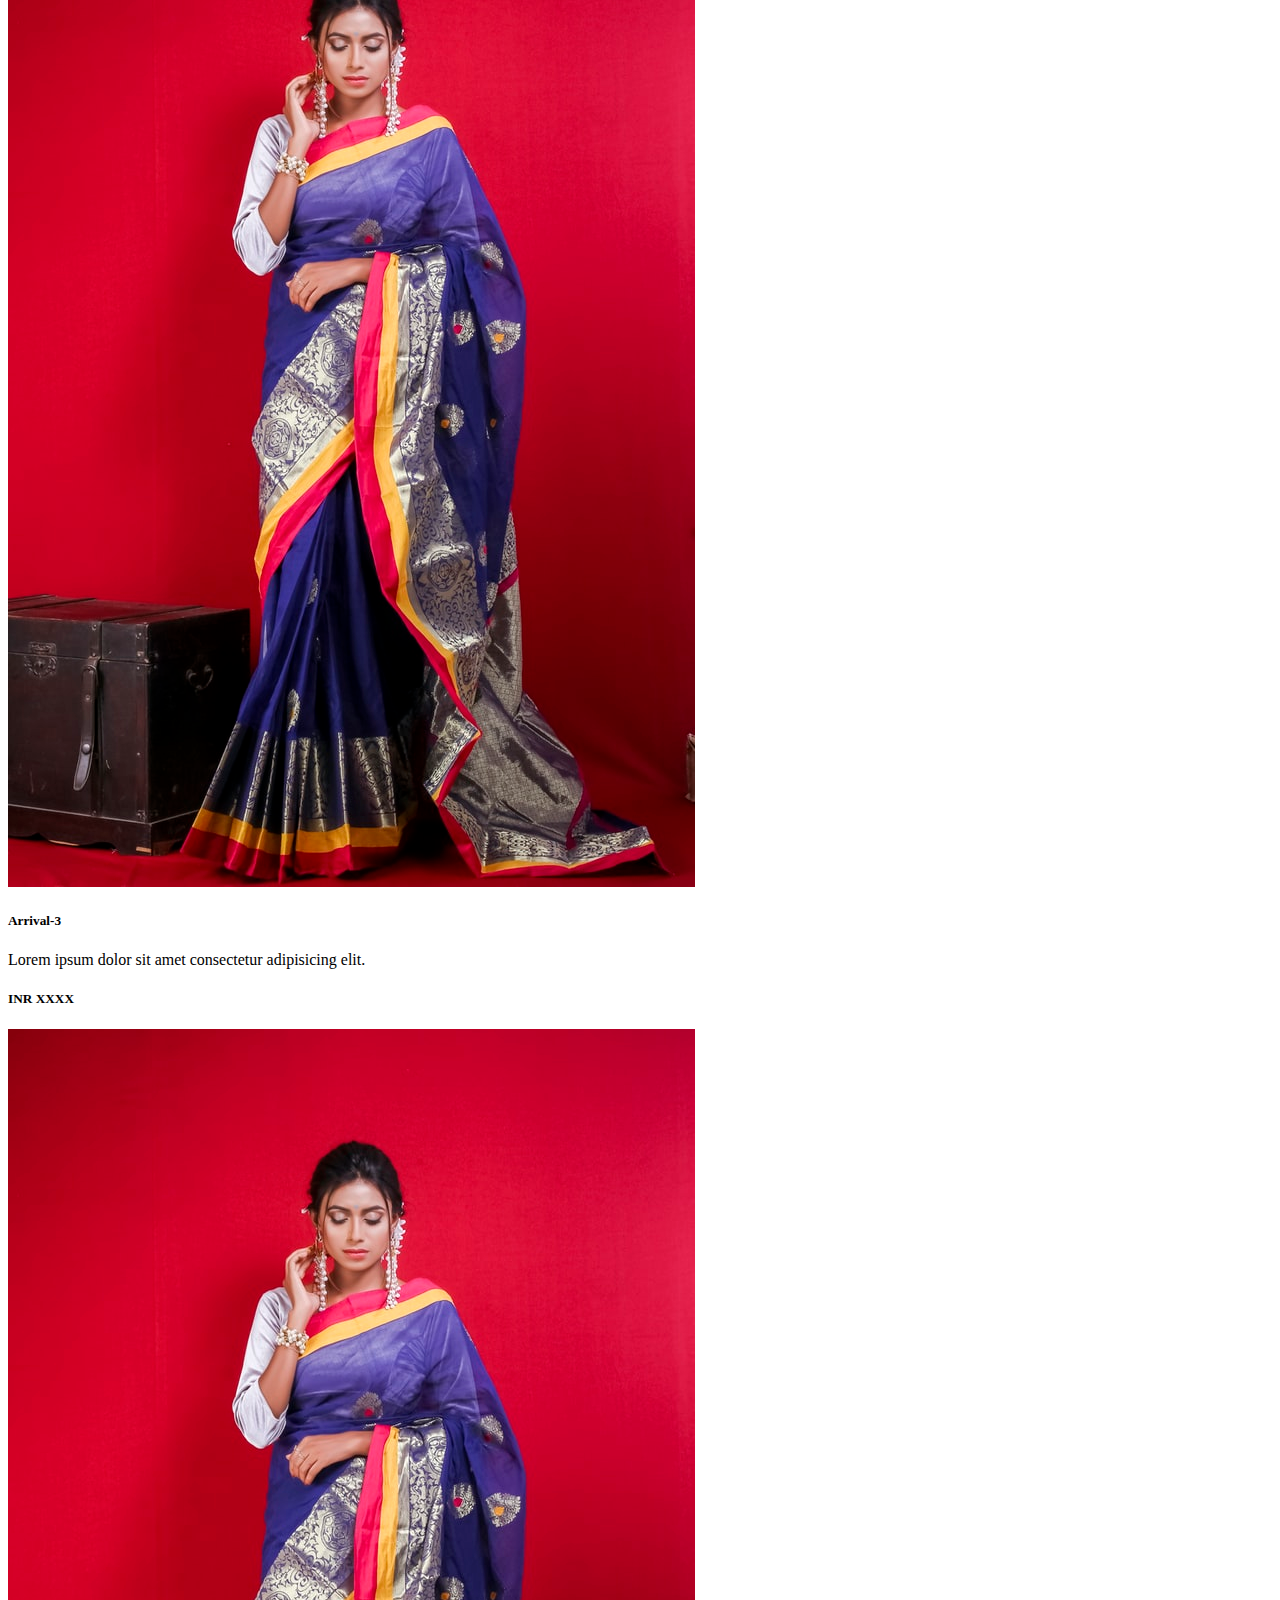
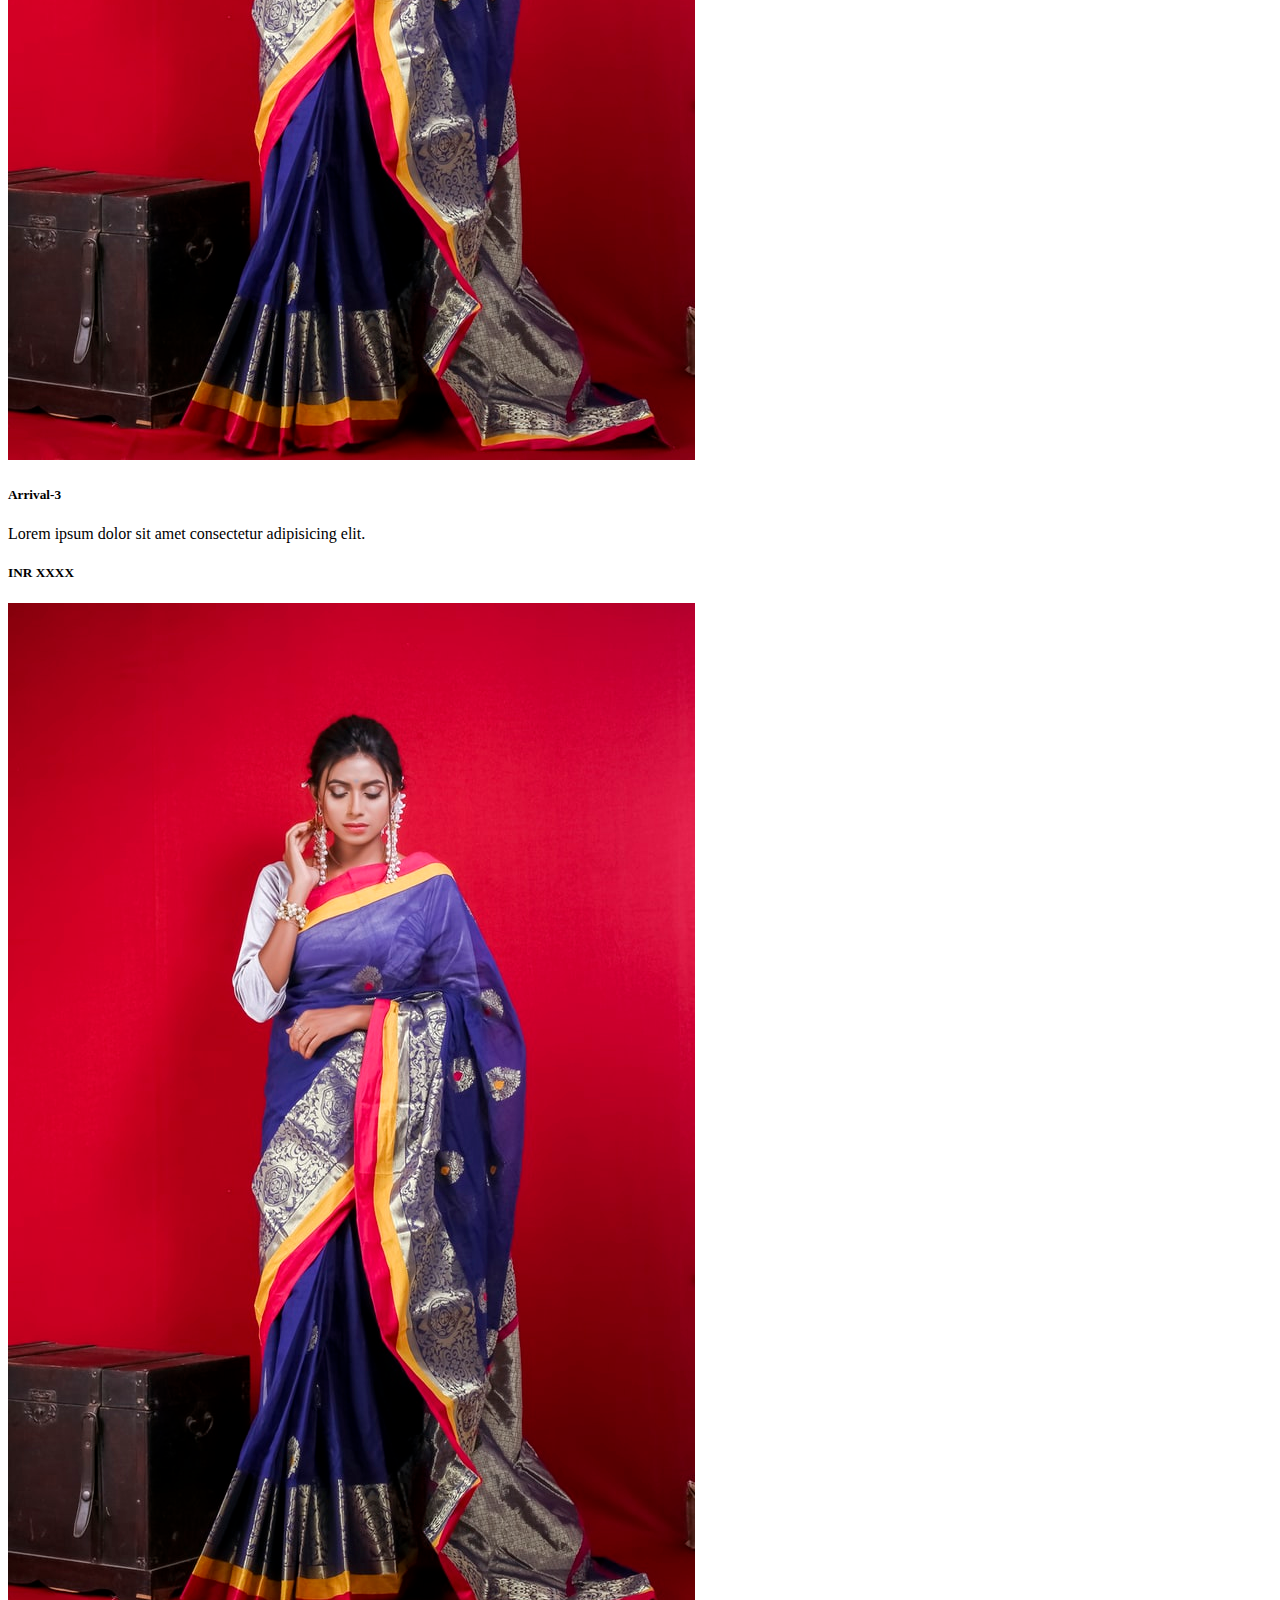
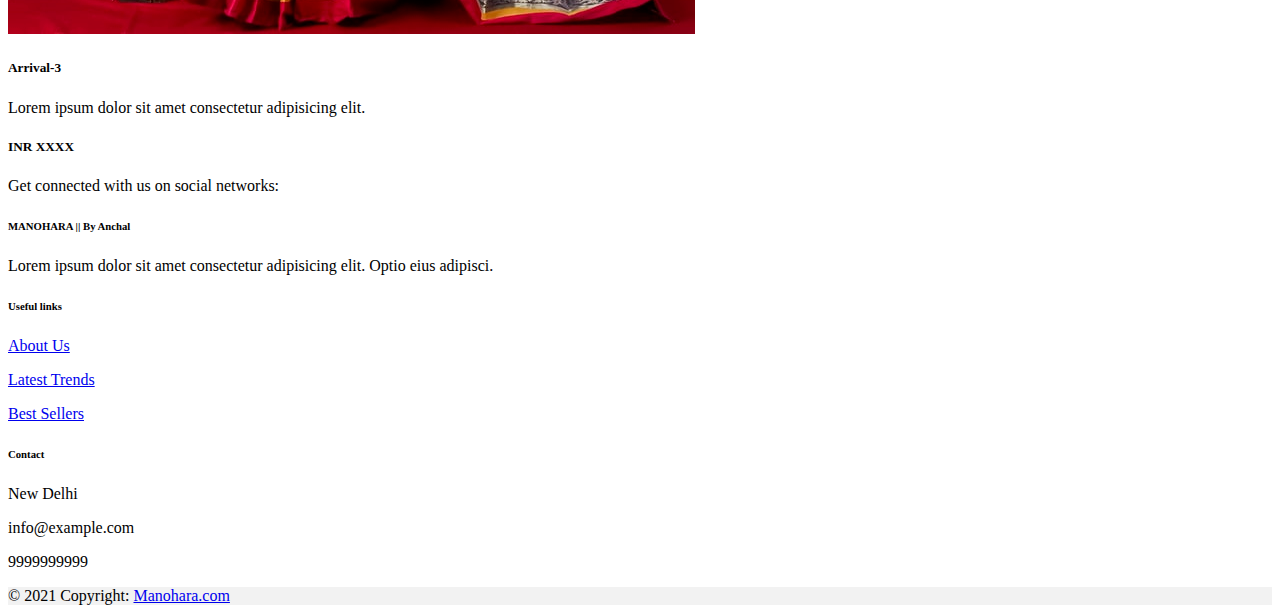
<file: trends.html>
<!doctype html>
<html lang="en">
  <head>
    <!-- Required meta tags -->
    <meta charset="utf-8">
    <meta name="viewport" content="width=device-width, initial-scale=1">

    <!-- Bootstrap CSS -->
    <link href="https://cdn.jsdelivr.net/npm/bootstrap@5.1.1/dist/css/bootstrap.min.css" rel="stylesheet" integrity="sha384-F3w7mX95PdgyTmZZMECAngseQB83DfGTowi0iMjiWaeVhAn4FJkqJByhZMI3AhiU" crossorigin="anonymous">

    <!-- Fontawesome CDN -->
    <link rel="stylesheet" href="https://pro.fontawesome.com/releases/v5.10.0/css/all.css" integrity = "sha384-AYmEC3Yw5cVb3ZcuHtOA93w35dYTsvhLPVnYs9eStHfGJvOvKxVfELGroGkvsg+p" crossorigin="anonymous"/>

    <!-- Custom CSS -->
    <link rel="stylesheet" href="./assets/css/style.css">

    <!--Jquery-->
    <script src="https://cdnjs.cloudflare.com/ajax/libs/jquery/3.4.1/jquery.min.js" integrity="sha256-CSXorXvZcTkaix6Yvo6HppcZGetbYMGWSFlBw8HfCJo=" crossorigin="anonymous"></script>
    <!--Floating WhatsApp css-->
    <link rel="stylesheet" href="https://rawcdn.githack.com/rafaelbotazini/floating-whatsapp/3d18b26d5c7d430a1ab0b664f8ca6b69014aed68/floating-wpp.min.css">
    <!--Floating WhatsApp javascript-->
    <script type="text/javascript" src="https://rawcdn.githack.com/rafaelbotazini/floating-whatsapp/3d18b26d5c7d430a1ab0b664f8ca6b69014aed68/floating-wpp.min.js"></script>

    <title>MANOHARA By Anchal || Latest Trends</title>
  </head>
  <body>

    <!-- NAVBAR -->
    <nav class="navbar navbar-expand-lg navbar-light bg-light">
      <div class="container-fluid">
        <a class="navbar-brand fs-2" href="#">MANOHARA</a>
        <button class="navbar-toggler" type="button" data-bs-toggle="collapse" data-bs-target="#navbarSupportedContent" aria-controls="navbarSupportedContent" aria-expanded="false" aria-label="Toggle navigation">
          <span class="navbar-toggler-icon"></span>
        </button>
        <div class="collapse navbar-collapse" id="navbarSupportedContent">
          <ul class="navbar-nav ms-auto mb-2 mb-lg-0 fs-5 text-center">
            <li class="nav-item">
              <a class="nav-link" href="index.html">Home</a>
            </li>
            <li class="nav-item">
              <a class="nav-link" href="about.html">About Us</a>
            </li>
            <li class="nav-item">
              <a class="nav-link active" aria-current="page"" href="trends.html">Latest Trends</a>
            </li>
            <li class="nav-item dropdown">
              <a class="nav-link dropdown-toggle" href="items.html" id="navbarDropdown" role="button" data-bs-toggle="dropdown" aria-expanded="false">
                Best Sellers
              </a>
              <ul class="dropdown-menu" aria-labelledby="navbarDropdown">
                <li><a class="dropdown-item" href="kurta.html">Kurtas/Suit Sets</a></li>
                <li><a class="dropdown-item" href="anarkali.html">Anarkali</a></li>
                <li><a class="dropdown-item" href="couple.html">Couple Outfits</a></li>
                <li><a class="dropdown-item" href="lehanga.html">Lehenga</a></li>
                <li><a class="dropdown-item" href="sari.html">Sari/Blouse</a></li>
                <li><a class="dropdown-item" href="gowns.html">Gowns</a></li>
                <li><a class="dropdown-item" href="dress.html">Dress/Kaftaan</a></li>
                <li><a class="dropdown-item" href="nightwear.html">Nightwear</a></li>
                <li><hr class="dropdown-divider"></li>
                <li><a class="dropdown-item" href="#items">View All Items</a></li>
              </ul>
            </li>
            <li class="nav-item">
              <a class="nav-link" href="contact.html">Contact Us</a>
            </li>
          </ul>
        </div>
      </div>
    </nav>

      <br>


      <!-- LATEST TRENDS CARDS -->

      <section class="team my-5 text-center">
        <div class="container">
        <div class="text-center my-5">
            <h1>LATEST TRENDS</h1>
            <h3>Check Out What We Have To Offer!</h3>
            <hr / class="w-25 m-auto">
            </div>

    <div class="row row-cols-1 row-cols-md-3 g-4 my-3 text-center" style="max-width: 100%; margin: auto;">
        <div class="col">
          <div class="card h-100">
            <img src="./assets/images/4.jpeg" class="card-img-top" alt="...">
            <div class="card-body">
              <h5 class="card-title">Arrival-1</h5>
              <p class="card-text">Lorem ipsum dolor sit amet consectetur adipisicing elit.</p>
            </div>
            <div class="card-footer">
              <h5 class="text-muted">INR XXXX</h5>
            </div>
          </div>
        </div>
        <div class="col">
          <div class="card h-100">
            <img src="./assets/images/5.jpeg" class="card-img-top" alt="...">
            <div class="card-body">
              <h5 class="card-title">Arrival-2</h5>
              <p class="card-text">Lorem ipsum dolor sit amet consectetur adipisicing elit.</p>
            </div>
            <div class="card-footer">
              <h5 class="text-muted">INR XXXX</h5>
            </div>
          </div>
        </div>
        <div class="col">
          <div class="card h-100">
            <img src="./assets/images/6.jpeg" class="card-img-top" alt="...">
            <div class="card-body">
              <h5 class="card-title">Arrival-3</h5>
              <p class="card-text">Lorem ipsum dolor sit amet consectetur adipisicing elit.</p>
            </div>
            <div class="card-footer">
              <h5 class="text-muted">INR XXXX</h5>
            </div>
          </div>
        </div>
        <div class="col">
            <div class="card h-100">
              <img src="./assets/images/6.jpeg" class="card-img-top" alt="...">
              <div class="card-body">
                <h5 class="card-title">Arrival-3</h5>
                <p class="card-text">Lorem ipsum dolor sit amet consectetur adipisicing elit.</p>
              </div>
              <div class="card-footer">
                <h5 class="text-muted">INR XXXX</h5>
              </div>
            </div>
          </div>
          <div class="col">
            <div class="card h-100">
              <img src="./assets/images/6.jpeg" class="card-img-top" alt="...">
              <div class="card-body">
                <h5 class="card-title">Arrival-3</h5>
                <p class="card-text">Lorem ipsum dolor sit amet consectetur adipisicing elit.</p>
              </div>
              <div class="card-footer">
                <h5 class="text-muted">INR XXXX</h5>
              </div>
            </div>
          </div>
          <div class="col">
            <div class="card h-100">
              <img src="./assets/images/6.jpeg" class="card-img-top" alt="...">
              <div class="card-body">
                <h5 class="card-title">Arrival-3</h5>
                <p class="card-text">Lorem ipsum dolor sit amet consectetur adipisicing elit.</p>
              </div>
              <div class="card-footer">
                <h5 class="text-muted">INR XXXX</h5>
              </div>
            </div>
          </div>
          <div class="col">
            <div class="card h-100">
              <img src="./assets/images/6.jpeg" class="card-img-top" alt="...">
              <div class="card-body">
                <h5 class="card-title">Arrival-3</h5>
                <p class="card-text">Lorem ipsum dolor sit amet consectetur adipisicing elit.</p>
              </div>
              <div class="card-footer">
                <h5 class="text-muted">INR XXXX</h5>
              </div>
            </div>
          </div>
          <div class="col">
            <div class="card h-100">
              <img src="./assets/images/6.jpeg" class="card-img-top" alt="...">
              <div class="card-body">
                <h5 class="card-title">Arrival-3</h5>
                <p class="card-text">Lorem ipsum dolor sit amet consectetur adipisicing elit.</p>
              </div>
              <div class="card-footer">
                <h5 class="text-muted">INR XXXX</h5>
              </div>
            </div>
          </div>
          <div class="col">
            <div class="card h-100">
              <img src="./assets/images/6.jpeg" class="card-img-top" alt="...">
              <div class="card-body">
                <h5 class="card-title">Arrival-3</h5>
                <p class="card-text">Lorem ipsum dolor sit amet consectetur adipisicing elit.</p>
              </div>
              <div class="card-footer">
                <h5 class="text-muted">INR XXXX</h5>
              </div>
            </div>
          </div>
          <div class="col">
            <div class="card h-100">
              <img src="./assets/images/6.jpeg" class="card-img-top" alt="...">
              <div class="card-body">
                <h5 class="card-title">Arrival-3</h5>
                <p class="card-text">Lorem ipsum dolor sit amet consectetur adipisicing elit.</p>
              </div>
              <div class="card-footer">
                <h5 class="text-muted">INR XXXX</h5>
              </div>
            </div>
          </div>
          <div class="col">
            <div class="card h-100">
              <img src="./assets/images/6.jpeg" class="card-img-top" alt="...">
              <div class="card-body">
                <h5 class="card-title">Arrival-3</h5>
                <p class="card-text">Lorem ipsum dolor sit amet consectetur adipisicing elit.</p>
              </div>
              <div class="card-footer">
                <h5 class="text-muted">INR XXXX</h5>
              </div>
            </div>
          </div>
          <div class="col">
            <div class="card h-100">
              <img src="./assets/images/6.jpeg" class="card-img-top" alt="...">
              <div class="card-body">
                <h5 class="card-title">Arrival-3</h5>
                <p class="card-text">Lorem ipsum dolor sit amet consectetur adipisicing elit.</p>
              </div>
              <div class="card-footer">
                <h5 class="text-muted">INR XXXX</h5>
              </div>
            </div>
          </div>


      </div>

    </section>


      

    <!-- Footer -->
<footer class="text-center text-lg-start bg-light text-muted">
    <!-- Section: Social media -->
    <section
      class="d-flex justify-content-center justify-content-lg-between p-4 border-bottom"
    >
      <!-- Left -->
      <div class="me-5 d-none d-lg-block">
        <span>Get connected with us on social networks:</span>
      </div>
      <!-- Left -->
  
      <!-- Right -->
      <div>
        <a href="" class="me-4 text-reset">
          <i class="fab fa-facebook-f"></i>
        </a>
        <a href="" class="me-4 text-reset">
          <i class="fab fa-whatsapp"></i>
        </a>
        <a href="" class="me-4 text-reset">
          <i class="fab fa-instagram"></i>
        </a>
        <a href="" class="me-4 text-reset">
          <i class="fab fa-linkedin"></i>
        </a>
      </div>
      <!-- Right -->
    </section>
    <!-- Section: Social media -->
  
    <!-- Section: Links  -->
    <section class="">
      <div class="container text-center text-md-start mt-5">
        <!-- Grid row -->
        <div class="row mt-3">
          <!-- Grid column -->
          <div class="col-md-3 col-lg-4 col-xl-3 mx-auto mb-4">
            <!-- Content -->
            <h6 class="text-uppercase fw-bold mb-4">
              <i class="fas fa-gem me-3"></i>MANOHARA || By Anchal
            </h6>
            <p>
              Lorem ipsum dolor sit amet consectetur adipisicing elit. Optio eius adipisci.
            </p>
          </div>
          <!-- Grid column -->
  
          
          <!-- Grid column -->
  
          <!-- Grid column -->
          <div class="col-md-3 col-lg-2 col-xl-2 mx-auto mb-4">
            <!-- Links -->
            <h6 class="text-uppercase fw-bold mb-4">
              Useful links
            </h6>
            <p>
              <a href="#!" class="text-reset">About Us</a>
            </p>
            <p>
              <a href="#!" class="text-reset">Latest Trends</a>
            </p>
            <p>
              <a href="#!" class="text-reset">Best Sellers</a>
            </p>
          </div>
          <!-- Grid column -->
  
          <!-- Grid column -->
          <div class="col-md-4 col-lg-3 col-xl-3 mx-auto mb-md-0 mb-4">
            <!-- Links -->
            <h6 class="text-uppercase fw-bold mb-4">
              Contact
            </h6>
            <p><i class="fas fa-home me-3"></i> New Delhi</p>
            <p>
              <i class="fas fa-envelope me-3"></i>
              info@example.com
            </p>
            <p><i class="fas fa-phone me-3"></i> 9999999999</p>
          </div>
          <!-- Grid column -->
        </div>
        <!-- Grid row -->
      </div>
    </section>
    <!-- Section: Links  -->
  
    <!-- Copyright -->
    <div class="text-center p-4" style="background-color: rgba(0, 0, 0, 0.05);">
      © 2021 Copyright:
      <a class="text-reset fw-bold" href="#">Manohara.com</a>
    </div>
    <!-- Copyright -->
  </footer>
  <!-- Footer -->

  <!--Div where the WhatsApp will be rendered-->
  <div id="WAButton">
    <a href="https://wa.me/971524417014" class="tap-to-text"></a>
  </div>


    <!-- Bootstrap JavaScript -->
    <script src="https://cdn.jsdelivr.net/npm/bootstrap@5.1.1/dist/js/bootstrap.bundle.min.js" integrity="sha384-/bQdsTh/da6pkI1MST/rWKFNjaCP5gBSY4sEBT38Q/9RBh9AH40zEOg7Hlq2THRZ" crossorigin="anonymous"></script>

    <!-- JavaScript -->
    <script src="./assets/js/script.js"></script>

  </body>
</html>
</file>
<file: assets/css/style.css>
/* .section-header__title { 
    width: 80%;
    text-align: center;
    border-bottom: 2px solid black;
    line-height: 0;
    margin: 0 auto 24px auto;
}

.section-header__title span {
    background: #fff;
    padding: 0 70px;
    color: black;
    font-size: 32px;
} */
</file>
